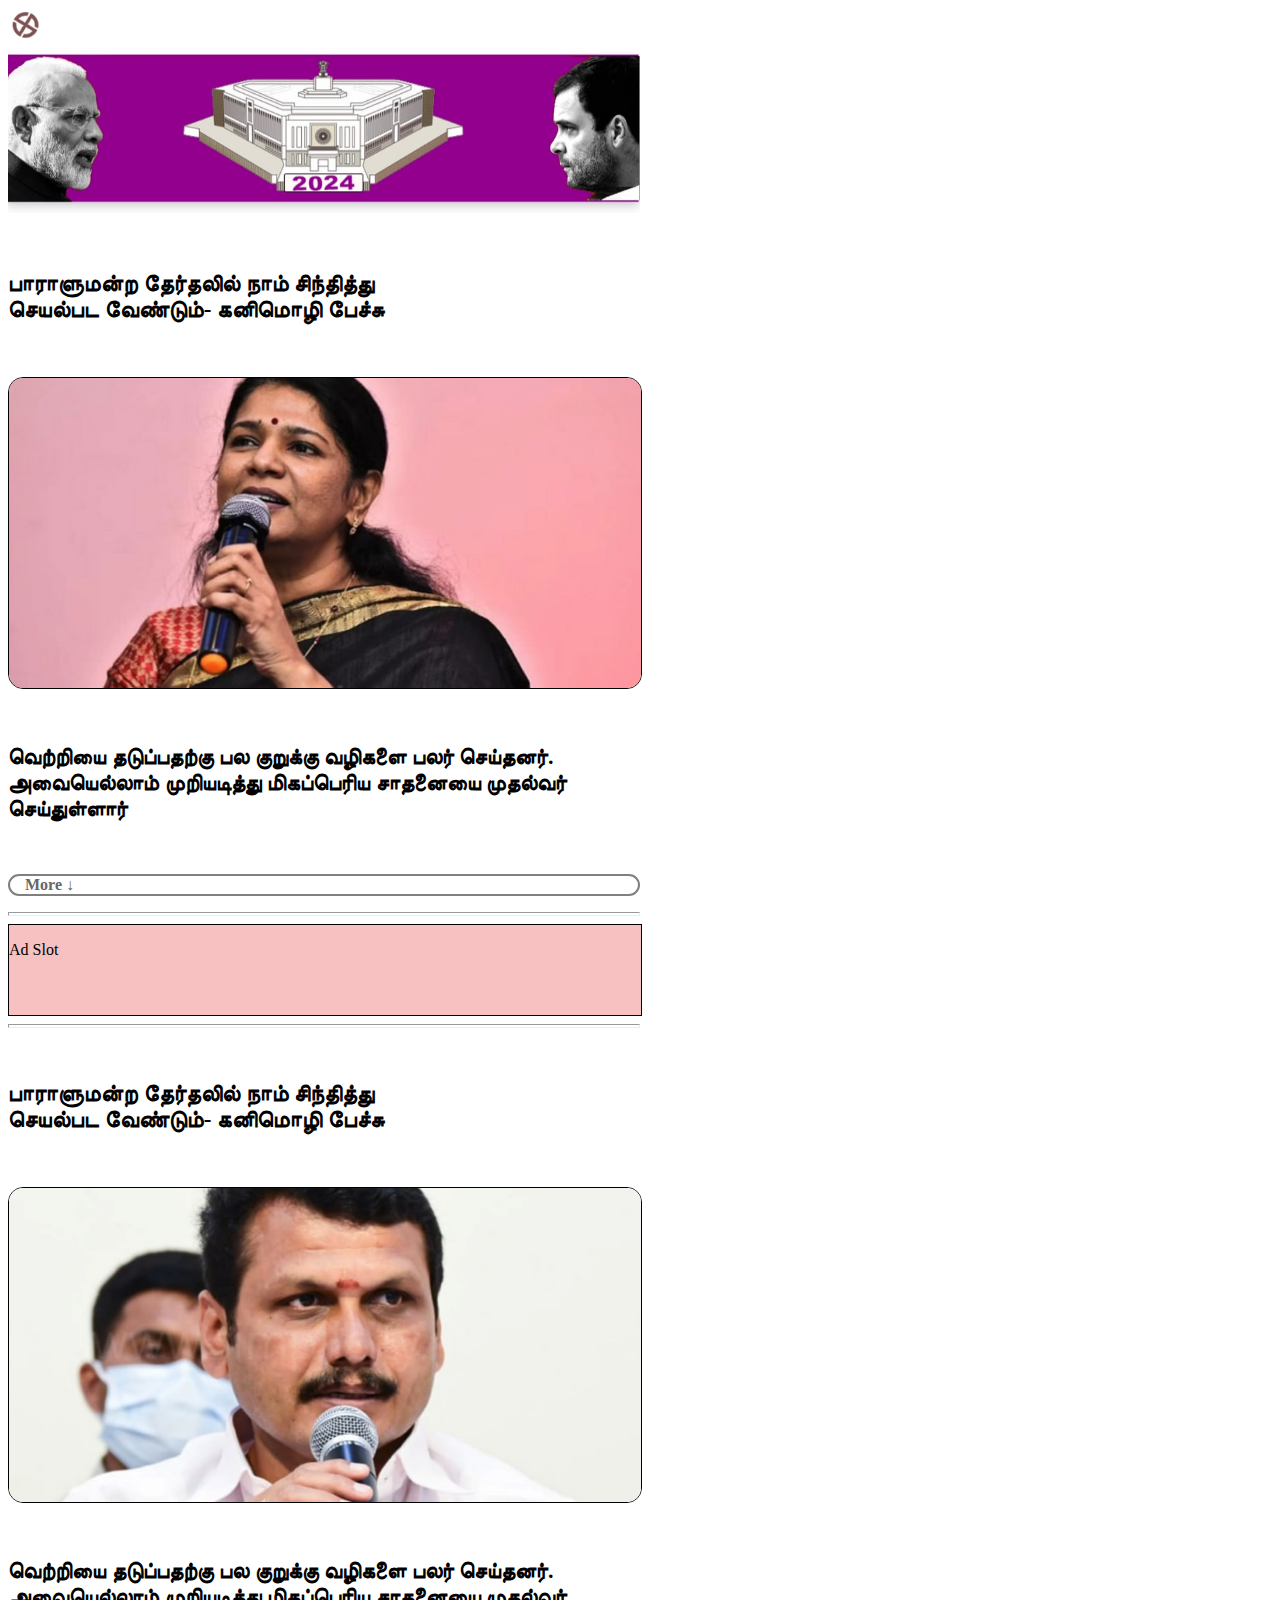
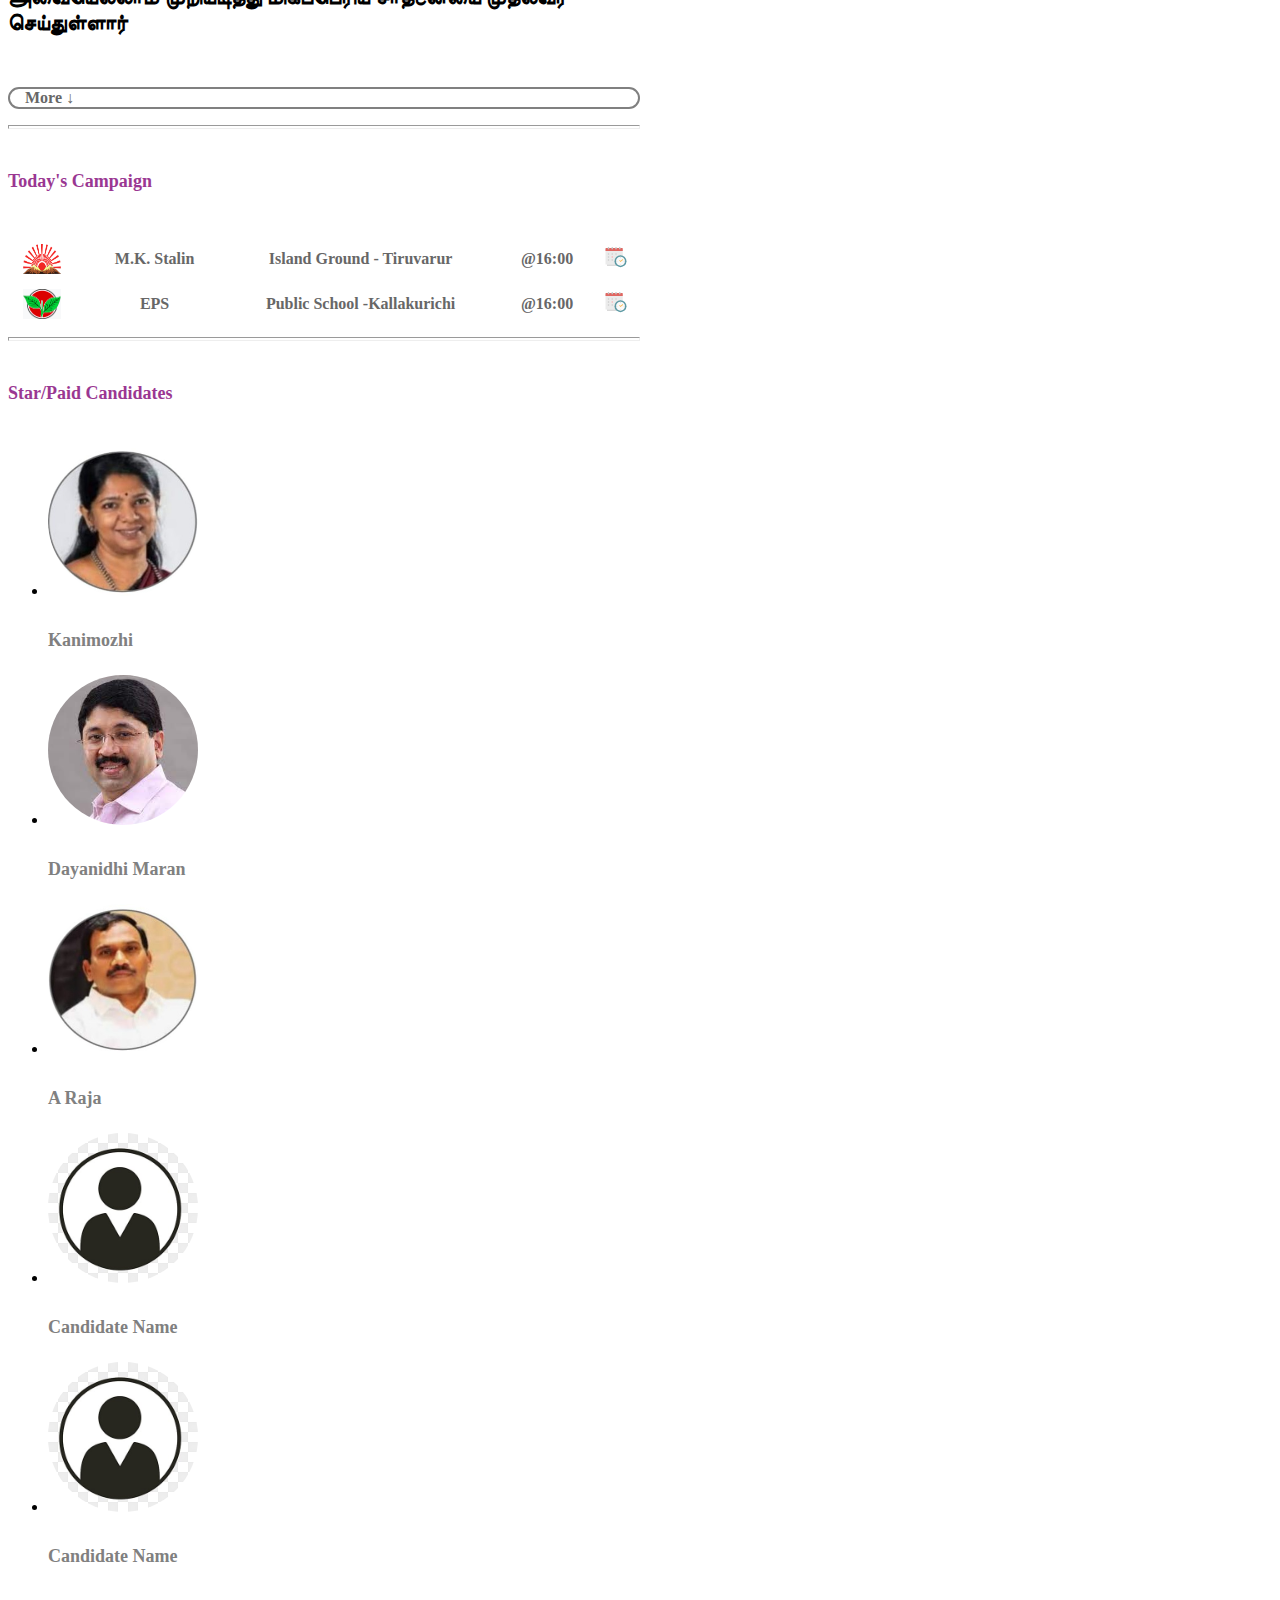
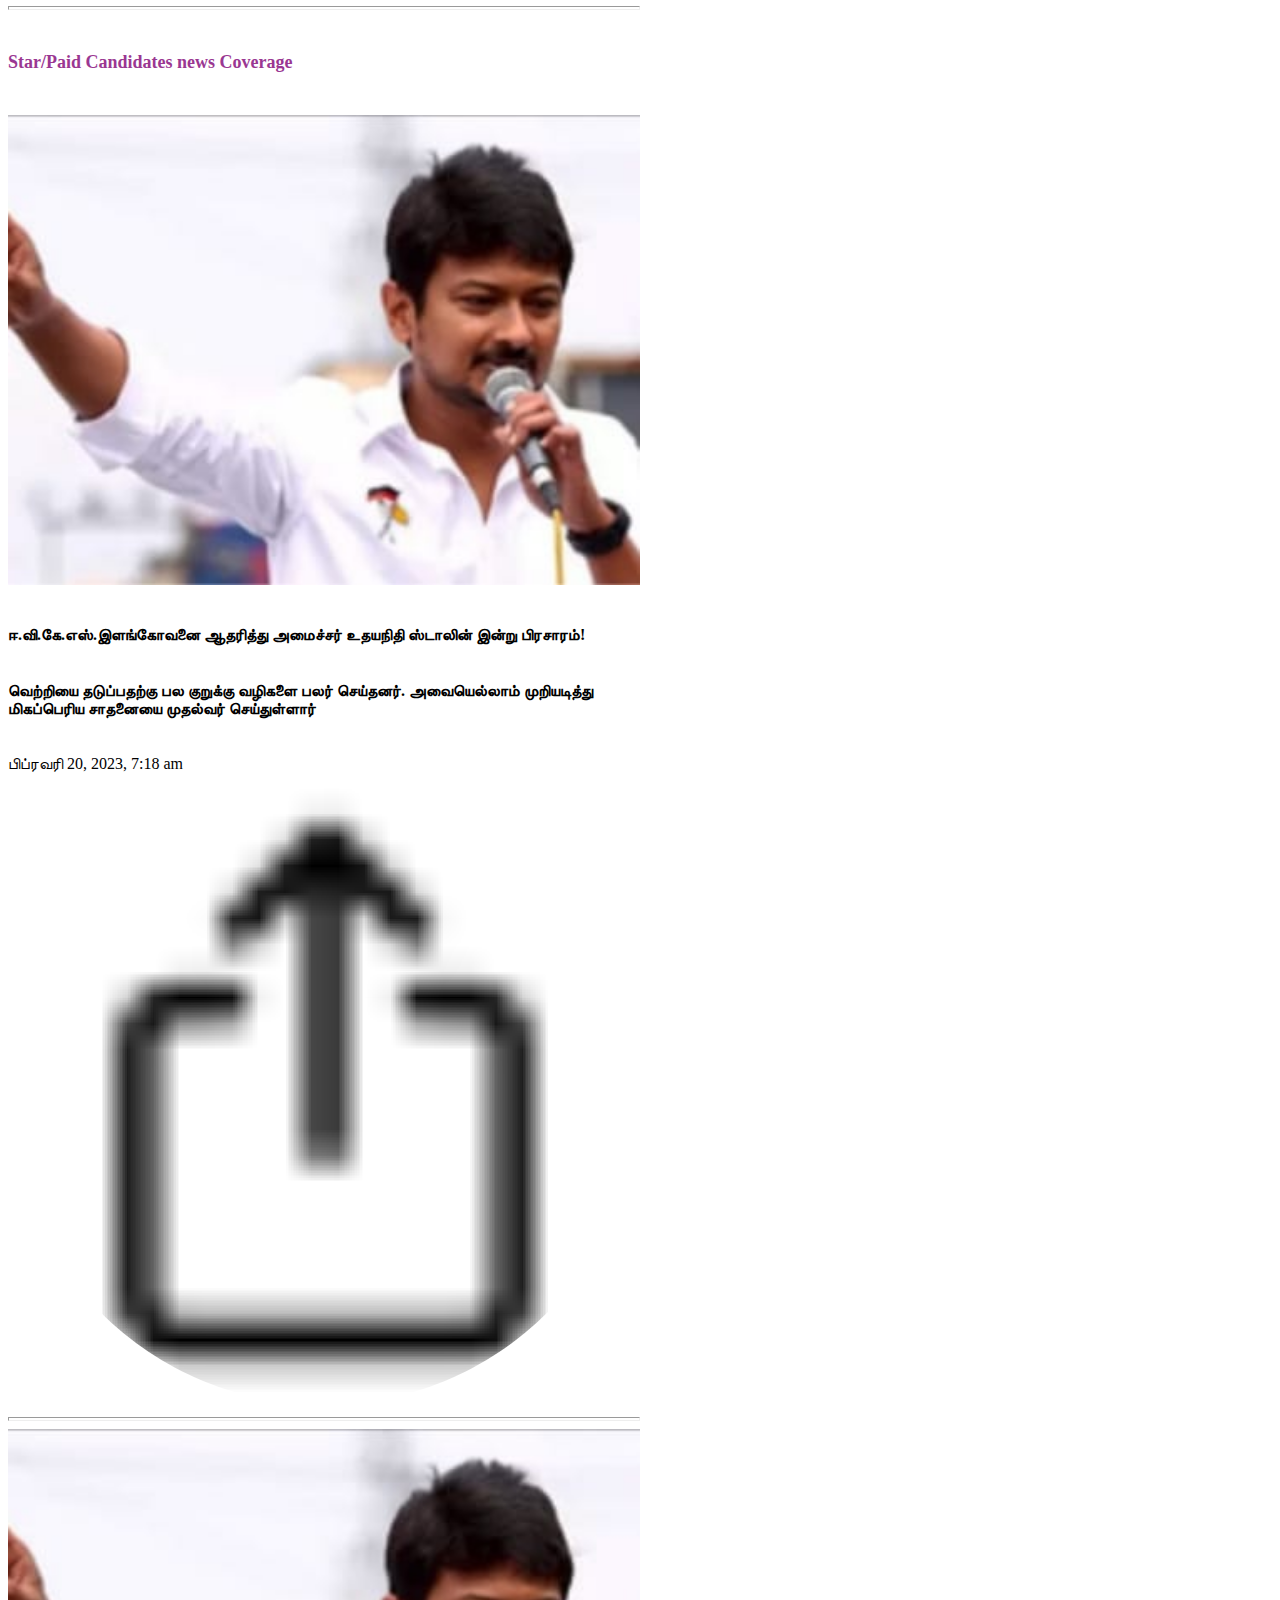
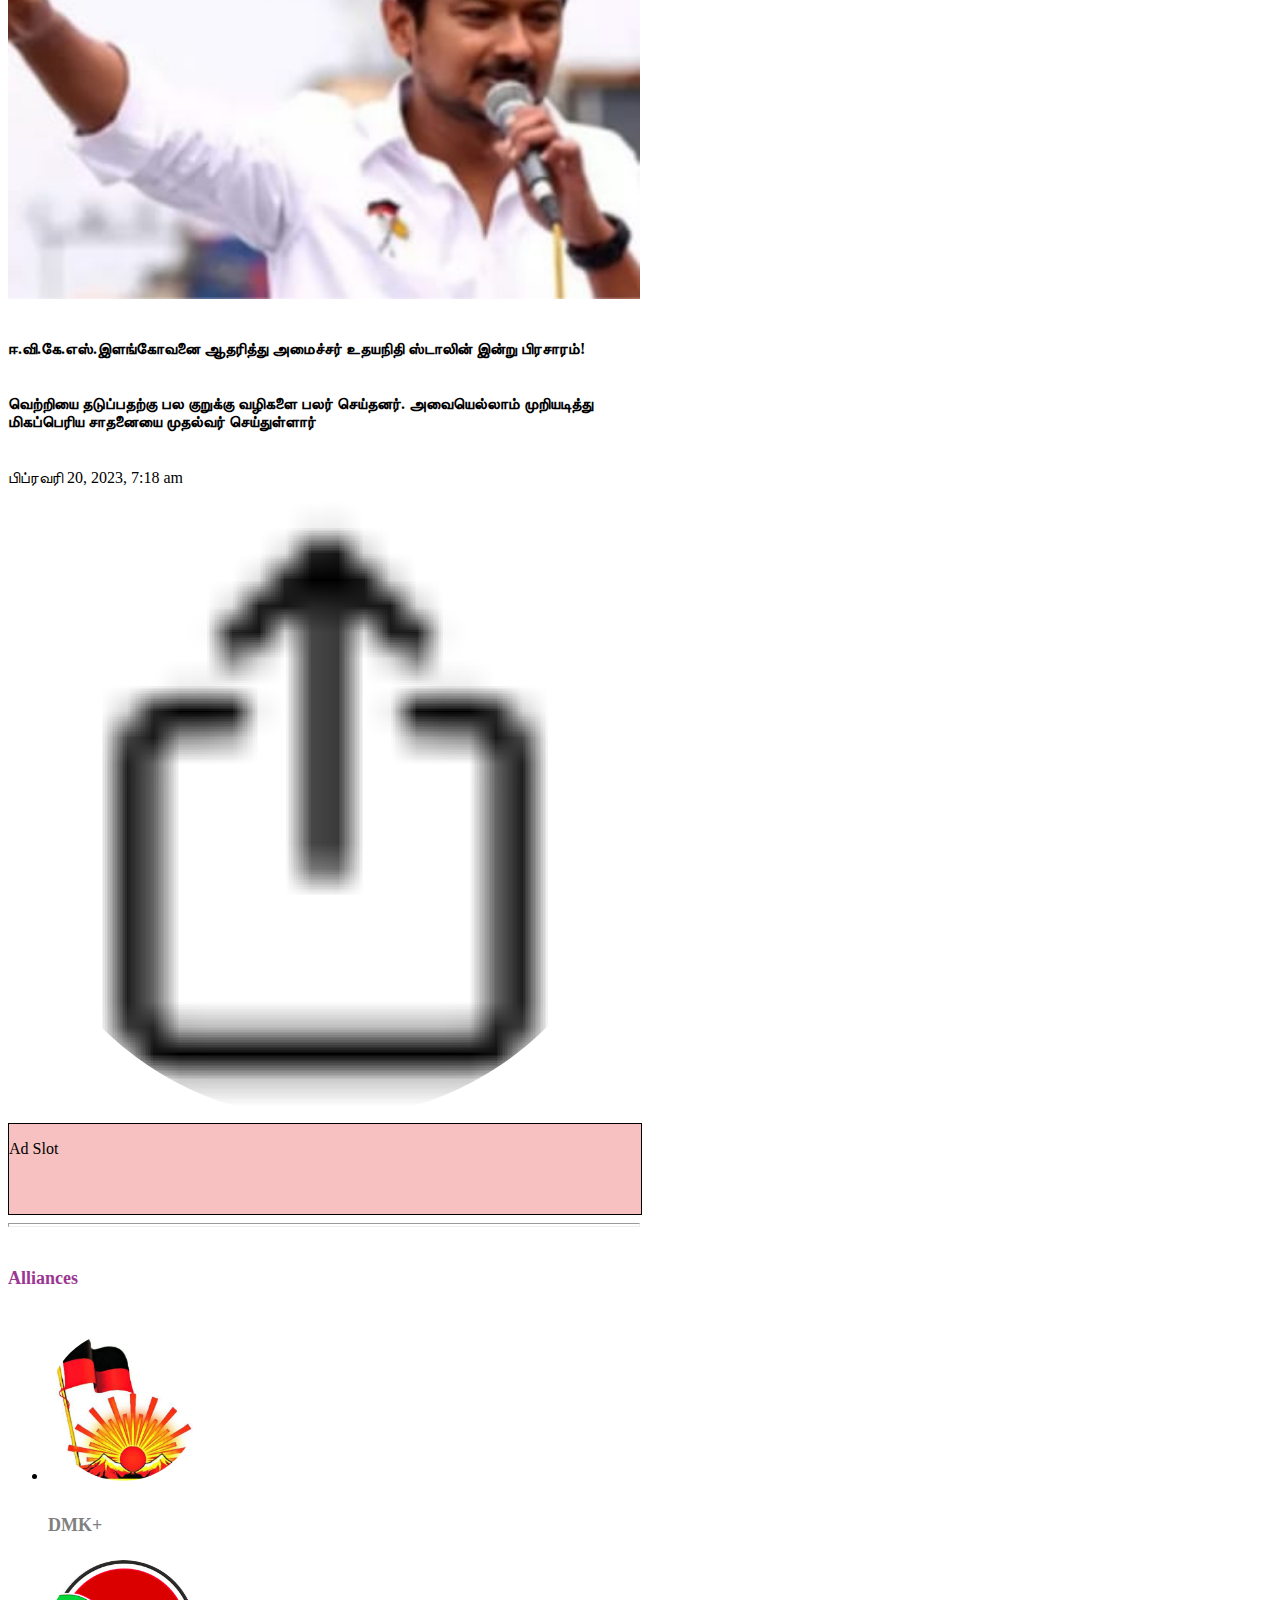
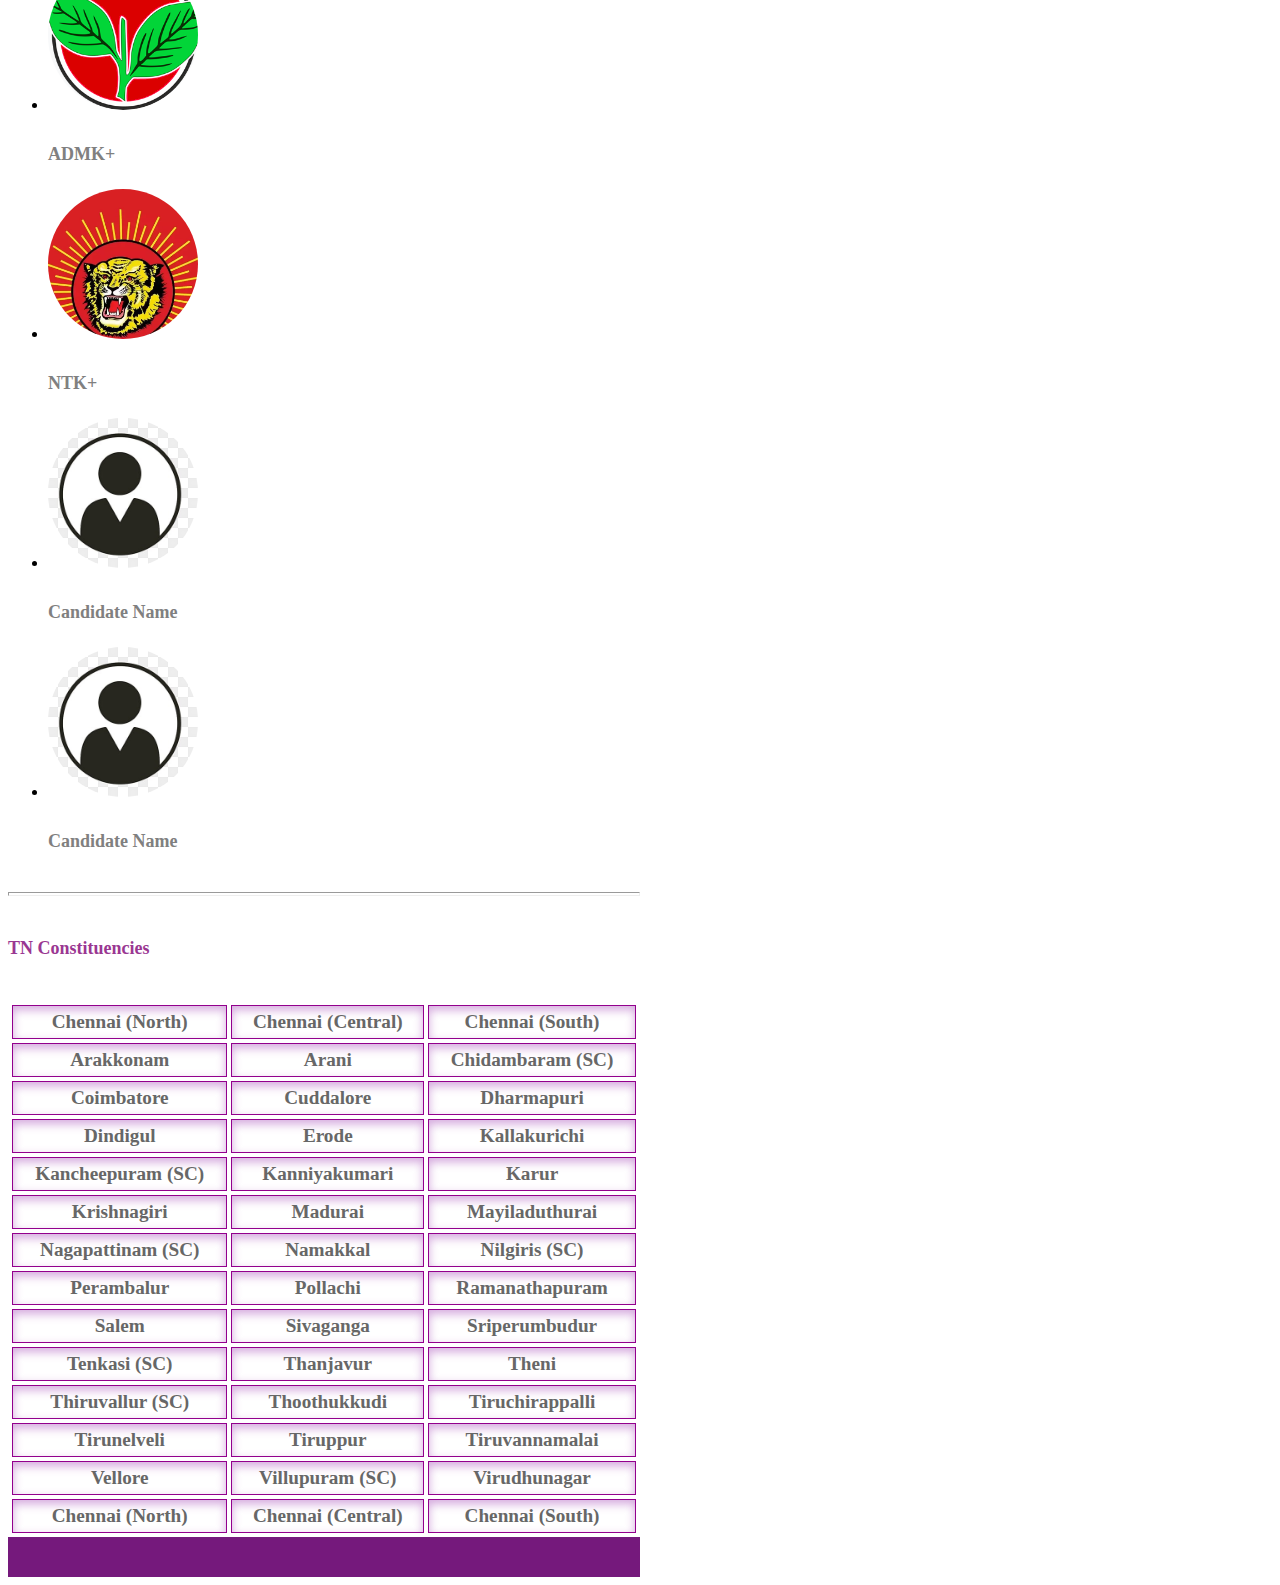
<file: Index1.html>
<!DOCTYPE html>
<html lang="en">

<head>
    <meta charset="UTF-8" />
    <meta name="viewport" content="width=device-width, initial-scale=1.0" />
    <title>Election</title>
    <link href="https://cdn.jsdelivr.net/npm/bootstrap@5.0.2/dist/css/bootstrap.min.css" rel="stylesheet"
        integrity="sha384-EVSTQN3/azprG1Anm3QDgpJLIm9Nao0Yz1ztcQTwFspd3yD65VohhpuuCOmLASjC" crossorigin="anonymous" />
    <link rel="stylesheet" href="style.css"/>
</head>

<body>
    <div class="main-wrapper">
        <div class="container">
            <div class="row">
            <div class="col-md-3 left-block"></div>
            <div class="col-md-6 col-sm-12 col-xs-12 mt-3 main-block border px-3 container">
                <div class="container">
                    <div class="row">
                        <nav
                            class="navbar logo col-md-12 col-sm-12 col-xs-12 d-flex align-items-center justify-content-center border-bottom border-dark">
                            <a class="logo" href="#">
                                <img src="Images/WhatsApp Image 2024-02-02 at 17.03.40_e466c670.jpg" width="36" alt="Logo" />
                            </a>
                        </nav>
                    </div>
                </div>
                <div class="top-banner col-md-12 col-sm-12">
                    <div class="container">
                        <div class="row">
                            <a class="cover-image" href="#">
                                <img src="Images/WhatsApp Image 2024-02-02 at 16.54.26_395cc2b3.jpg" alt="cover-image"
                                    style="width: 100%" />
                            </a>
                        </div>
                    </div>
                </div>

                <div class="article-block-1 col-md-12 col-sm-12">
                    <div class="container">
                        <div class="row">
                            <div class="col-md-12 col-sm-12">
                                <div class="article-title d-flex align-items-center justify-content-center">
                                    <h6 class="article-title my-2 mt-4 mb-4">
                                        பாராளுமன்ற தேர்தலில் நாம் சிந்தித்து செயல்பட வேண்டும்-
                                        கனிமொழி பேச்சு
                                    </h6>
                                </div>
                                <div class="article-image col-md-12 col-sm-12">
                                    <div class="container p-0">
                                        <div class="row">
                                            <a class="cover-image" href="#">
                                                <img src="Images/WhatsApp Image 2024-02-06 at 13.13.16.jpeg" alt="cover-image"
                                                    style="width: 100%" />
                                            </a>
                                        </div>
                                    </div>
                                </div>
                                <div class="article-description d-flex align-items-center justify-content-start">
                                    <h6 class="article-description my-2 mt-4 mb-4 text-secondary fw-normal">
                                        வெற்றியை தடுப்பதற்கு பல குறுக்கு வழிகளை பலர் செய்தனர்.
                                        அவையெல்லாம் முறியடித்து மிகப்பெரிய சாதனையை முதல்வர்
                                        செய்துள்ளார்
                                    </h6>
                                </div>
                                <div class="more-button col-md-12 col-sm-12 mt-3">
                                    <a href="#">
                                        <span class="more-button d-flex align-items-center justify-content-center">
                                            <p>More <span class="more-icon"> &#8595; </span></p>
                                        </span>
                                    </a>
                                </div>
                            </div>
                        </div>
                    </div>
                </div>
                <hr class="my-4 font-weight-bold" />

                <div class="ad-block-4 col-md-12 col-sm-12 border boder-dark mt-3">
                    <div class="container">
                        <div class="row">
                            <div class="main-ad-block d-flex align-items-center justify-content-center p-0"
                                style="width: 100%; height: 90px; background: #f7c1c1">
                                <p class="text-dark">Ad Slot</p>
                            </div>
                        </div>
                    </div>
                </div>
                <hr class="my-4 font-weight-bold" />

                <div class="article-block-2 col-md-12 col-sm-12">
                    <div class="container">
                        <div class="row">
                            <div class="col-md-12 col-sm-12">
                                <div class="article-title d-flex align-items-center justify-content-center">
                                    <h6 class="article-title my-2 mt-4 mb-4">
                                        பாராளுமன்ற தேர்தலில் நாம் சிந்தித்து செயல்பட வேண்டும்-
                                        கனிமொழி பேச்சு
                                    </h6>
                                </div>
                                <div class="article-image col-md-12 col-sm-12">
                                    <div class="container p-0">
                                        <div class="row">
                                            <a class="cover-image" href="#">
                                                <img src="Images/WhatsApp Image 2024-02-06 at 17.36.44.jpeg" alt="cover-image"
                                                    style="width: 100%" />
                                            </a>
                                        </div>
                                    </div>
                                </div>
                                <div class="article-description d-flex align-items-center justify-content-start">
                                    <h6 class="article-description my-2 mt-4 mb-4 text-secondary fw-normal">
                                        வெற்றியை தடுப்பதற்கு பல குறுக்கு வழிகளை பலர் செய்தனர்.
                                        அவையெல்லாம் முறியடித்து மிகப்பெரிய சாதனையை முதல்வர்
                                        செய்துள்ளார்
                                    </h6>
                                </div>
                                <div class="more-button col-md-12 col-sm-12 mt-3">
                                    <a href="#">
                                        <span class="more-button d-flex align-items-center justify-content-center">
                                            <p>More <span class="more-icon"> &#8595; </span></p>
                                        </span>
                                    </a>
                                </div>
                            </div>
                        </div>
                    </div>
                </div>

                <hr class="my-4 font-weight-bold" />

                <div class="today-campaign-table col-md-12 col-sm-12">
                    <div class="container">
                        <div class="row">
                            <div class="col-md-12 col-sm-12">
                                <div class="title d-flex align-items-center justify-content-start">
                                    <h6 class="title my-2">Today's Campaign
                                    </h6>
                                </div>
                            </div>
                            <div class="table-container">
                            <table>
                                <tbody>
                                    <tr>
                                        <td>
                                            <span>
                                                <img src="Images/dmk-logo-5CFD0B45AB-seeklogo.com.png" width="38" height="30"
                                                    class="party-logo" alt="Logo"></span>
                                        </td>
                                        <td>
                                           M.K. Stalin
                                        </td>
                                        <td>Island Ground - Tiruvarur</td>
                                        <td>@16:00</td>
                                        <td>
                                            <span></span>
                                            <svg xmlns="http://www.w3.org/2000/svg" viewBox="0 0 64 64" id="schedule">
                                                <rect width="26" height="5" x="8" y="51" fill="#dbdbdb"></rect>
                                                <path fill="#ebebeb"
                                                    d="M6,8H48a2,2,0,0,1,2,2V52a0,0,0,0,1,0,0H4a0,0,0,0,1,0,0V10A2,2,0,0,1,6,8Z">
                                                </path>
                                                <path fill="#e06661" d="M6,8H48a2,2,0,0,1,2,2v6H4V10A2,2,0,0,1,6,8Z">
                                                </path>
                                                <circle cx="12" cy="24" r="2" fill="#cbcbcb"></circle>
                                                <circle cx="22" cy="24" r="2" fill="#cbcbcb"></circle>
                                                <circle cx="32" cy="24" r="2" fill="#cbcbcb"></circle>
                                                <circle cx="12" cy="32" r="2" fill="#cbcbcb"></circle>
                                                <circle cx="22" cy="32" r="2" fill="#f9adb1"></circle>
                                                <circle cx="12" cy="40" r="2" fill="#cbcbcb"></circle>
                                                <circle cx="22" cy="40" r="2" fill="#cbcbcb"></circle>
                                                <circle cx="44" cy="43" r="16" fill="#5d9aa4"></circle>
                                                <circle cx="44" cy="43" r="12" fill="#f9f9f9"></circle>
                                                <path fill="#fbb540"
                                                    d="M44,45a.873.873,0,0,1-.144-.011,1,1,0,0,1-.688-.434l-2-3a1,1,0,0,1,1.664-1.11l1.383,2.075,5.145-4.289a1,1,0,0,1,1.28,1.538l-6,5A1,1,0,0,1,44,45Z">
                                                </path>
                                                <path fill="#dbdbdb"
                                                    d="M44 51a1 1 0 0 0-1 1v2.95c.331.027.662.05 1 .05s.669-.023 1-.05V52A1 1 0 0 0 44 51zM44 31c-.338 0-.669.023-1 .05V34a1 1 0 0 0 2 0V31.05C44.669 31.023 44.338 31 44 31z">
                                                </path>
                                                <path fill="#c3c3c3"
                                                    d="M12 5h0a2 2 0 0 1 2 2v4a0 0 0 0 1 0 0H10a0 0 0 0 1 0 0V7A2 2 0 0 1 12 5zM22 5h0a2 2 0 0 1 2 2v4a0 0 0 0 1 0 0H20a0 0 0 0 1 0 0V7a2 2 0 0 1 2-2zM32 5h0a2 2 0 0 1 2 2v4a0 0 0 0 1 0 0H30a0 0 0 0 1 0 0V7A2 2 0 0 1 32 5zM42 5h0a2 2 0 0 1 2 2v4a0 0 0 0 1 0 0H40a0 0 0 0 1 0 0V7A2 2 0 0 1 42 5z">
                                                </path>
                                                <path fill="#dbdbdb"
                                                    d="M35 45a1 1 0 0 0 0-2H32a11.986 11.986 0 0 0 .18 2zM52 44a1 1 0 0 0 1 1h2.82A11.986 11.986 0 0 0 56 43H53A1 1 0 0 0 52 44z">
                                                </path>
                                            </svg>
                                            </span>
                                        </td>
                                    </tr>
                                    <tr>
                                        <td>
                                            <span>
                                                <img src="Images/Official_logo_of_the_All_India_Anna_Dravida_Munnetra_Kazhagam.png"
                                                    width="38" height="30" class="party-logo" alt="Logo" /></span>
                                        </td>
                                        <td>
                                            EPS
                                        </td>
                                        <td>Public School -Kallakurichi</td>
                                        <td>@16:00</td>
                                        <td>
                                            <span>
                                                <svg xmlns="http://www.w3.org/2000/svg" viewBox="0 0 64 64"
                                                    id="schedule">
                                                    <rect width="26" height="5" x="8" y="51" fill="#dbdbdb"></rect>
                                                    <path fill="#ebebeb"
                                                        d="M6,8H48a2,2,0,0,1,2,2V52a0,0,0,0,1,0,0H4a0,0,0,0,1,0,0V10A2,2,0,0,1,6,8Z">
                                                    </path>
                                                    <path fill="#e06661"
                                                        d="M6,8H48a2,2,0,0,1,2,2v6H4V10A2,2,0,0,1,6,8Z"></path>
                                                    <circle cx="12" cy="24" r="2" fill="#cbcbcb"></circle>
                                                    <circle cx="22" cy="24" r="2" fill="#cbcbcb"></circle>
                                                    <circle cx="32" cy="24" r="2" fill="#cbcbcb"></circle>
                                                    <circle cx="12" cy="32" r="2" fill="#cbcbcb"></circle>
                                                    <circle cx="22" cy="32" r="2" fill="#f9adb1"></circle>
                                                    <circle cx="12" cy="40" r="2" fill="#cbcbcb"></circle>
                                                    <circle cx="22" cy="40" r="2" fill="#cbcbcb"></circle>
                                                    <circle cx="44" cy="43" r="16" fill="#5d9aa4"></circle>
                                                    <circle cx="44" cy="43" r="12" fill="#f9f9f9"></circle>
                                                    <path fill="#fbb540"
                                                        d="M44,45a.873.873,0,0,1-.144-.011,1,1,0,0,1-.688-.434l-2-3a1,1,0,0,1,1.664-1.11l1.383,2.075,5.145-4.289a1,1,0,0,1,1.28,1.538l-6,5A1,1,0,0,1,44,45Z">
                                                    </path>
                                                    <path fill="#dbdbdb"
                                                        d="M44 51a1 1 0 0 0-1 1v2.95c.331.027.662.05 1 .05s.669-.023 1-.05V52A1 1 0 0 0 44 51zM44 31c-.338 0-.669.023-1 .05V34a1 1 0 0 0 2 0V31.05C44.669 31.023 44.338 31 44 31z">
                                                    </path>
                                                    <path fill="#c3c3c3"
                                                        d="M12 5h0a2 2 0 0 1 2 2v4a0 0 0 0 1 0 0H10a0 0 0 0 1 0 0V7A2 2 0 0 1 12 5zM22 5h0a2 2 0 0 1 2 2v4a0 0 0 0 1 0 0H20a0 0 0 0 1 0 0V7a2 2 0 0 1 2-2zM32 5h0a2 2 0 0 1 2 2v4a0 0 0 0 1 0 0H30a0 0 0 0 1 0 0V7A2 2 0 0 1 32 5zM42 5h0a2 2 0 0 1 2 2v4a0 0 0 0 1 0 0H40a0 0 0 0 1 0 0V7A2 2 0 0 1 42 5z">
                                                    </path>
                                                    <path fill="#dbdbdb"
                                                        d="M35 45a1 1 0 0 0 0-2H32a11.986 11.986 0 0 0 .18 2zM52 44a1 1 0 0 0 1 1h2.82A11.986 11.986 0 0 0 56 43H53A1 1 0 0 0 52 44z">
                                                    </path>
                                                </svg>
                                            </span>
                                        </td>
                                    </tr>
                                </tbody>
                            </table>
                            </div>
                        </div>
                    </div>
                </div>

                <hr class="my-4 font-weight-bold">
              

                <div class="star-cadidates col-md-12 col-sm-12">
                    <div class="container">
                        <div class="row">
                            <div class="col-md-12 col-sm-12">
                                <div class="title d-flex align-items-center justify-content-start">
                                    <h6 class="title my-2">Star/Paid Candidates
                                    </h6>
                                </div>
                            </div>
                            <div class="col-md-12 col-sm-12 px-0">
                                <div class="star-Candidates-Box">
                                   
                                    <ul
                                        class="list-group list-group-flush list-group-horizontal user_prof_opList custome_horizontalList text-center">
                                        
                                        <li class="list-group-item">
                                            <div class="candidate-image">
                                                <a href="#" aria-label="can_image" class="full_div">
                                                    <div class="profileImg_Box mb-2  fixed-image">
                                                        <img src="Images/WhatsApp Image 2024-02-07 at 01.27.02 (3).jpeg"
                                                            class="img-fluid">
                                                    </div>
                                                </a>

                                            </div>
                                            <div class="can_detail">
                                                <a href="#" aria-label="candidate_detail" class="full_divBox">
                                                    <h4 class="can_name">Kanimozhi</h4>
                                                </a>
                                            </div>
                                        </li>

                                        <li class="list-group-item">
                                            <div class="candidate-image"><a href="index3.html" aria-label="can_image"
                                                    class="full_div">
                                                    <div class="profileImg_Box mb-2  fixed-image "><img
                                                            src="Images/download.jpeg"
                                                            class="img-fluid border border-danger"></div>
                                                </a>

                                            </div>
                                            <div class="can_detail">
                                                <a href="index3.html" aria-label="candidate_detail" class="full_divBox">
                                                    <h4 class="can_name text-danger">Dayanidhi Maran</h4>
                                                </a>
                                            </div>
                                        </li>

                                        <li class="list-group-item">
                                            <div class="candidate-image"><a href="#" aria-label="can_image"
                                                    class="full_div">
                                                    <div class="profileImg_Box mb-2  fixed-image"><img
                                                            src="Images/WhatsApp Image 2024-02-07 at 01.27.02 (2) (1).jpeg"
                                                            class="img-fluid"></div>
                                                </a>

                                            </div>
                                            <div class="can_detail">
                                                <a href="#" aria-label="candidate_detail" class="full_divBox">
                                                    <h4 class="can_name">A Raja</h4>
                                                </a>
                                            </div>
                                        </li>

                                        <li class="list-group-item">
                                            <div class="candidate-image"><a href="#" aria-label="can_image"
                                                    class="full_div">
                                                    <div class="profileImg_Box mb-2  fixed-image"><img
                                                            src="Images/pngtree-character-default-avatar-image_2237203.jpg"
                                                            class="img-fluid"></div>
                                                </a>

                                            </div>
                                            <div class="can_detail">
                                                <a href="#" aria-label="candidate_detail" class="full_divBox">
                                                    <h4 class="can_name">Candidate Name</h4>
                                                </a>
                                            </div>
                                        </li>

                                        <li class="list-group-item">
                                            <div class="candidate-image"><a href="#" aria-label="can_image"
                                                    class="full_div">
                                                    <div class="profileImg_Box mb-2  fixed-image"><img
                                                            src="Images/pngtree-character-default-avatar-image_2237203.jpg"
                                                            class="img-fluid"></div>
                                                </a>

                                            </div>
                                            <div class="can_detail">
                                                <a href="#" aria-label="candidate_detail" class="full_divBox">
                                                    <h4 class="can_name">Candidate Name</h4>
                                                </a>
                                            </div>
                                        </li>

                                    </ul>
                                
                                </div>

                                <hr class="my-4 font-weight-bold">
                            </div>
                        </div>
                    </div>
                </div>

                <div class="star-candidate-news-coverage col-md-12 col-sm-12">
                    <div class="container">
                        <div class="row">
                            <div class="col-md-12 col-sm-12">
                                <div class="title d-flex align-items-center justify-content-start mb-3">
                                    <h6 class="title my-2">Star/Paid Candidates news Coverage
                                    </h6>
                                </div>
                            </div>
                            <div class="col-md-4 col-sm-12">
                                <div class="candidate-image-star">
                                    <a href="#" aria-label="can_image" class="full_div">
                                        <div class="profileImg_Box mb-2   border border-dark">
                                            <img src="Images/WhatsApp Image 2024-02-08 at 12.14.34.jpeg" class="img-fluid">
                                        </div>
                                    </a>

                                </div>
                            </div>
                            <div class="col-md-8 col-sm-12">
                                <div class="article-title d-flex align-items-center justify-content">
                                    <h6 class="article-title">
                                        ஈ.வி.கே.எஸ்.இளங்கோவனை ஆதரித்து அமைச்சர் உதயநிதி ஸ்டாலின் இன்று பிரசாரம்!
                                    </h6>
                                </div>
                                <div class="article-description d-flex align-items-center justify-content-start">
                                    <h6 class="article-description  text-secondary fw-normal">
                                        வெற்றியை தடுப்பதற்கு பல குறுக்கு வழிகளை பலர் செய்தனர்.
                                        அவையெல்லாம் முறியடித்து மிகப்பெரிய சாதனையை முதல்வர்
                                        செய்துள்ளார்
                                    </h6>
                                </div>
                                <div class="row">
                                    <div class="col-md-12 col-sm-12">
                                        <div class="d-flex justify-content-between align-items-center">
                                            <span aria-label="date" class="font_regular article_author_fsize pl-3">
                                                பிப்ரவரி 20, 2023, 7:18 am
                                            </span>
                                            
                                            <div class="share_tag">
                                                <img src="Images/share.png" alt="share-icon" class="img-fluid">
                                            </div>
                                        </div>
                                    </div>
                                </div>
                            </div>
                            <hr class="my-4 font-weight-bold">
                            <div class="col-md-4 col-sm-12 ">
                                <div class="candidate-image-star">
                                    <a href="#" aria-label="can_image" class="full_div">
                                        <div class="profileImg_Box mb-2  border border-dark">
                                            <img src="Images/WhatsApp Image 2024-02-08 at 12.14.34.jpeg" class="img-fluid">
                                        </div>
                                    </a>

                                </div>
                            </div>
                            <div class="col-md-8 col-sm-12">
                                <div class="article-title d-flex align-items-center justify-content-center">
                                    <h6 class="article-title">
                                        ஈ.வி.கே.எஸ்.இளங்கோவனை ஆதரித்து அமைச்சர் உதயநிதி ஸ்டாலின் இன்று பிரசாரம்!
                                    </h6>
                                </div>
                                <div class="article-description d-flex align-items-center justify-content-start">
                                    <h6 class="article-description  text-secondary fw-normal">
                                        வெற்றியை தடுப்பதற்கு பல குறுக்கு வழிகளை பலர் செய்தனர்.
                                        அவையெல்லாம் முறியடித்து மிகப்பெரிய சாதனையை முதல்வர்
                                        செய்துள்ளார்
                                    </h6>
                                </div>
                                <div class="row">
                                    <div class="col-md-12 col-sm-12">
                                        <div class="d-flex justify-content-between align-items-center">
                                            <span aria-label="date" class="font_regular article_author_fsize pl-3">
                                                பிப்ரவரி 20, 2023, 7:18 am
                                            </span>
                                            
                                            <div class="share_tag">
                                                <img src="Images/share.png" alt="share-icon" class="img-fluid">
                                            </div>
                                        </div>
                                    </div>
                                </div>
                            </div>
                        </div>

                    </div>

                </div>
                <div class="ad-block-5 col-md-12 col-sm-12 border boder-dark mt-4">
                    <div class="container">
                        <div class="row">
                            <div class="main-ad-block d-flex align-items-center justify-content-center p-0"
                                style="width: 100%; height: 90px; background: #f7c1c1">
                                <p class="text-dark">Ad Slot</p>
                            </div>
                        </div>
                    </div>
                </div>
                <hr class="my-4 font-weight-bold" />
                <div class="star-cadidates col-md-12 col-sm-12">
                    <div class="container">
                        <div class="row">
                            <div class="col-md-12 col-sm-12">
                                <div class="title d-flex align-items-center justify-content-start">
                                    <h6 class="title my-2">Alliances
                                    </h6>
                                </div>
                            </div>
                            <div class="col-md-12 col-sm-12 px-0">
                                <div class="star-Candidates-Box">
                                   
                                    <ul class="list-group list-group-flush list-group-horizontal user_prof_opList custome_horizontalList text-center">
                                        
                                        <li class="list-group-item">
                                            <div class="candidate-image">
                                                <a href="#" aria-label="can_image" class="full_div">
                                                    <div class="profileImg_Box mb-2  fixed-image">
                                                        <img src="Images/513rOuG+0vS._AC_UF894,1000_QL80_.jpg" class="img-fluid">
                                                    </div>
                                                </a>

                                            </div>
                                            <div class="can_detail">
                                                <a href="#" aria-label="candidate_detail" class="full_divBox">
                                                    <h4 class="can_name">DMK+</h4>
                                                </a>
                                            </div>
                                        </li>

                                        <li class="list-group-item">
                                            <div class="candidate-image">
                                                <a href="Index2.html" aria-label="can_image" class="full_div">
                                                    <div class="profileImg_Box mb-2  fixed-image"><img src="Images/Official_logo_of_the_All_India_Anna_Dravida_Munnetra_Kazhagam 2.png" class="img-fluid"></div>
                                                </a>

                                            </div>
                                            <div class="can_detail">
                                                <a href="Index2.html" aria-label="candidate_detail" class="full_divBox">
                                                    <h4 class="can_name text-danger">ADMK+</h4>
                                                </a>
                                            </div>
                                        </li>

                                        <li class="list-group-item">
                                            <div class="candidate-image"><a href="#" aria-label="can_image" class="full_div">
                                                    <div class="profileImg_Box mb-2  fixed-image"><img src="Images/photo.webp" class="img-fluid"></div>
                                                </a>

                                            </div>
                                            <div class="can_detail">
                                                <a href="#" aria-label="candidate_detail" class="full_divBox">
                                                    <h4 class="can_name">NTK+</h4>
                                                </a>
                                            </div>
                                        </li>

                                        <li class="list-group-item">
                                            <div class="candidate-image"><a href="#" aria-label="can_image" class="full_div">
                                                    <div class="profileImg_Box mb-2  fixed-image"><img src="Images/pngtree-character-default-avatar-image_2237203.jpg" class="img-fluid"></div>
                                                </a>

                                            </div>
                                            <div class="can_detail">
                                                <a href="#" aria-label="candidate_detail" class="full_divBox">
                                                    <h4 class="can_name">Candidate Name</h4>
                                                </a>
                                            </div>
                                        </li>

                                        <li class="list-group-item">
                                            <div class="candidate-image"><a href="#" aria-label="can_image" class="full_div">
                                                    <div class="profileImg_Box mb-2  fixed-image"><img src="Images/pngtree-character-default-avatar-image_2237203.jpg" class="img-fluid"></div>
                                                </a>

                                            </div>
                                            <div class="can_detail">
                                                <a href="#" aria-label="candidate_detail" class="full_divBox">
                                                    <h4 class="can_name">Candidate Name</h4>
                                                </a>
                                            </div>
                                        </li>

                                    </ul>
                                
                                </div>

                                <hr class="my-4 font-weight-bold">
                            </div>
                        </div>
                    </div>
                </div>

                <div class="tn-constituency-level-table col-md-12 col-sm-12">
                    <div class="container">
                        <div class="row">
                            <div class="col-md-12 col-sm-12">
                                <div class="title d-flex align-items-center justify-content-start">
                                    <h6 class="title my-2">TN Constituencies
                                    </h6>
                                </div>
                            </div>
                            <div class="table-container">
                            <table>
                                <tbody>
                                    <tr>
                                        <td>Chennai (North)</td>
                                        <td>Chennai (Central)</td>
                                        <td>Chennai (South)</td>
                                    </tr>
                                    <tr>
                                        <td>Arakkonam </td>
                                        <td>Arani</td>
                                        <td>Chidambaram (SC)</td>
                                    </tr>
                                    <tr>
                                        <td>Coimbatore</td>
                                        <td>Cuddalore</td>
                                        <td>Dharmapuri</td>
                                    </tr>
                                    <tr>
                                        <td>Dindigul </td>
                                        <td>Erode</td>
                                        <td>Kallakurichi</td>
                                    </tr>
                                    <tr>
                                        <td>Kancheepuram (SC)</td>
                                        <td>Kanniyakumari </td>
                                        <td> Karur</td>
                                    </tr>
                                    <tr>
                                        <td>Krishnagiri </td>
                                        <td>Madurai</td>
                                        <td>Mayiladuthurai</td>
                                    </tr>
                                    <tr>
                                        <td>Nagapattinam (SC)</td>
                                        <td>Namakkal</td>
                                        <td>Nilgiris (SC)</td>
                                    </tr>
                                    <tr>
                                        <td>Perambalur</td>
                                        <td>Pollachi </td>
                                        <td>Ramanathapuram</td>
                                    </tr>
                                    <tr>
                                        <td>Salem</td>
                                        <td>Sivaganga </td>
                                        <td>Sriperumbudur</td>
                                    </tr>
                                    <tr>
                                        <td>Tenkasi (SC)</td>
                                        <td>Thanjavur</td>
                                        <td>Theni</td>
                                    </tr>
                                    <tr>
                                        <td>Thiruvallur (SC)</td>
                                        <td>Thoothukkudi</td>
                                        <td>Tiruchirappalli </td>
                                    </tr>
                                    <tr>
                                        <td>Tirunelveli</td>
                                        <td>Tiruppur</td>
                                        <td>Tiruvannamalai</td>
                                    </tr>
                                    <tr>
                                        <td>Vellore </td>
                                        <td>Villupuram (SC) </td>
                                        <td>Virudhunagar</td>
                                    </tr>
                                    <tr>
                                        <td>Chennai (North)</td>
                                        <td>Chennai (Central)</td>
                                        <td>Chennai (South)</td>
                                    </tr>
                                </tbody>
                            </table>
                            </div>
                        </div>
                    </div>
                </div>
                <div class="col-md-12 col-sm-12">
                    <div class="end d-flex align-items-center justify-content-center mt-3"
                                 style="width: 100%;
                            height: 40px; background:#75197c;">
                                
                            </div>
                </div>
            </div>
            <div class="col-md-3 right-block"></div>
            </div>
        </div>
    </div>
    <script src="https://cdn.jsdelivr.net/npm/bootstrap@5.0.2/dist/js/bootstrap.bundle.min.js"
        integrity="sha384-MrcW6ZMFYlzcLA8Nl+NtUVF0sA7MsXsP1UyJoMp4YLEuNSfAP+JcXn/tWtIaxVXM"
        crossorigin="anonymous"></script>
    <script src="https://cdn.jsdelivr.net/npm/@popperjs/core@2.9.2/dist/umd/popper.min.js"
        integrity="sha384-IQsoLXl5PILFhosVNubq5LC7Qb9DXgDA9i+tQ8Zj3iwWAwPtgFTxbJ8NT4GN1R8p"
        crossorigin="anonymous"></script>
    <script src="https://cdn.jsdelivr.net/npm/bootstrap@5.0.2/dist/js/bootstrap.min.js"
        integrity="sha384-cVKIPhGWiC2Al4u+LWgxfKTRIcfu0JTxR+EQDz/bgldoEyl4H0zUF0QKbrJ0EcQF"
        crossorigin="anonymous"></script>
</body>

</html>
</file>
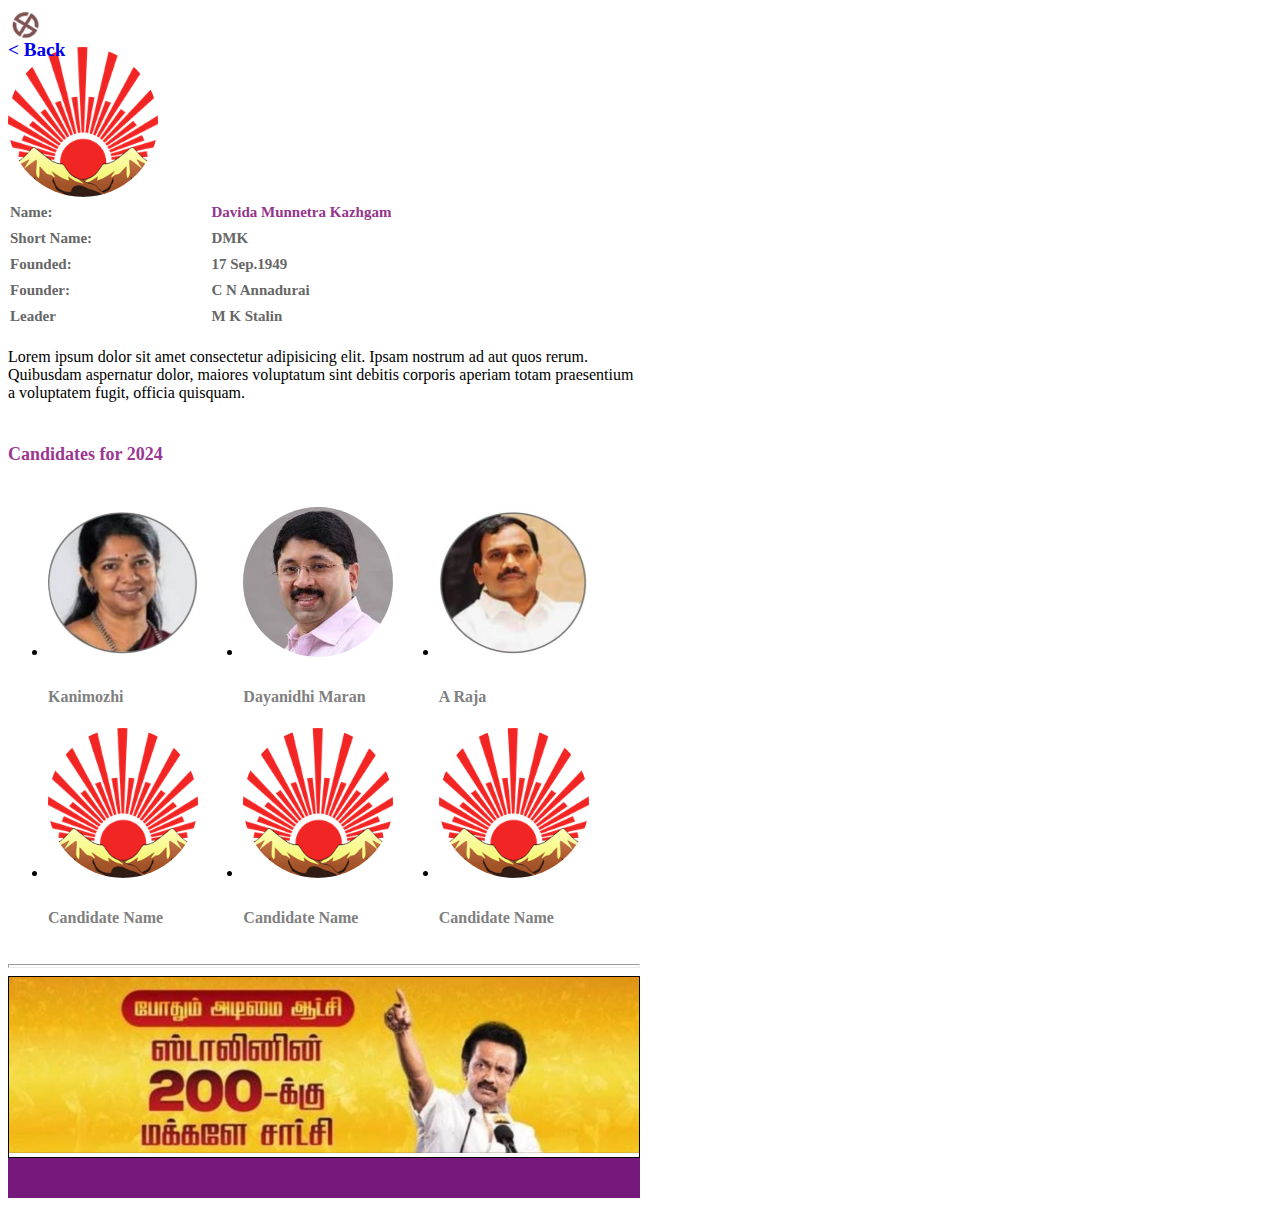
<file: Index2.html>
<!DOCTYPE html>
<html lang="en">
  <head>
    <meta charset="UTF-8" />
    <meta name="viewport" content="width=device-width, initial-scale=1.0" />
    <title>Election</title>
    <link
      href="https://cdn.jsdelivr.net/npm/bootstrap@5.0.2/dist/css/bootstrap.min.css"
      rel="stylesheet"
      integrity="sha384-EVSTQN3/azprG1Anm3QDgpJLIm9Nao0Yz1ztcQTwFspd3yD65VohhpuuCOmLASjC"
      crossorigin="anonymous"
    />
    <link rel="stylesheet" href="style.css" />
  </head>

  <body>
    <div class="main-wrapper">
      <div class="container">
        <div class="col-md-3 left-block"></div>
        <div class="col-md-6 col-sm-12 mt-3 main-block border px-3 container">
          <div class="container">
            <div class="row">
              <div class="back">
                <a href="#"><p class="d-flex justify-content-start text-secondary">< Back</p></a>
              </div>
              <header
                class="header logo col-md-12 col-sm-12 d-flex align-items-center justify-content-center border-bottom border-dark">
                <a class="logo" href="#">
                  <img
                    src="Images/WhatsApp Image 2024-02-02 at 17.03.40_e466c670.jpg"
                    width="36"
                    alt="Logo"
                  />
                </a>
              </header>
            </div>
          </div>
          <div class="container mt-4 party-candidate-page">
            <div class="row">
              <div class="col-md-4 col-sm-12 d-flex justify-content-center">
                <div class="candidate-image d-flex justify-content-center">
                  <a href="#" aria-label="party_image" class="full_div">
                    <div class="profileImg_Box mb-2 fixed-image">
                      <img
                        src="Images/dmk-logo-5CFD0B45AB-seeklogo.com.png"
                        class="img-fluid"
                      />
                    </div>
                  </a>
                </div>
              </div>
              <div class="col-md-8 col-sm-12">
                <div class="table-container ">
                  <table>
                    <tbody>
                      <tr>
                        <td>Name:</td>
                        <td>Davida Munnetra Kazhgam</td>
                      </tr>
                      <tr>
                        <td>
                            Short Name:
                        </td>
                        <td>
                            DMK
                        </td>
                      </tr>
                      <tr>
                        <td>Founded:</td>
                       <td>17 Sep.1949</td>
                      </tr>
                      <tr>
                        <td>
                            Founder:
                        </td>
                        <td>
                            C N Annadurai
                        </td>
                      </tr>
                      <tr>
                        <td>Leader</td>
                        <td>M K Stalin</td>
                      </tr>
                    </tbody>
                  </table>
                </div>
            </div>
          </div>
        
              
              
          </div>
          <div class="container">
            <div class="row">
                <div class="col-md-12 col-sm-12 ">
<p class="pt-5 fs-5 text-secondary">Lorem ipsum dolor sit amet consectetur adipisicing elit. Ipsam nostrum ad aut quos rerum. Quibusdam aspernatur dolor, maiores voluptatum sint debitis corporis aperiam totam praesentium a voluptatem fugit, officia quisquam.</p>
                </div>
            </div>
          </div>
          <div class="candidate-2024-party col-md-12 col-sm-12 pt-4">
            <div class="container">
                <div class="row">
                    <div class="col-md-12 col-sm-12">
                        <div class="title d-flex align-items-center justify-content-start">
                            <h6 class="title my-2 fs-4 text-secondary">Candidates for 2024
                            </h6>
                        </div>
                    </div>
                    <div class="col-md-12 col-sm-12 px-0">
                        <div class="candidate-2024-party">
                           
                            <ul class="list-group list-group-flush list-group-horizontal user_prof_opList custome_horizontalList text-center">
                                
                                <li class="list-group-item ">
                                    <div class="candidate-image d-flex justify-content-center">
                                        <a href="#" aria-label="can_image" class="full_div">
                                            <div class="profileImg_Box mb-2  fixed-image">
                                                <img src="Images/WhatsApp Image 2024-02-07 at 01.27.02 (3).jpeg" class="img-fluid">
                                            </div>
                                        </a>

                                    </div>
                                    <div class="can_detail">
                                        <a href="#" aria-label="candidate_detail" class="full_divBox">
                                            <h4 class="can_name">Kanimozhi</h4>
                                        </a>
                                    </div>
                                </li>

                                <li class="list-group-item">
                                    <div class="candidate-image d-flex justify-content-center"><a href="#" aria-label="can_image" class="full_div">
                                            <div class="profileImg_Box mb-2  fixed-image "><img src="Images/download.jpeg" class="img-fluid border border-danger"></div>
                                        </a>

                                    </div>
                                    <div class="can_detail">
                                        <a href="#" aria-label="candidate_detail" class="full_divBox">
                                            <h4 class="can_name text-danger">Dayanidhi Maran</h4>
                                        </a>
                                    </div>
                                </li>

                                <li class="list-group-item">
                                    <div class="candidate-image d-flex justify-content-center"><a href="#" aria-label="can_image" class="full_div">
                                            <div class="profileImg_Box mb-2  fixed-image"><img src="Images/WhatsApp Image 2024-02-07 at 01.27.02 (2) (1).jpeg" class="img-fluid"></div>
                                        </a>

                                    </div>
                                    <div class="can_detail">
                                        <a href="#" aria-label="candidate_detail" class="full_divBox">
                                            <h4 class="can_name">A Raja</h4>
                                        </a>
                                    </div>
                                </li>
                                <li class="list-group-item">
                                    <div class="candidate-image d-flex justify-content-center"><a href="#" aria-label="can_image" class="full_div">
                                            <div class="profileImg_Box mb-2  fixed-image"><img src="Images/dmk-logo-5CFD0B45AB-seeklogo.com.png" class="img-fluid"></div>
                                        </a>

                                    </div>
                                    <div class="can_detail">
                                        <a href="#" aria-label="candidate_detail" class="full_divBox">
                                            <h4 class="can_name">Candidate Name</h4>
                                        </a>
                                    </div>
                                </li>

                                <li class="list-group-item">
                                    <div class="candidate-image d-flex justify-content-center"><a href="#" aria-label="can_image" class="full_div">
                                            <div class="profileImg_Box mb-2  fixed-image"><img src="Images/dmk-logo-5CFD0B45AB-seeklogo.com.png" class="img-fluid"></div>
                                        </a>

                                    </div>
                                    <div class="can_detail">
                                        <a href="#" aria-label="candidate_detail" class="full_divBox">
                                            <h4 class="can_name">Candidate Name</h4>
                                        </a>
                                    </div>
                                </li>
                                <li class="list-group-item">
                                    <div class="candidate-image d-flex justify-content-center"><a href="#" aria-label="can_image" class="full_div">
                                            <div class="profileImg_Box mb-2  fixed-image"><img src="Images/dmk-logo-5CFD0B45AB-seeklogo.com.png" class="img-fluid"></div>
                                        </a>

                                    </div>
                                    <div class="can_detail">
                                        <a href="#" aria-label="candidate_detail" class="full_divBox">
                                            <h4 class="can_name">Candidate Name</h4>
                                        </a>
                                    </div>
                                </li>

                            </ul>
                            
                        
                        </div>

                        <hr class="my-4 font-weight-bold">
                    </div>
                </div>
            </div>
        </div>

        <div class="ad-block-6 col-md-12 col-sm-12 border boder-dark mt-3">
            <div class="container">
                <div class="row">
                    <a class="ad-block p-0"
                       href="#">
                        <div class="main-ad-block d-flex align-items-center justify-content-center">
                            <img src="Images/WhatsApp Image 2024-02-11 at 18.26.12.jpeg" alt="Ad-banner" class="img-fluid">
                        </div>
                    </a>
                </div>
            </div>
        </div>

        <div class="col-md-12 col-sm-12">
            <div class="end d-flex align-items-center justify-content-center mt-3"
                         style="width: 100%;
                    height: 40px; background:#75197c;">
                        
                    </div>
        </div>

        </div>
        <div class="col-md-3 right-block"></div>
      </div>
    </div>

    <script
      src="https://cdn.jsdelivr.net/npm/bootstrap@5.0.2/dist/js/bootstrap.bundle.min.js"
      integrity="sha384-MrcW6ZMFYlzcLA8Nl+NtUVF0sA7MsXsP1UyJoMp4YLEuNSfAP+JcXn/tWtIaxVXM"
      crossorigin="anonymous"
    ></script>
    <script
      src="https://cdn.jsdelivr.net/npm/@popperjs/core@2.9.2/dist/umd/popper.min.js"
      integrity="sha384-IQsoLXl5PILFhosVNubq5LC7Qb9DXgDA9i+tQ8Zj3iwWAwPtgFTxbJ8NT4GN1R8p"
      crossorigin="anonymous"
    ></script>
    <script
      src="https://cdn.jsdelivr.net/npm/bootstrap@5.0.2/dist/js/bootstrap.min.js"
      integrity="sha384-cVKIPhGWiC2Al4u+LWgxfKTRIcfu0JTxR+EQDz/bgldoEyl4H0zUF0QKbrJ0EcQF"
      crossorigin="anonymous"
    ></script>
  </body>
</html>
</file>
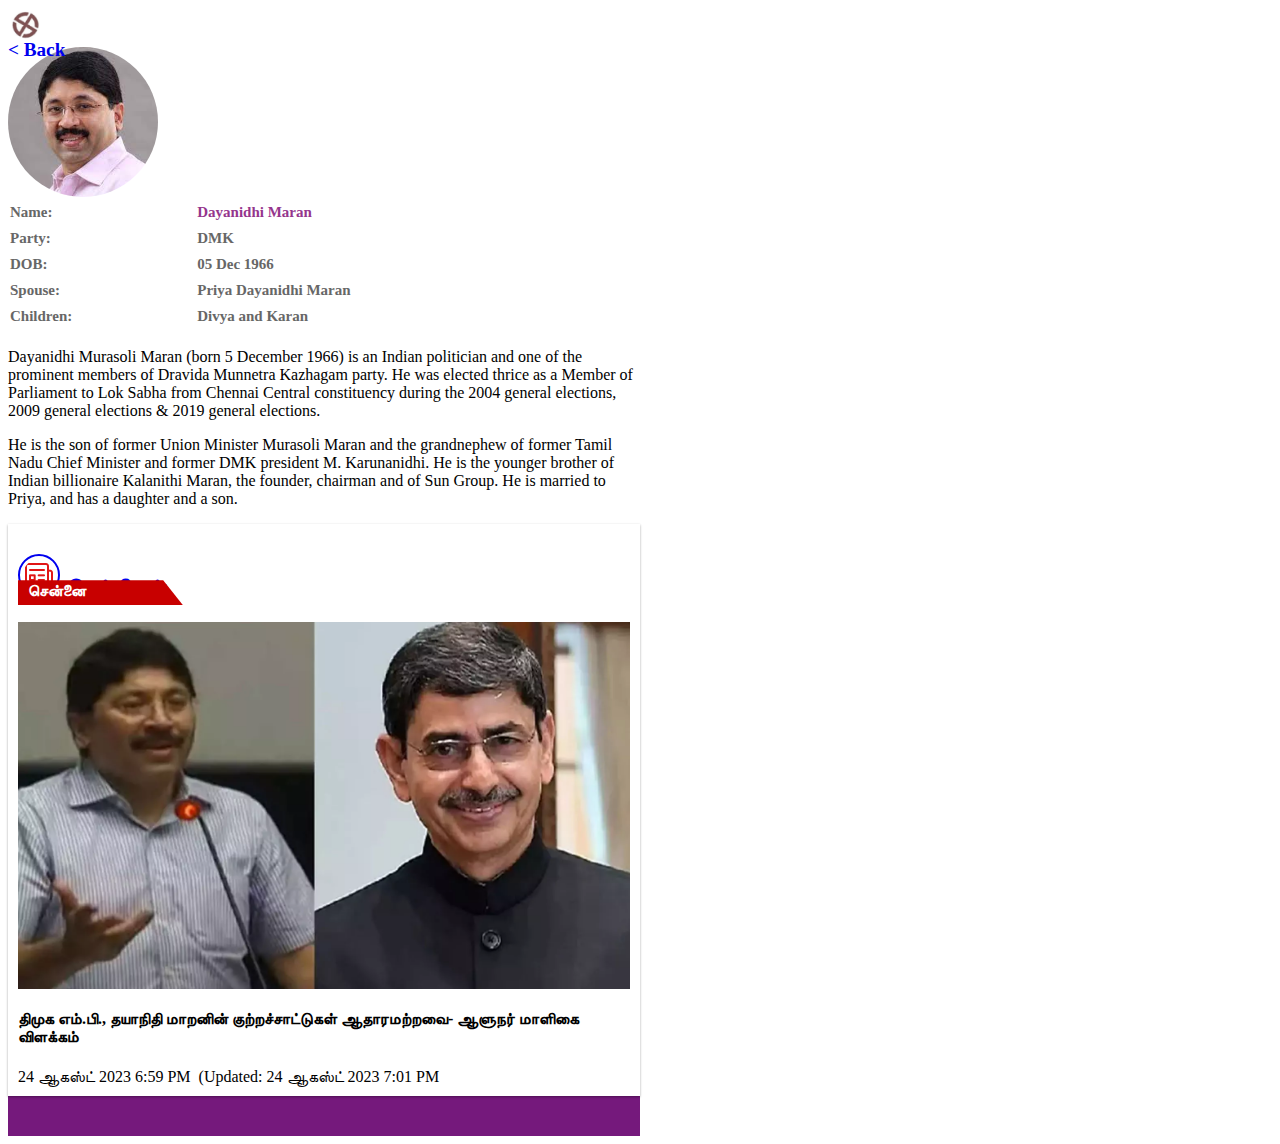
<file: index3.html>
<!DOCTYPE html>
<html lang="en">
  <head>
    <meta charset="UTF-8" />
    <meta name="viewport" content="width=device-width, initial-scale=1.0" />
    <title>Election</title>
    <link
      href="https://cdn.jsdelivr.net/npm/bootstrap@5.0.2/dist/css/bootstrap.min.css"
      rel="stylesheet"
      integrity="sha384-EVSTQN3/azprG1Anm3QDgpJLIm9Nao0Yz1ztcQTwFspd3yD65VohhpuuCOmLASjC"
      crossorigin="anonymous"/>
    <link rel="stylesheet" href="style.css"/>
  </head>

  <body>
    <div class="main-wrapper">
      <div class="container">
        <div class="row">
        <div class="col-md-3 left-block"></div>
        <div class="col-md-6 col-sm-12 mt-3 main-block border px-3 container">
          <div class="container">
            <div class="row">
              <div class="back">
                <a href="#">
                  <p class="d-flex justify-content-start text-secondary">
                    < Back
                  </p>
                </a>
              </div>
              <header
                class="header logo col-md-12 col-sm-12 d-flex align-items-center justify-content-center border-bottom border-dark"
              >
                <a class="logo" href="#">
                  <img
                    src="Images/WhatsApp Image 2024-02-02 at 17.03.40_e466c670.jpg"
                    width="36"
                    alt="Logo"
                  />
                </a>
              </header>
            </div>
          </div>
          <div class="container mt-4 party-candidate-page">
            <div class="row">
              <div class="col-md-4 col-sm-12 d-flex justify-content-center">
                <div class="candidate-image d-flex justify-content-center">
                  <a href="#" aria-label="party_image" class="full_div">
                    <div class="profileImg_Box mb-2 fixed-image">
                      <img src="Images/download.jpeg" class="img-fluid" />
                    </div>
                  </a>
                </div>
              </div>
              <div class="col-md-8 col-sm-12">
                <div class="table-container">
                  <table>
                    <tbody>
                      <tr>
                        <td>Name:</td>
                        <td>Dayanidhi Maran</td>
                      </tr>
                      <tr>
                        <td>Party:</td>
                        <td>DMK</td>
                      </tr>
                      <tr>
                        <td>DOB:</td>
                        <td>05 Dec 1966</td>
                      </tr>
                      <tr>
                        <td>Spouse:</td>
                        <td>Priya Dayanidhi Maran</td>
                      </tr>
                      <tr>
                        <td>Children:</td>
                        <td>Divya and Karan</td>
                      </tr>
                    </tbody>
                  </table>
                </div>
              </div>
            </div>
          </div>
          <div class="container">
            <div class="row">
              <div class="col-md-12 col-sm-12">
                <p class="pt-5 fs-5 text-secondary">
                  Dayanidhi Murasoli Maran (born 5 December 1966) is an Indian
                  politician and one of the prominent members of Dravida
                  Munnetra Kazhagam party. He was elected thrice as a Member of
                  Parliament to Lok Sabha from Chennai Central constituency
                  during the 2004 general elections, 2009 general elections &
                  2019 general elections.
                </p>
                <p class="fs-5 text-secondary">
                  He is the son of former Union Minister Murasoli Maran and the
                  grandnephew of former Tamil Nadu Chief Minister and former DMK
                  president M. Karunanidhi. He is the younger brother of Indian
                  billionaire Kalanithi Maran, the founder, chairman and of Sun
                  Group. He is married to Priya, and has a daughter and a son.
                </p>
              </div>
            </div>
          </div>



          <div class="big-card-section">
            <h2 class="cat-name">
              <a href="#" class="text-danger category-icon"><span>
                <img src="Images/icons8-news-32.png" alt="category-icon" width="32px" >
            </span>செய்திகள்</a>
            </h2>
            <div class="big-card">
              <div class="big-card-img">
                <div class="main-image-wrapper">
                  <img
                    src="Images/1937523-ravi.webp"
                    alt="திமுக எம்.பி., தயாநிதி மாறனின் குற்றச்சாட்டுகள் ஆதாரமற்றவை- ஆளுநர் மாளிகை விளக்கம்"
                    title="திமுக எம்.பி., தயாநிதி மாறனின் குற்றச்சாட்டுகள் ஆதாரமற்றவை- ஆளுநர் மாளிகை விளக்கம்"
                  />
                </div>
              </div>
              <div class="big-card-top-header"><h5><span><a href="/chennai" class="location-anchor">சென்னை</a></span></h5></div>
              <div class="detail-desc">
                <div class="big-card-inner-description pt-4 pb-4">
                  <h4>
                    திமுக எம்.பி., தயாநிதி மாறனின் குற்றச்சாட்டுகள் ஆதாரமற்றவை- ஆளுநர்
                    மாளிகை விளக்கம்
                  </h4>
                </div>
                <div class="big-card-bottom-section">
                  <div class="d-flex">
                    <div class="big-left-side">
                      <div class="row">
                        <div class="col-sm-12">
                          <div
                            class="article-details-first internal-top-wrap hb-entry-meta hb-align-items-center hb-meta-2 hb-font-small hb-color-muted"
                          >
                            <div class="internal-credits-block hb-mb-5">
                              <span class="article-date">
                                <span class="meta_date">
                                  <span
                                    data-datestring="2023-08-24 13:29:58"
                                    class="convert-to-localtime"
                                    >24 ஆகஸ்ட் 2023 6:59 PM</span
                                  >
                                  <span class="date-string-label">&nbsp;(Updated: </span>
                                  <span
                                    data-datestring="2023-08-24 13:31:07"
                                    class="convert-to-localtime"
                                    >24 ஆகஸ்ட் 2023 7:01 PM</span
                                  >
                                  <span> </span>
                                </span>
                              </span>
                            </div>
                          </div>
                        </div>
                      </div>
                    </div>
                  </div>
                </div>
              </div>
            </div>
          </div>
          


          <div class="col-md-12 col-sm-12">
            <div
              class="end d-flex align-items-center justify-content-center mt-3"
              style="width: 100%; height: 40px; background: #75197c"
            ></div>
          </div>

          
        </div>
        <div class="col-md-3 right-block"></div>
    </div>
      </div>
    </div>

    <script
      src="https://cdn.jsdelivr.net/npm/bootstrap@5.0.2/dist/js/bootstrap.bundle.min.js"
      integrity="sha384-MrcW6ZMFYlzcLA8Nl+NtUVF0sA7MsXsP1UyJoMp4YLEuNSfAP+JcXn/tWtIaxVXM"
      crossorigin="anonymous"
    ></script>
    <script
      src="https://cdn.jsdelivr.net/npm/@popperjs/core@2.9.2/dist/umd/popper.min.js"
      integrity="sha384-IQsoLXl5PILFhosVNubq5LC7Qb9DXgDA9i+tQ8Zj3iwWAwPtgFTxbJ8NT4GN1R8p"
      crossorigin="anonymous"
    ></script>
    <script
      src="https://cdn.jsdelivr.net/npm/bootstrap@5.0.2/dist/js/bootstrap.min.js"
      integrity="sha384-cVKIPhGWiC2Al4u+LWgxfKTRIcfu0JTxR+EQDz/bgldoEyl4H0zUF0QKbrJ0EcQF"
      crossorigin="anonymous"
    ></script>
  </body>
</html>
</file>
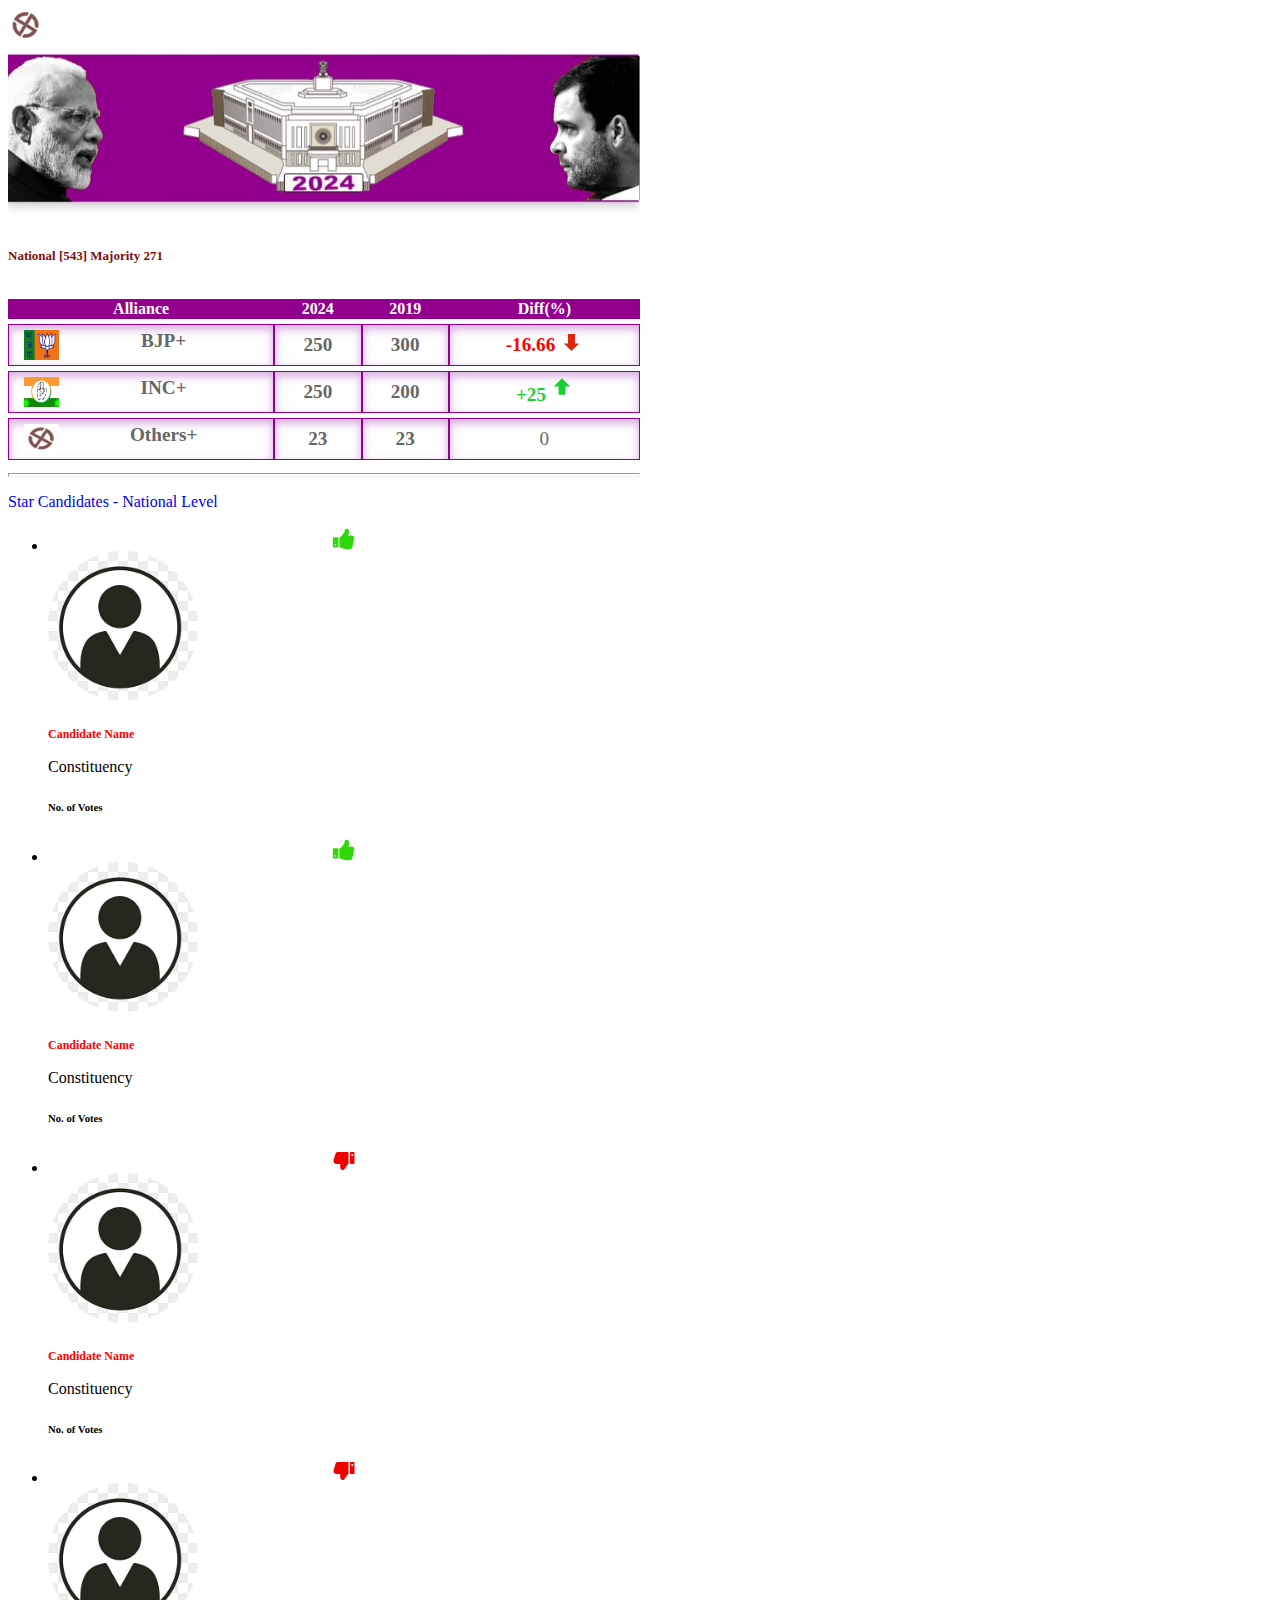
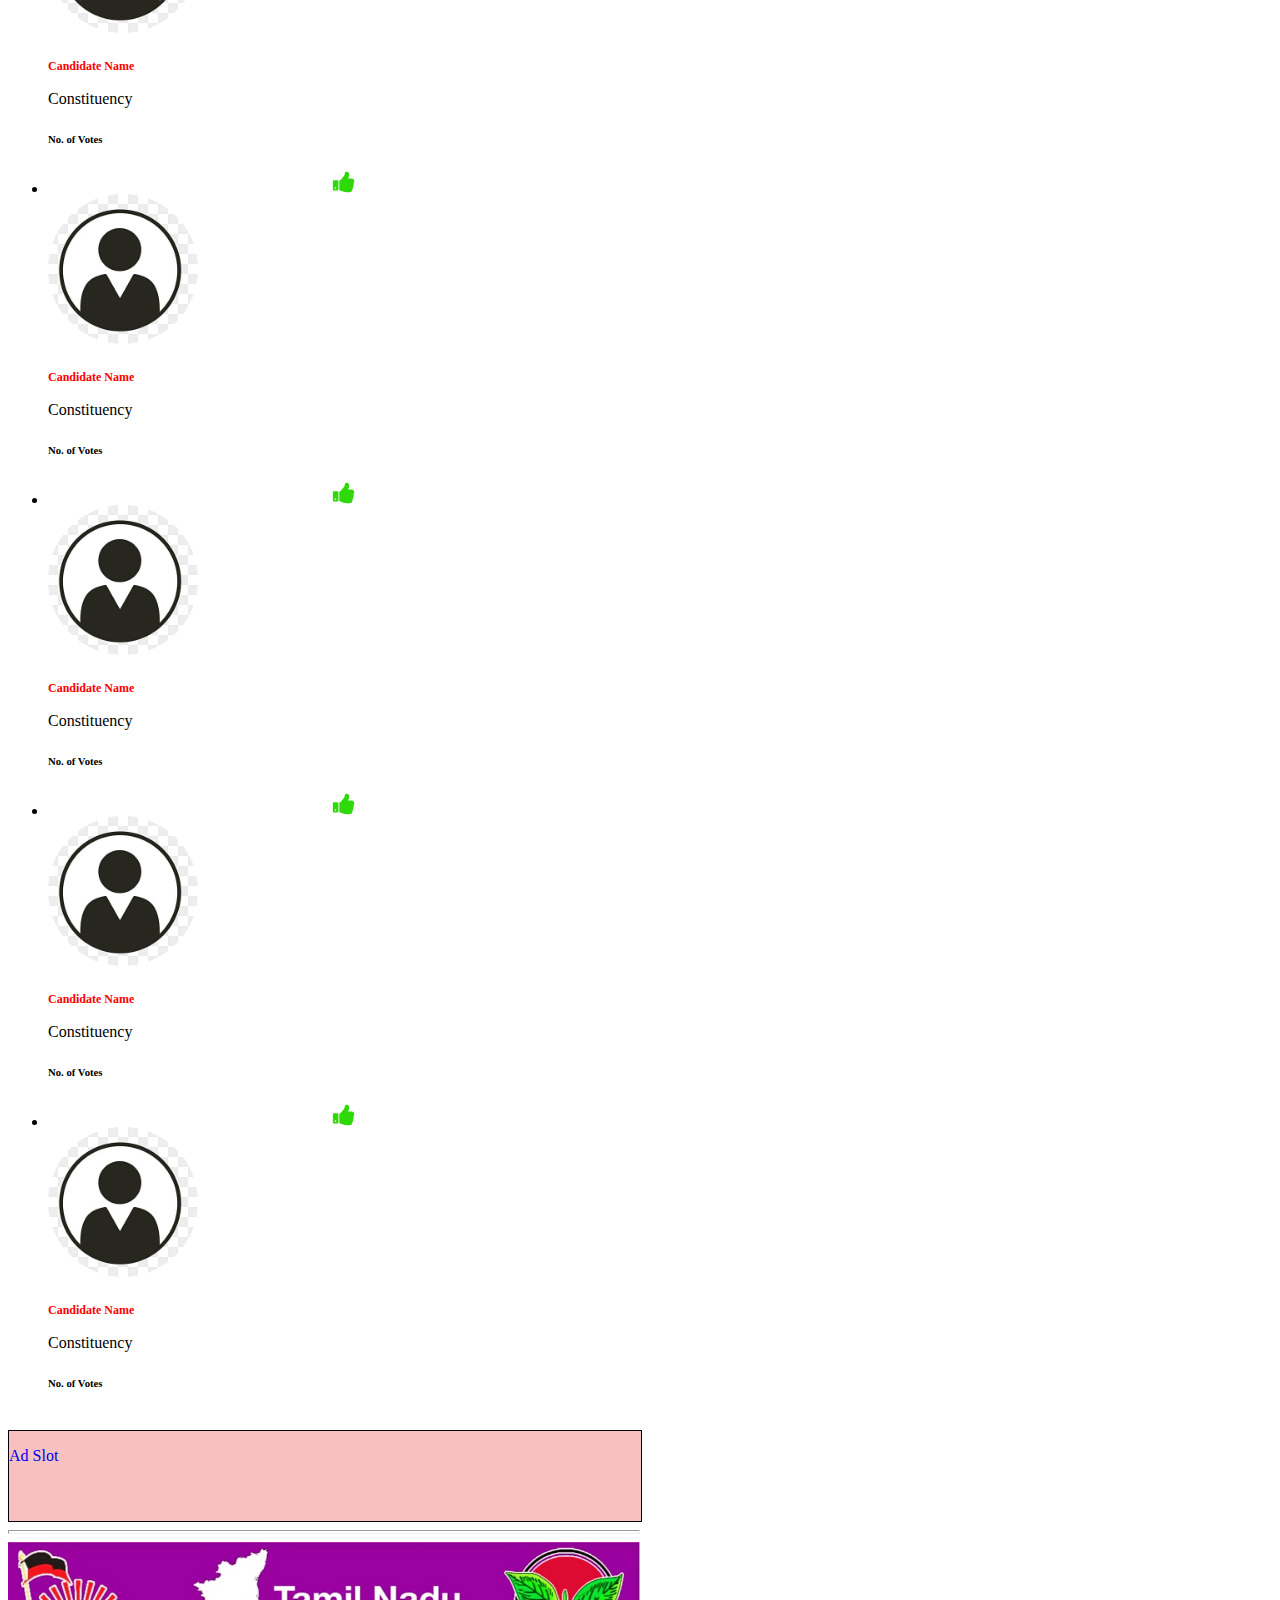
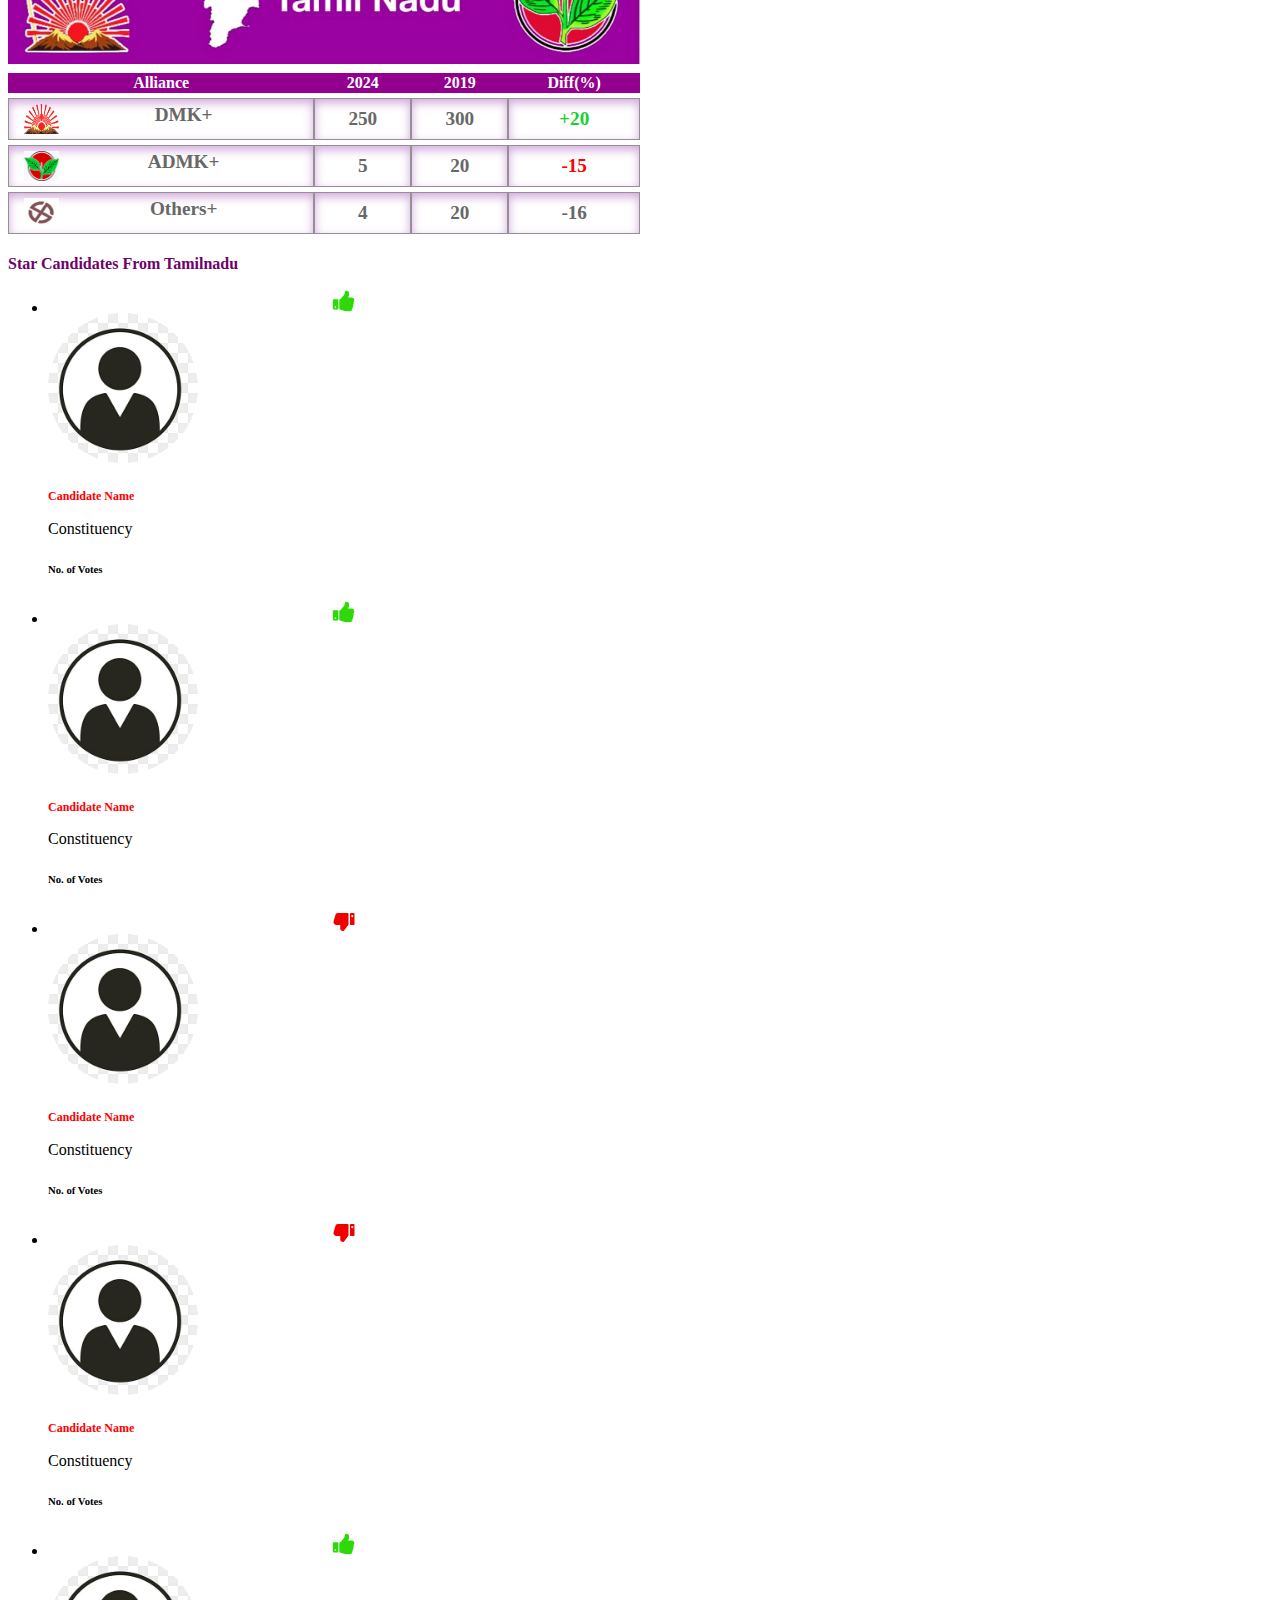
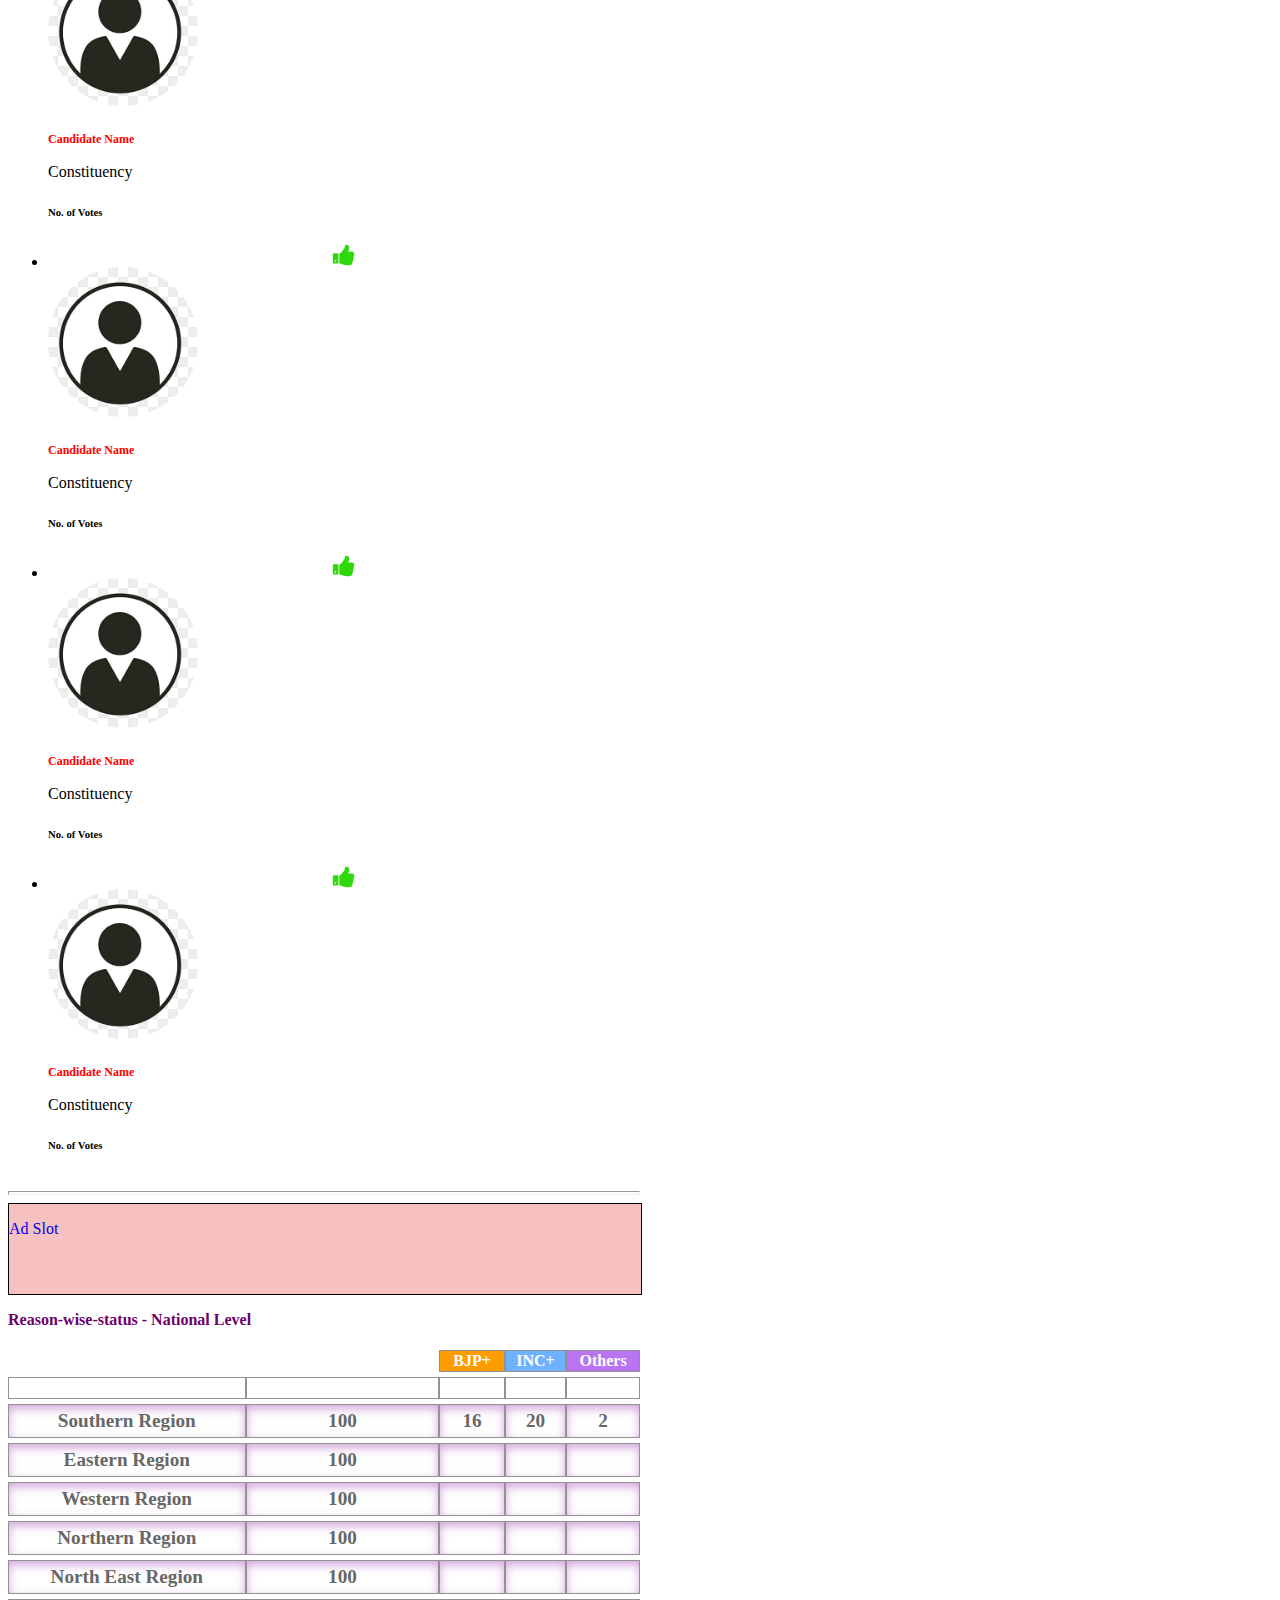
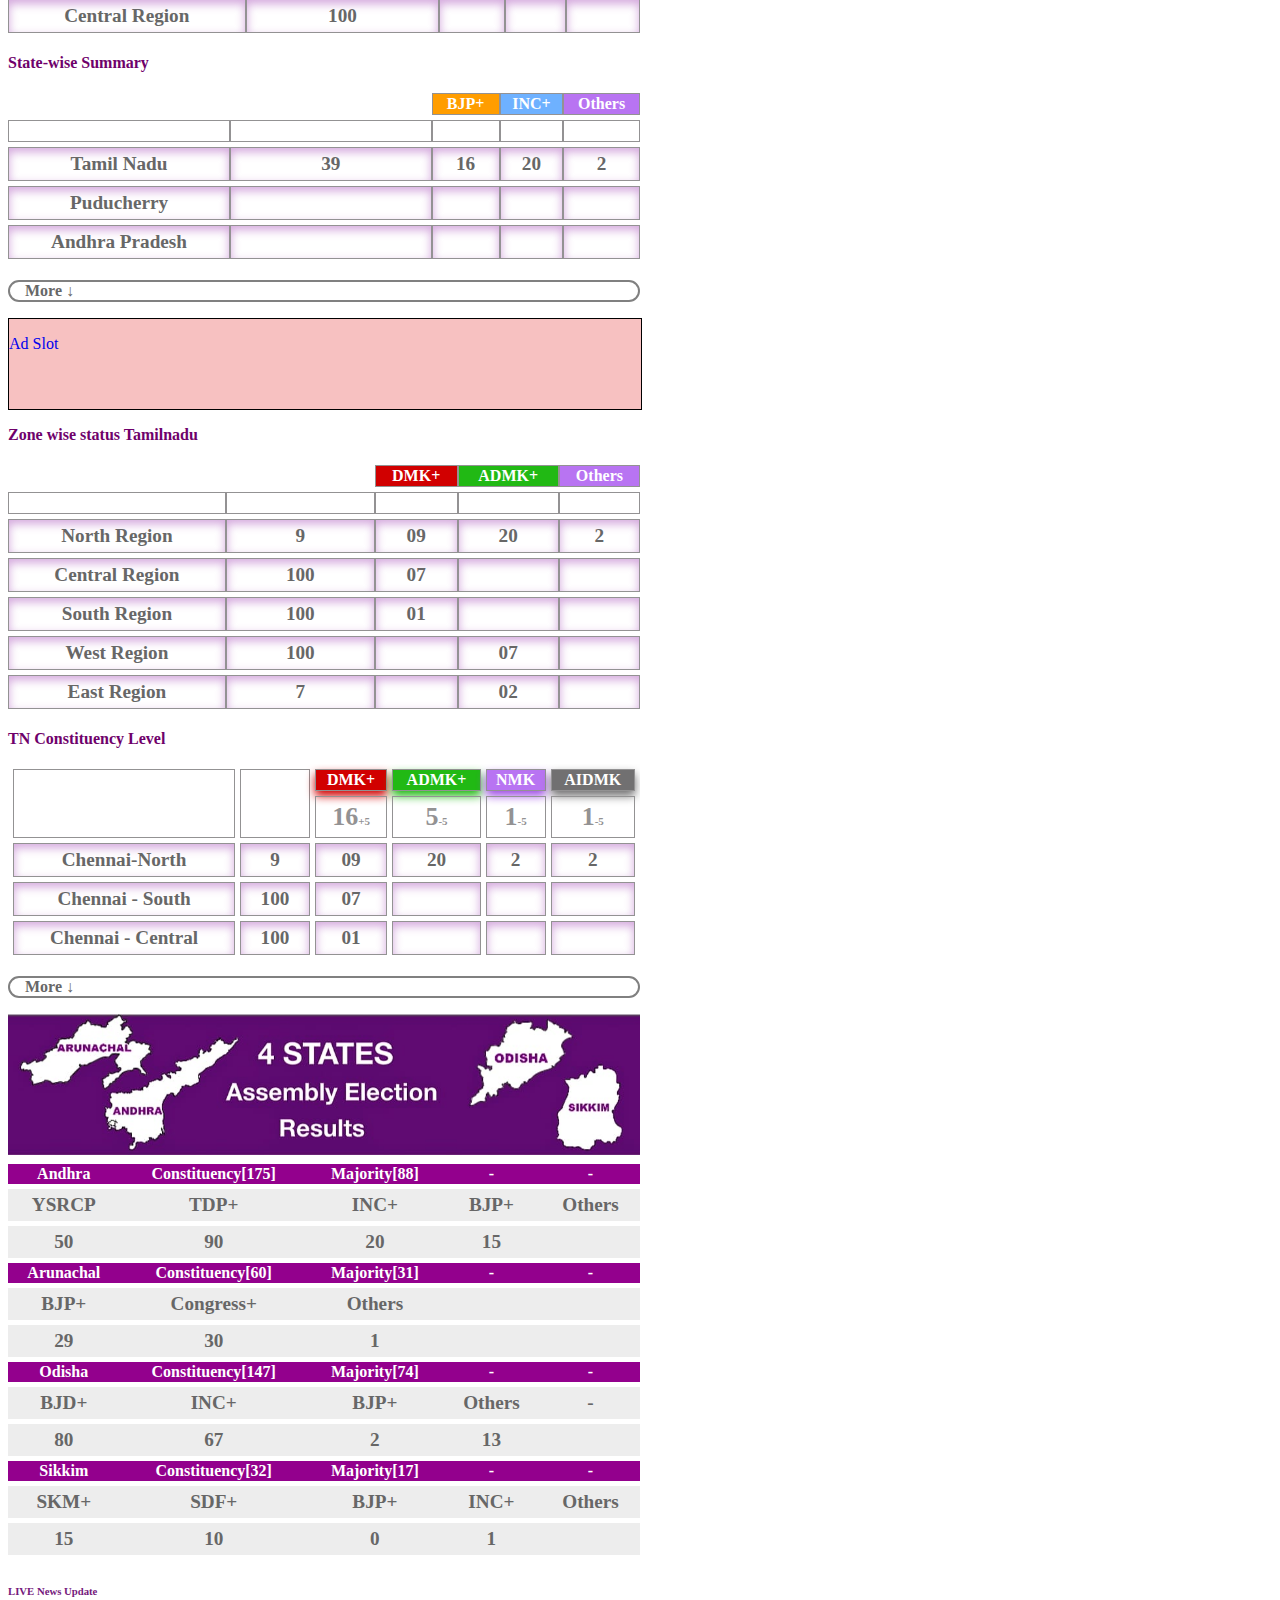
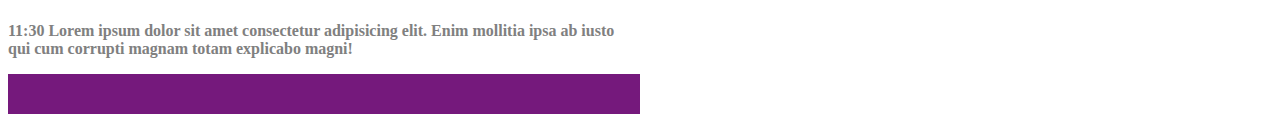
<file: index4.html>
<!DOCTYPE html>
<html lang="en">

<head>
    <meta charset="UTF-8">
    <meta name="viewport"
          content="width=device-width, initial-scale=1.0">
    <title>Election</title>
    <link rel="stylesheet"
          href="style.css">
    <meta http-equiv="refresh"
          content="(5)">
    <link href="https://cdn.jsdelivr.net/npm/bootstrap@5.0.2/dist/css/bootstrap.min.css"
          rel="stylesheet"
          integrity="sha384-EVSTQN3/azprG1Anm3QDgpJLIm9Nao0Yz1ztcQTwFspd3yD65VohhpuuCOmLASjC"
          crossorigin="anonymous">
    <link rel="stylesheet"
          href="style.css">
   
</head>

<body>
    <div class="main-wrapper">
        <div class="container">
           
                <div class="col-md-3 left-block">
                </div>
                <div class="col-md-6 col-sm-12 col-xs-12 mt-3 main-block border px-3 container">
                    <div class="container logo">
                        <div class="row">
                            <nav class="navbar logo col-md-12 col-sm-12 col-xs-12 d-flex align-items-center justify-content-center border-bottom border-dark">
                                <a class="logo"
                                   href="#">
                                    <img src="Images/WhatsApp Image 2024-02-02 at 17.03.40_e466c670.jpg"
                                         width="36"
                                         alt="Logo">
                                </a>
                            </nav>
                        </div>
                    </div>
                    <div class="top-banner col-md-12 col-sm-12">
                        <div class="container">
                            <div class="row">
                                <a class="cover-image"
                                   href="#">
                                    <img src="Images/WhatsApp Image 2024-02-02 at 16.54.26_395cc2b3.jpg"
                                         alt="cover-image"
                                         style="width: 100%;">
                                </a>
                            </div>
                        </div>
                    </div>

                    <div class="col-md-12 col-sm-12">
                        <div class="main-title d-flex align-items-center justify-content-center">
                            <h6 class="main-title my-2">National [543] Majority 271
                            </h6>
                        </div>
                    </div>

                    <div class="election-result-table col-md-12 col-sm-12">
                        <div class="container">
                            <div class="row">
                                <table>
                                    <thead>
                                        <tr>
                                            <th>Alliance</th>
                                            <th>2024</th>
                                            <th>2019</th>
                                            <th>Diff(%)</th>
                                        </tr>
                                    </thead>
                                    <tbody>
                                        <tr>
                                            <td><span> <img src="Images/Bharatiya-Janata-Party-01.png"
                                                         width="35"
                                                         height="30"
                                                         class="party-logo"
                                                         alt="Logo"></span>BJP+</td>
                                            <td>250</td>
                                            <td>300</td>
                                            <td style="color:red;">-16.66 <span class="custom-icon">
                                                    <svg xmlns="http://www.w3.org/2000/svg"
                                                         viewBox="0 0 117.867 131.466"
                                                         id="ArrowDown">
                                                        <path d="M58.933 131.466 0 72.533h31.733V0h54.4v72.533h31.733l-58.933 58.933Z"
                                                              fill="#df250c"
                                                              class="color000000 svgShape"></path>
                                                    </svg>
                                                </span>
                                            </td>
                                        </tr>
                                        <tr>
                                            <td> <img src="Images/51cbGr35ZVS._AC_UF894,1000_QL80_.jpg"
                                                     width="35"
                                                     height="30"
                                                     class="party-logo"
                                                     alt="Logo">INC+</td>
                                            <td>250</td>
                                            <td>200</td>
                                            <td style="color:#17d031;">+25 <span class="custom-icon">
                                                    <svg xmlns="http://www.w3.org/2000/svg"
                                                         viewBox="0 0 512 512"
                                                         id="upArrow">
                                                        <path d="M256.5 64.5l-192 192h112v192h160v-192h112z"
                                                              fill="#17d031"
                                                              class="color000000 svgShape"></path>
                                                    </svg>
                                                </span>
                                            </td>
                                        </tr>
                                        <tr>
                                            <td> <img src="Images/WhatsApp Image 2024-02-02 at 17.03.40_e466c670.jpg"
                                                     width="35"
                                                     height="30"
                                                     class="party-logo"
                                                     alt="Logo">Others+</td>
                                            <td>23</td>
                                            <td>23</td>
                                            <td class="text-dark">0</td>
                                        </tr>
                                    </tbody>
                                </table>
                            </div>

                        </div>
                    </div>
                    <hr class="my-4 font-weight-bold">
                    <div class="candidate-profile  col-md-12 col-sm-12">
                        <div class="candidate-image col-md-12 col-sm-12">
                            <a href="#">
                                <p class="px-3 text-dark">Star Candidates - National Level</p>
                            </a>
                        </div>
                        <div class="col-md-12 col-sm-12 px-0">
                            <div class="Candidates-Box">
                                <ul
                                    class="list-group list-group-flush list-group-horizontal user_prof_opList custome_horizontalList ">

                                    <li class="list-group-item">
                                        <div class="thumb-icon col-md-12 col-sm-12 px-0">
                                            <svg viewBox="0 0 1792 1792"
                                                 xmlns="http://www.w3.org/2000/svg">
                                                <path d="M320 1344q0-26-19-45t-45-19q-27 0-45.5 19t-18.5 45q0 27 18.5 45.5T256 1408q26 0 45-18.5t19-45.5zm160-512v640q0 26-19 45t-45 19H128q-26 0-45-19t-19-45V832q0-26 19-45t45-19h288q26 0 45 19t19 45zm1184 0q0 86-55 149 15 44 15 76 3 76-43 137 17 56 0 117-15 57-54 94 9 112-49 181-64 76-197 78h-129q-66 0-144-15.5t-121.5-29T766 1580q-123-43-158-44-26-1-45-19.5t-19-44.5V831q0-25 18-43.5t43-20.5q24-2 76-59t101-121q68-87 101-120 18-18 31-48t17.5-48.5T945 310q7-39 12.5-61t19.5-52 34-50q19-19 45-19 46 0 82.5 10.5t60 26 40 40.5 24 45 12 50 5 45 .5 39q0 35-9.5 76t-19 60-27.5 56q-3 6-10 18t-11 22-8 24h277q78 0 135 57t57 135z"
                                                      fill="#2fd909"
                                                      class="fill-000000"></path>
                                            </svg>
                                        </div>
                                        
                                        <div class="candidate-image"><a href="#"
                                               aria-label="can_image"
                                               class="full_div">
                                                <div class="profileImg_Box mb-2  fixed-image"><img
                                                         src="Images/pngtree-character-default-avatar-image_2237203.jpg"
                                                         class="img-fluid"></div>
                                            </a>
                                            <div class="can_detail"><a href="#"
                                                   aria-label="candidate_detail"
                                                   class="full_divBox_hover_1">
                                                    <h4 class="can_name">Candidate Name</h4>
                                                </a><a href="#"
                                                   aria-label="constituency"
                                                   class="constituency"><span class="constituency mb-1">
                                                        Constituency
                                                    </span></a>
                                                <h6 class="num-votes">No. of Votes</h6>
                                            </div>
                                        </div>
                                    </li>
                                    <li class="list-group-item">
                                        <div class="thumb-icon col-md-12 col-sm-12 px-0">
                                            <svg viewBox="0 0 1792 1792"
                                                 xmlns="http://www.w3.org/2000/svg">
                                                <path d="M320 1344q0-26-19-45t-45-19q-27 0-45.5 19t-18.5 45q0 27 18.5 45.5T256 1408q26 0 45-18.5t19-45.5zm160-512v640q0 26-19 45t-45 19H128q-26 0-45-19t-19-45V832q0-26 19-45t45-19h288q26 0 45 19t19 45zm1184 0q0 86-55 149 15 44 15 76 3 76-43 137 17 56 0 117-15 57-54 94 9 112-49 181-64 76-197 78h-129q-66 0-144-15.5t-121.5-29T766 1580q-123-43-158-44-26-1-45-19.5t-19-44.5V831q0-25 18-43.5t43-20.5q24-2 76-59t101-121q68-87 101-120 18-18 31-48t17.5-48.5T945 310q7-39 12.5-61t19.5-52 34-50q19-19 45-19 46 0 82.5 10.5t60 26 40 40.5 24 45 12 50 5 45 .5 39q0 38-9.5 76t-19 60-27.5 56q-3 6-10 18t-11 22-8 24h277q78 0 135 57t57 135z"
                                                      fill="#2fd909"
                                                      class="fill-000000"></path>
                                            </svg>
                                        </div>
                                        <a href="#"
                                           aria-label="Candidates detail"
                                           class="div-scroll"></a>
                                        <div class="candidate-image"><a href="#"
                                               aria-label="can_image"
                                               class="full_div">
                                                <div class="profileImg_Box mb-2  fixed-image"><img
                                                         src="Images/pngtree-character-default-avatar-image_2237203.jpg"
                                                         class="img-fluid"></div>
                                            </a>
                                            <div class="can_detail"><a href="#"
                                                   aria-label="candidate_detail"
                                                   class="full_divBox_hover_1">
                                                    <h4 class="can_name">Candidate Name</h4>
                                                </a><a href="#"
                                                   aria-label="constituency"
                                                   class="constituency"><span class="constituency mb-1">
                                                        Constituency
                                                    </span></a>
                                                <h6 class="num-votes">No. of Votes</h6>
                                            </div>
                                        </div>
                                    </li>
                                    <li class="list-group-item">
                                        <div class="thumb-icon col-md-12 col-sm-12 px-0">
                                            <svg viewBox="0 0 32 32"
                                                 xml:space="preserve"
                                                 xmlns="http://www.w3.org/2000/svg">
                                                <path d="m2.156 14.901 2.489-8.725A3.013 3.013 0 0 1 7.528 4h13.473c.553 0 .999.448.999 1v14a.994.994 0 0 1-.197.597l-5.392 7.24a3.027 3.027 0 0 1-5.41-1.863V20H5.999a3.959 3.959 0 0 1-3.188-1.589 3.972 3.972 0 0 1-.655-3.51zM25.001 20h4A.999.999 0 0 0 30 19V5c0-.552-.446-1-.999-1h-4a1 1 0 0 0-1 1v14a1 1 0 0 0 1 1zm2-13.5A1.5 1.5 0 1 1 27 9.501 1.5 1.5 0 0 1 27 6.5z"
                                                      fill="#f20000"
                                                      class="fill-000000"></path>
                                            </svg>
                                        </div>
                                        <a href="#"
                                           aria-label="Candidates detail"
                                           class="div-scroll"></a>
                                        <div class="candidate-image"><a href="#"
                                               aria-label="can_image"
                                               class="full_div">
                                                <div class="profileImg_Box mb-2  fixed-image"><img
                                                         src="Images/pngtree-character-default-avatar-image_2237203.jpg"
                                                         class="img-fluid"></div>
                                            </a>
                                            <div class="can_detail"><a href="#"
                                                   aria-label="candidate_detail"
                                                   class="full_divBox_hover_1">
                                                    <h4 class="can_name">Candidate Name</h4>
                                                </a><a href="#"
                                                   aria-label="constituency"
                                                   class="constituency"><span class="constituency mb-1">
                                                        Constituency
                                                    </span></a>
                                                <h6 class="num-votes">No. of Votes</h6>
                                            </div>
                                        </div>
                                    </li>
                                    <li class="list-group-item">
                                        <div class="thumb-icon col-md-12 col-sm-12 px-0">
                                            <svg viewBox="0 0 32 32"
                                                 xml:space="preserve"
                                                 xmlns="http://www.w3.org/2000/svg">
                                                <path d="m2.156 14.901 2.489-8.725A3.013 3.013 0 0 1 7.528 4h13.473c.553 0 .999.448.999 1v14a.994.994 0 0 1-.197.597l-5.392 7.24a3.027 3.027 0 0 1-5.41-1.863V20H5.999a3.959 3.959 0 0 1-3.188-1.589 3.972 3.972 0 0 1-.655-3.51zM25.001 20h4A.999.999 0 0 0 30 19V5c0-.552-.446-1-.999-1h-4a1 1 0 0 0-1 1v14a1 1 0 0 0 1 1zm2-13.5A1.5 1.5 0 1 1 27 9.501 1.5 1.5 0 0 1 27 6.5z"
                                                      fill="#f20000"
                                                      class="fill-000000"></path>
                                            </svg>
                                        </div>
                                        <a href="#"
                                           aria-label="Candidates detail"
                                           class="div-scroll"></a>
                                        <div class="candidate-image"><a href="#"
                                               aria-label="can_image"
                                               class="full_div">
                                                <div class="profileImg_Box mb-2  fixed-image"><img
                                                         src="Images/pngtree-character-default-avatar-image_2237203.jpg"
                                                         class="img-fluid"></div>
                                            </a>
                                            <div class="can_detail"><a href="#"
                                                   aria-label="candidate_detail"
                                                   class="full_divBox_hover_1">
                                                    <h4 class="can_name">Candidate Name</h4>
                                                </a><a href="#"
                                                   aria-label="constituency"
                                                   class="constituency"><span class="constituency mb-1">
                                                        Constituency
                                                    </span></a>
                                                <h6 class="num-votes">No. of Votes</h6>
                                            </div>
                                        </div>
                                    </li>
                                    <li class="list-group-item">
                                        <div class="thumb-icon col-md-12 col-sm-12 px-0">
                                            <svg viewBox="0 0 1792 1792"
                                                 xmlns="http://www.w3.org/2000/svg">
                                                <path d="M320 1344q0-26-19-45t-45-19q-27 0-45.5 19t-18.5 45q0 27 18.5 45.5T256 1408q26 0 45-18.5t19-45.5zm160-512v640q0 26-19 45t-45 19H128q-26 0-45-19t-19-45V832q0-26 19-45t45-19h288q26 0 45 19t19 45zm1184 0q0 86-55 149 15 44 15 76 3 76-43 137 17 56 0 117-15 57-54 94 9 112-49 181-64 76-197 78h-129q-66 0-144-15.5t-121.5-29T766 1580q-123-43-158-44-26-1-45-19.5t-19-44.5V831q0-25 18-43.5t43-20.5q24-2 76-59t101-121q68-87 101-120 18-18 31-48t17.5-48.5T945 310q7-39 12.5-61t19.5-52 34-50q19-19 45-19 46 0 82.5 10.5t60 26 40 40.5 24 45 12 50 5 45 .5 39q0 38-9.5 76t-19 60-27.5 56q-3 6-10 18t-11 22-8 24h277q78 0 135 57t57 135z"
                                                      fill="#2fd909"
                                                      class="fill-000000"></path>
                                            </svg>
                                        </div>
                                        <a href="#"
                                           aria-label="Candidates detail"
                                           class="div-scroll"></a>
                                        <div class="candidate-image"><a href="#"
                                               aria-label="can_image"
                                               class="full_div">
                                                <div class="profileImg_Box mb-2  fixed-image"><img
                                                         src="Images/pngtree-character-default-avatar-image_2237203.jpg"
                                                         class="img-fluid"></div>
                                            </a>
                                            <div class="can_detail"><a href="#"
                                                   aria-label="candidate_detail"
                                                   class="full_divBox_hover_1">
                                                    <h4 class="can_name">Candidate Name</h4>
                                                </a><a href="#"
                                                   aria-label="constituency"
                                                   class="constituency"><span class="constituency mb-1">
                                                        Constituency
                                                    </span></a>
                                                <h6 class="num-votes">No. of Votes</h6>
                                            </div>
                                        </div>
                                    </li>
                                    <li class="list-group-item">
                                        <div class="thumb-icon col-md-12 col-sm-12 px-0">
                                            <svg viewBox="0 0 1792 1792"
                                                 xmlns="http://www.w3.org/2000/svg">
                                                <path d="M320 1344q0-26-19-45t-45-19q-27 0-45.5 19t-18.5 45q0 27 18.5 45.5T256 1408q26 0 45-18.5t19-45.5zm160-512v640q0 26-19 45t-45 19H128q-26 0-45-19t-19-45V832q0-26 19-45t45-19h288q26 0 45 19t19 45zm1184 0q0 86-55 149 15 44 15 76 3 76-43 137 17 56 0 117-15 57-54 94 9 112-49 181-64 76-197 78h-129q-66 0-144-15.5t-121.5-29T766 1580q-123-43-158-44-26-1-45-19.5t-19-44.5V831q0-25 18-43.5t43-20.5q24-2 76-59t101-121q68-87 101-120 18-18 31-48t17.5-48.5T945 310q7-39 12.5-61t19.5-52 34-50q19-19 45-19 46 0 82.5 10.5t60 26 40 40.5 24 45 12 50 5 45 .5 39q0 38-9.5 76t-19 60-27.5 56q-3 6-10 18t-11 22-8 24h277q78 0 135 57t57 135z"
                                                      fill="#2fd909"
                                                      class="fill-000000"></path>
                                            </svg>
                                        </div>
                                        <a href="#"
                                           aria-label="Candidates detail"
                                           class="div-scroll"></a>
                                        <div class="candidate-image"><a href="#"
                                               aria-label="candidate_image"
                                               class="full_div">
                                                <div class="profileImg_Box mb-2  fixed-image"><img
                                                         src="Images/pngtree-character-default-avatar-image_2237203.jpg"
                                                         class="img-fluid"></div>
                                            </a>
                                            <div class="can_detail"><a href="#"
                                                   aria-label="candidate_detail"
                                                   class="full_divBox_hover_1">
                                                    <h4 class="can_name">Candidate Name</h4>
                                                </a><a href="#"
                                                   aria-label="constituency"
                                                   class="constituency"><span class="constituency mb-1">
                                                        Constituency
                                                    </span></a>
                                                <h6 class="num-votes">No. of Votes</h6>
                                            </div>
                                        </div>
                                    </li>
                                    <li class="list-group-item">
                                        <div class="thumb-icon col-md-12 col-sm-12 px-0">
                                            <svg viewBox="0 0 1792 1792"
                                                 xmlns="http://www.w3.org/2000/svg">
                                                <path d="M320 1344q0-26-19-45t-45-19q-27 0-45.5 19t-18.5 45q0 27 18.5 45.5T256 1408q26 0 45-18.5t19-45.5zm160-512v640q0 26-19 45t-45 19H128q-26 0-45-19t-19-45V832q0-26 19-45t45-19h288q26 0 45 19t19 45zm1184 0q0 86-55 149 15 44 15 76 3 76-43 137 17 56 0 117-15 57-54 94 9 112-49 181-64 76-197 78h-129q-66 0-144-15.5t-121.5-29T766 1580q-123-43-158-44-26-1-45-19.5t-19-44.5V831q0-25 18-43.5t43-20.5q24-2 76-59t101-121q68-87 101-120 18-18 31-48t17.5-48.5T945 310q7-39 12.5-61t19.5-52 34-50q19-19 45-19 46 0 82.5 10.5t60 26 40 40.5 24 45 12 50 5 45 .5 39q0 38-9.5 76t-19 60-27.5 56q-3 6-10 18t-11 22-8 24h277q78 0 135 57t57 135z"
                                                      fill="#2fd909"
                                                      class="fill-000000"></path>
                                            </svg>
                                        </div>
                                        <a href="#"
                                           aria-label="Candidates detail"
                                           class="div-scroll"></a>
                                        <div class="candidate-image"><a href="#"
                                               aria-label="can_image"
                                               class="full_div">
                                                <div class="profileImg_Box mb-2  fixed-image"><img
                                                         src="Images/pngtree-character-default-avatar-image_2237203.jpg"
                                                         class="img-fluid"></div>
                                            </a>
                                            <div class="can_detail"><a href="#"
                                                   aria-label="candidate_detail"
                                                   class="full_divBox_hover_1">
                                                    <h4 class="can_name">Candidate Name</h4>
                                                </a><a href="#"
                                                   aria-label="constituency"
                                                   class="constituency"><span class="constituency mb-1">
                                                        Constituency
                                                    </span></a>
                                                <h6 class="num-votes">No. of Votes</h6>
                                            </div>
                                        </div>
                                    </li>
                                    <li class="list-group-item">
                                        <div class="thumb-icon col-md-12 col-sm-12 px-0">
                                            <svg viewBox="0 0 1792 1792"
                                                 xmlns="http://www.w3.org/2000/svg">
                                                <path d="M320 1344q0-26-19-45t-45-19q-27 0-45.5 19t-18.5 45q0 27 18.5 45.5T256 1408q26 0 45-18.5t19-45.5zm160-512v640q0 26-19 45t-45 19H128q-26 0-45-19t-19-45V832q0-26 19-45t45-19h288q26 0 45 19t19 45zm1184 0q0 86-55 149 15 44 15 76 3 76-43 137 17 56 0 117-15 57-54 94 9 112-49 181-64 76-197 78h-129q-66 0-144-15.5t-121.5-29T766 1580q-123-43-158-44-26-1-45-19.5t-19-44.5V831q0-25 18-43.5t43-20.5q24-2 76-59t101-121q68-87 101-120 18-18 31-48t17.5-48.5T945 310q7-39 12.5-61t19.5-52 34-50q19-19 45-19 46 0 82.5 10.5t60 26 40 40.5 24 45 12 50 5 45 .5 39q0 38-9.5 76t-19 60-27.5 56q-3 6-10 18t-11 22-8 24h277q78 0 135 57t57 135z"
                                                      fill="#2fd909"
                                                      class="fill-000000"></path>
                                            </svg>
                                        </div>
                                        <a href="#"
                                           aria-label="Candidates detail"
                                           class="div-scroll"></a>
                                        <div class="candidate-image"><a href="#"
                                               aria-label="can_image"
                                               class="full_div">
                                                <div class="profileImg_Box mb-2  fixed-image"><img
                                                         src="Images/pngtree-character-default-avatar-image_2237203.jpg"
                                                         class="img-fluid"></div>
                                            </a>
                                            <div class="can_detail"><a href="#"
                                                   aria-label="candidate_detail"
                                                   class="full_divBox_hover_1">
                                                    <h4 class="can_name">Candidate Name</h4>
                                                </a><a href="#"
                                                   aria-label="constituency"
                                                   class="constituency"><span class="constituency mb-1">
                                                        Constituency
                                                    </span></a>
                                                <h6 class="num-votes">No. of Votes</h6>
                                            </div>
                                        </div>
                                    </li>
                                </ul>
                            </div>
                        </div>







                    </div>

                    <div class="ad-block-1 col-md-12 col-sm-12 border boder-dark mt-3">
                        <div class="container">
                            <div class="row">
                                <a class="ad-block p-0"
                                   href="#">
                                    <div class="main-ad-block d-flex align-items-center justify-content-center"
                                         style="width: 100%;
                                    height: 90px; background: #f7c1c1;">
                                        <p class="text-dark"> Ad Slot </p>
                                    </div>
                                </a>
                            </div>
                        </div>
                    </div>

                    <hr class="my-4 font-weight-bold">
                    <div class="tamilnadu-result col-md-12 col-sm-12">
                        <div class="container">
                            <div class="row">
                                <a class="cover-image"
                                   href="#">
                                    <img src="Images/WhatsApp Image 2024-02-04 at 13.03.22_ffaedc19.jpg"
                                         aria-label="tamilnadu-result"
                                         alt="tamilnadu-result"
                                         style="width: 100%;">
                                </a>
                            </div>
                        </div>
                        <div class="tn-election-result-table col-md-12 col-sm-12">
                            <div class="container">
                                <div class="row">
                                    <table>
                                        <thead>
                                            <tr>
                                                <th>Alliance</th>
                                                <th>2024</th>
                                                <th>2019</th>
                                                <th>Diff(%)</th>
                                            </tr>
                                        </thead>
                                        <tbody>
                                            <tr>
                                                <td><span> <img src="Images/dmk-logo-5CFD0B45AB-seeklogo.com.png"
                                                             width="35"
                                                             height="30"
                                                             class="party-logo"
                                                             alt="Logo"></span>DMK+</td>
                                                <td>250</td>
                                                <td>300</td>
                                                <td style="color:#17d031">+20
                                                </td>
                                            </tr>
                                            <tr>
                                                <td> <img src="Images/Official_logo_of_the_All_India_Anna_Dravida_Munnetra_Kazhagam.png"
                                                         width="35"
                                                         height="30"
                                                         class="party-logo"
                                                         alt="Logo">ADMK+</td>
                                                <td>5</td>
                                                <td>20</td>
                                                <td style="color:red;">-15</td>
                                            </tr>
                                            <tr>
                                                <td> <img src="Images/WhatsApp Image 2024-02-02 at 17.03.40_e466c670.jpg"
                                                         width="35"
                                                         height="30"
                                                         class="party-logo"
                                                         alt="Logo">Others+</td>
                                                <td>4</td>
                                                <td>20</td>
                                                <td class="text-danger">-16</td>
                                            </tr>
                                        </tbody>
                                    </table>
                                </div>

                            </div>
                        </div>
                    </div>
                    <div class="candidate-profile  col-md-12 col-sm-12">
                        <div class="candidate-image col-md-12 col-sm-12">
                            <a href="#">
                                <p class="px-3 mt-3 fs-5"
                                   style="color: rgb(111 1 107); font-weight: 700;">Star Candidates From Tamilnadu</p>
                            </a>
                        </div>
                        <div class="col-md-12 col-sm-12 px-0">
                            <div class="Candidates-Box">
                                <ul
                                    class="list-group list-group-flush list-group-horizontal user_prof_opList custome_horizontalList ">

                                    <li class="list-group-item">
                                        <div class="thumb-icon col-md-12 col-sm-12 px-0">
                                            <svg viewBox="0 0 1792 1792"
                                                 xmlns="http://www.w3.org/2000/svg">
                                                <path d="M320 1344q0-26-19-45t-45-19q-27 0-45.5 19t-18.5 45q0 27 18.5 45.5T256 1408q26 0 45-18.5t19-45.5zm160-512v640q0 26-19 45t-45 19H128q-26 0-45-19t-19-45V832q0-26 19-45t45-19h288q26 0 45 19t19 45zm1184 0q0 86-55 149 15 44 15 76 3 76-43 137 17 56 0 117-15 57-54 94 9 112-49 181-64 76-197 78h-129q-66 0-144-15.5t-121.5-29T766 1580q-123-43-158-44-26-1-45-19.5t-19-44.5V831q0-25 18-43.5t43-20.5q24-2 76-59t101-121q68-87 101-120 18-18 31-48t17.5-48.5T945 310q7-39 12.5-61t19.5-52 34-50q19-19 45-19 46 0 82.5 10.5t60 26 40 40.5 24 45 12 50 5 45 .5 39q0 38-9.5 76t-19 60-27.5 56q-3 6-10 18t-11 22-8 24h277q78 0 135 57t57 135z"
                                                      fill="#2fd909"
                                                      class="fill-000000"></path>
                                            </svg>
                                        </div>
                                        
                                        <div class="candidate-image"><a href="#"
                                               aria-label="can_image"
                                               class="full_div">
                                                <div class="profileImg_Box mb-2  fixed-image"><img
                                                         src="Images/pngtree-character-default-avatar-image_2237203.jpg"
                                                         class="img-fluid"></div>
                                            </a>
                                            <div class="can_detail"><a href="#"
                                                   aria-label="candidate_detail"
                                                   class="full_divBox_hover_1">
                                                    <h4 class="can_name">Candidate Name</h4>
                                                </a><a href="#"
                                                   aria-label="constituency"
                                                   class="constituency"><span class="constituency mb-1">
                                                        Constituency
                                                    </span></a>
                                                <h6 class="num-votes">No. of Votes</h6>
                                            </div>
                                        </div>
                                    </li>
                                    <li class="list-group-item">
                                        <div class="thumb-icon col-md-12 col-sm-12 px-0">
                                            <svg viewBox="0 0 1792 1792"
                                                 xmlns="http://www.w3.org/2000/svg">
                                                <path d="M320 1344q0-26-19-45t-45-19q-27 0-45.5 19t-18.5 45q0 27 18.5 45.5T256 1408q26 0 45-18.5t19-45.5zm160-512v640q0 26-19 45t-45 19H128q-26 0-45-19t-19-45V832q0-26 19-45t45-19h288q26 0 45 19t19 45zm1184 0q0 86-55 149 15 44 15 76 3 76-43 137 17 56 0 117-15 57-54 94 9 112-49 181-64 76-197 78h-129q-66 0-144-15.5t-121.5-29T766 1580q-123-43-158-44-26-1-45-19.5t-19-44.5V831q0-25 18-43.5t43-20.5q24-2 76-59t101-121q68-87 101-120 18-18 31-48t17.5-48.5T945 310q7-39 12.5-61t19.5-52 34-50q19-19 45-19 46 0 82.5 10.5t60 26 40 40.5 24 45 12 50 5 45 .5 39q0 38-9.5 76t-19 60-27.5 56q-3 6-10 18t-11 22-8 24h277q78 0 135 57t57 135z"
                                                      fill="#2fd909"
                                                      class="fill-000000"></path>
                                            </svg>
                                        </div>
                                        <a href="#"
                                           aria-label="Candidates detail"
                                           class="div-scroll"></a>
                                        <div class="candidate-image"><a href="#"
                                               aria-label="can_image"
                                               class="full_div">
                                                <div class="profileImg_Box mb-2  fixed-image"><img
                                                         src="Images/pngtree-character-default-avatar-image_2237203.jpg"
                                                         class="img-fluid"></div>
                                            </a>
                                            <div class="can_detail"><a href="#"
                                                   aria-label="candidate_detail"
                                                   class="full_divBox_hover_1">
                                                    <h4 class="can_name">Candidate Name</h4>
                                                </a><a href="#"
                                                   aria-label="constituency"
                                                   class="constituency"><span class="constituency mb-1">
                                                        Constituency
                                                    </span></a>
                                                <h6 class="num-votes">No. of Votes</h6>
                                            </div>
                                        </div>
                                    </li>
                                    <li class="list-group-item">
                                        <div class="thumb-icon col-md-12 col-sm-12 px-0">
                                            <svg viewBox="0 0 32 32"
                                                 xml:space="preserve"
                                                 xmlns="http://www.w3.org/2000/svg">
                                                <path d="m2.156 14.901 2.489-8.725A3.013 3.013 0 0 1 7.528 4h13.473c.553 0 .999.448.999 1v14a.994.994 0 0 1-.197.597l-5.392 7.24a3.027 3.027 0 0 1-5.41-1.863V20H5.999a3.959 3.959 0 0 1-3.188-1.589 3.972 3.972 0 0 1-.655-3.51zM25.001 20h4A.999.999 0 0 0 30 19V5c0-.552-.446-1-.999-1h-4a1 1 0 0 0-1 1v14a1 1 0 0 0 1 1zm2-13.5A1.5 1.5 0 1 1 27 9.501 1.5 1.5 0 0 1 27 6.5z"
                                                      fill="#f20000"
                                                      class="fill-000000"></path>
                                            </svg>
                                        </div>
                                        <a href="#"
                                           aria-label="Candidates detail"
                                           class="div-scroll"></a>
                                        <div class="candidate-image"><a href="#"
                                               aria-label="can_image"
                                               class="full_div">
                                                <div class="profileImg_Box mb-2  fixed-image"><img
                                                         src="Images/pngtree-character-default-avatar-image_2237203.jpg"
                                                         class="img-fluid"></div>
                                            </a>
                                            <div class="can_detail"><a href="#"
                                                   aria-label="candidate_detail"
                                                   class="full_divBox_hover_1">
                                                    <h4 class="can_name">Candidate Name</h4>
                                                </a><a href="#"
                                                   aria-label="constituency"
                                                   class="constituency"><span class="constituency mb-1">
                                                        Constituency
                                                    </span></a>
                                                <h6 class="num-votes">No. of Votes</h6>
                                            </div>
                                        </div>
                                    </li>
                                    <li class="list-group-item">
                                        <div class="thumb-icon col-md-12 col-sm-12 px-0">
                                            <svg viewBox="0 0 32 32"
                                                 xml:space="preserve"
                                                 xmlns="http://www.w3.org/2000/svg">
                                                <path d="m2.156 14.901 2.489-8.725A3.013 3.013 0 0 1 7.528 4h13.473c.553 0 .999.448.999 1v14a.994.994 0 0 1-.197.597l-5.392 7.24a3.027 3.027 0 0 1-5.41-1.863V20H5.999a3.959 3.959 0 0 1-3.188-1.589 3.972 3.972 0 0 1-.655-3.51zM25.001 20h4A.999.999 0 0 0 30 19V5c0-.552-.446-1-.999-1h-4a1 1 0 0 0-1 1v14a1 1 0 0 0 1 1zm2-13.5A1.5 1.5 0 1 1 27 9.501 1.5 1.5 0 0 1 27 6.5z"
                                                      fill="#f20000"
                                                      class="fill-000000"></path>
                                            </svg>
                                        </div>
                                        <a href="#"
                                           aria-label="Candidates detail"
                                           class="div-scroll"></a>
                                        <div class="candidate-image"><a href="#"
                                               aria-label="can_image"
                                               class="full_div">
                                                <div class="profileImg_Box mb-2  fixed-image"><img
                                                         src="Images/pngtree-character-default-avatar-image_2237203.jpg"
                                                         class="img-fluid"></div>
                                            </a>
                                            <div class="can_detail"><a href="#"
                                                   aria-label="candidate_detail"
                                                   class="full_divBox_hover_1">
                                                    <h4 class="can_name">Candidate Name</h4>
                                                </a><a href="#"
                                                   aria-label="constituency"
                                                   class="constituency"><span class="constituency mb-1">
                                                        Constituency
                                                    </span></a>
                                                <h6 class="num-votes">No. of Votes</h6>
                                            </div>
                                        </div>
                                    </li>
                                    <li class="list-group-item">
                                        <div class="thumb-icon col-md-12 col-sm-12 px-0">
                                            <svg viewBox="0 0 1792 1792"
                                                 xmlns="http://www.w3.org/2000/svg">
                                                <path d="M320 1344q0-26-19-45t-45-19q-27 0-45.5 19t-18.5 45q0 27 18.5 45.5T256 1408q26 0 45-18.5t19-45.5zm160-512v640q0 26-19 45t-45 19H128q-26 0-45-19t-19-45V832q0-26 19-45t45-19h288q26 0 45 19t19 45zm1184 0q0 86-55 149 15 44 15 76 3 76-43 137 17 56 0 117-15 57-54 94 9 112-49 181-64 76-197 78h-129q-66 0-144-15.5t-121.5-29T766 1580q-123-43-158-44-26-1-45-19.5t-19-44.5V831q0-25 18-43.5t43-20.5q24-2 76-59t101-121q68-87 101-120 18-18 31-48t17.5-48.5T945 310q7-39 12.5-61t19.5-52 34-50q19-19 45-19 46 0 82.5 10.5t60 26 40 40.5 24 45 12 50 5 45 .5 39q0 38-9.5 76t-19 60-27.5 56q-3 6-10 18t-11 22-8 24h277q78 0 135 57t57 135z"
                                                      fill="#2fd909"
                                                      class="fill-000000"></path>
                                            </svg>
                                        </div>
                                        <a href="#"
                                           aria-label="Candidates detail"
                                           class="div-scroll"></a>
                                        <div class="candidate-image"><a href="#"
                                               aria-label="can_image"
                                               class="full_div">
                                                <div class="profileImg_Box mb-2  fixed-image"><img
                                                         src="Images/pngtree-character-default-avatar-image_2237203.jpg"
                                                         class="img-fluid"></div>
                                            </a>
                                            <div class="can_detail"><a href="#"
                                                   aria-label="candidate_detail"
                                                   class="full_divBox_hover_1">
                                                    <h4 class="can_name">Candidate Name</h4>
                                                </a><a href="#"
                                                   aria-label="constituency"
                                                   class="constituency"><span class="constituency mb-1">
                                                        Constituency
                                                    </span></a>
                                                <h6 class="num-votes">No. of Votes</h6>
                                            </div>
                                        </div>
                                    </li>
                                    <li class="list-group-item">
                                        <div class="thumb-icon col-md-12 col-sm-12 px-0">
                                            <svg viewBox="0 0 1792 1792"
                                                 xmlns="http://www.w3.org/2000/svg">
                                                <path d="M320 1344q0-26-19-45t-45-19q-27 0-45.5 19t-18.5 45q0 27 18.5 45.5T256 1408q26 0 45-18.5t19-45.5zm160-512v640q0 26-19 45t-45 19H128q-26 0-45-19t-19-45V832q0-26 19-45t45-19h288q26 0 45 19t19 45zm1184 0q0 86-55 149 15 44 15 76 3 76-43 137 17 56 0 117-15 57-54 94 9 112-49 181-64 76-197 78h-129q-66 0-144-15.5t-121.5-29T766 1580q-123-43-158-44-26-1-45-19.5t-19-44.5V831q0-25 18-43.5t43-20.5q24-2 76-59t101-121q68-87 101-120 18-18 31-48t17.5-48.5T945 310q7-39 12.5-61t19.5-52 34-50q19-19 45-19 46 0 82.5 10.5t60 26 40 40.5 24 45 12 50 5 45 .5 39q0 38-9.5 76t-19 60-27.5 56q-3 6-10 18t-11 22-8 24h277q78 0 135 57t57 135z"
                                                      fill="#2fd909"
                                                      class="fill-000000"></path>
                                            </svg>
                                        </div>
                                        <a href="#"
                                           aria-label="Candidates detail"
                                           class="div-scroll"></a>
                                        <div class="candidate-image"><a href="#"
                                               aria-label="candidate_image"
                                               class="full_div">
                                                <div class="profileImg_Box mb-2  fixed-image"><img
                                                         src="Images/pngtree-character-default-avatar-image_2237203.jpg"
                                                         class="img-fluid"></div>
                                            </a>
                                            <div class="can_detail"><a href="#"
                                                   aria-label="candidate_detail"
                                                   class="full_divBox_hover_1">
                                                    <h4 class="can_name">Candidate Name</h4>
                                                </a><a href="#"
                                                   aria-label="constituency"
                                                   class="constituency"><span class="constituency mb-1">
                                                        Constituency
                                                    </span></a>
                                                <h6 class="num-votes">No. of Votes</h6>
                                            </div>
                                        </div>
                                    </li>
                                    <li class="list-group-item">
                                        <div class="thumb-icon col-md-12 col-sm-12 px-0">
                                            <svg viewBox="0 0 1792 1792"
                                                 xmlns="http://www.w3.org/2000/svg">
                                                <path d="M320 1344q0-26-19-45t-45-19q-27 0-45.5 19t-18.5 45q0 27 18.5 45.5T256 1408q26 0 45-18.5t19-45.5zm160-512v640q0 26-19 45t-45 19H128q-26 0-45-19t-19-45V832q0-26 19-45t45-19h288q26 0 45 19t19 45zm1184 0q0 86-55 149 15 44 15 76 3 76-43 137 17 56 0 117-15 57-54 94 9 112-49 181-64 76-197 78h-129q-66 0-144-15.5t-121.5-29T766 1580q-123-43-158-44-26-1-45-19.5t-19-44.5V831q0-25 18-43.5t43-20.5q24-2 76-59t101-121q68-87 101-120 18-18 31-48t17.5-48.5T945 310q7-39 12.5-61t19.5-52 34-50q19-19 45-19 46 0 82.5 10.5t60 26 40 40.5 24 45 12 50 5 45 .5 39q0 38-9.5 76t-19 60-27.5 56q-3 6-10 18t-11 22-8 24h277q78 0 135 57t57 135z"
                                                      fill="#2fd909"
                                                      class="fill-000000"></path>
                                            </svg>
                                        </div>
                                        <a href="#"
                                           aria-label="Candidates detail"
                                           class="div-scroll"></a>
                                        <div class="candidate-image"><a href="#"
                                               aria-label="can_image"
                                               class="full_div">
                                                <div class="profileImg_Box mb-2  fixed-image"><img
                                                         src="Images/pngtree-character-default-avatar-image_2237203.jpg"
                                                         class="img-fluid"></div>
                                            </a>
                                            <div class="can_detail"><a href="#"
                                                   aria-label="candidate_detail"
                                                   class="full_divBox_hover_1">
                                                    <h4 class="can_name">Candidate Name</h4>
                                                </a><a href="#"
                                                   aria-label="constituency"
                                                   class="constituency"><span class="constituency mb-1">
                                                        Constituency
                                                    </span></a>
                                                <h6 class="num-votes">No. of Votes</h6>
                                            </div>
                                        </div>
                                    </li>
                                    <li class="list-group-item">
                                        <div class="thumb-icon col-md-12 col-sm-12 px-0">
                                            <svg viewBox="0 0 1792 1792"
                                                 xmlns="http://www.w3.org/2000/svg">
                                                <path d="M320 1344q0-26-19-45t-45-19q-27 0-45.5 19t-18.5 45q0 27 18.5 45.5T256 1408q26 0 45-18.5t19-45.5zm160-512v640q0 26-19 45t-45 19H128q-26 0-45-19t-19-45V832q0-26 19-45t45-19h288q26 0 45 19t19 45zm1184 0q0 86-55 149 15 44 15 76 3 76-43 137 17 56 0 117-15 57-54 94 9 112-49 181-64 76-197 78h-129q-66 0-144-15.5t-121.5-29T766 1580q-123-43-158-44-26-1-45-19.5t-19-44.5V831q0-25 18-43.5t43-20.5q24-2 76-59t101-121q68-87 101-120 18-18 31-48t17.5-48.5T945 310q7-39 12.5-61t19.5-52 34-50q19-19 45-19 46 0 82.5 10.5t60 26 40 40.5 24 45 12 50 5 45 .5 39q0 38-9.5 76t-19 60-27.5 56q-3 6-10 18t-11 22-8 24h277q78 0 135 57t57 135z"
                                                      fill="#2fd909"
                                                      class="fill-000000"></path>
                                            </svg>
                                        </div>
                                        <a href="#"
                                           aria-label="Candidates detail"
                                           class="div-scroll"></a>
                                        <div class="candidate-image"><a href="#"
                                               aria-label="can_image"
                                               class="full_div">
                                                <div class="profileImg_Box mb-2  fixed-image"><img
                                                         src="Images/pngtree-character-default-avatar-image_2237203.jpg"
                                                         class="img-fluid"></div>
                                            </a>
                                            <div class="can_detail"><a href="#"
                                                   aria-label="candidate_detail"
                                                   class="full_divBox_hover_1">
                                                    <h4 class="can_name">Candidate Name</h4>
                                                </a><a href="#"
                                                   aria-label="constituency"
                                                   class="constituency"><span class="constituency mb-1">
                                                        Constituency
                                                    </span></a>
                                                <h6 class="num-votes">No. of Votes</h6>
                                            </div>
                                        </div>
                                    </li>
                                </ul>
                            </div>
                        </div>

                        <hr class="my-4 font-weight-bold">

                        <div class="ad-block-2 col-md-12 col-sm-12 border boder-dark mt-3">
                            <div class="container">
                                <div class="row">
                                    <a class="ad-block p-0"
                                       href="#">
                                        <div class="main-ad-block d-flex align-items-center justify-content-center"
                                             style="width: 100%;
                                        height: 90px; background: #f7c1c1;">
                                            <p class="text-dark"> Ad Slot </p>
                                        </div>
                                    </a>
                                </div>
                            </div>
                        </div>

                        <div class="reason-wise-national-election-result-table col-md-12 col-sm-12 mt-2">

                            <div class="reason-wise-national col-md-12 col-sm-12">
                                <a href="#">
                                    <p class="px-3 mt-3 mb-0 fs-5"
                                       style="color: rgb(111 1 107); font-weight: 700;">Reason-wise-status - National
                                        Level</p>
                                </a>
                            </div>

                            <div class="container">
                                <div class="row">
                                    <div class="table-container">

                                   
                                    <table class="region-wise-table">
                                        <thead class="text-dark region-wise-national"
                                               style="background:none;">

                                            <tr>
                                                <th style="border: none;"></th>
                                                <th style="border: none;"></th>
                                                <th style="background: rgb(255 157 0);">BJP+</th>
                                                <th style="background: rgb(110 177 255);">INC+</th>
                                                <th style="background: rgb(184 116 242);">Others</th>
                                            </tr>
                                            <tr>
                                                <th>Region</th>
                                                <th>No. of constituency</th>
                                                <th>250<span class="text-success fs-6 pt-3"
                                                          style="font-size:11px">+10</span></th>
                                                <th>250<span class="text-danger fs-6 "
                                                          style="font-size:11px">-5</span></th>
                                                <th>23<span class="text-success fs-6 "
                                                          style="font-size:11px">+2</span></th>
                                            </tr>
                                        </thead>
                                        <tbody>
                                            <tr>
                                                <td class="text-danger">Southern Region</td>
                                                <td>100</td>
                                                <td>16</td>
                                                <td>20</td>
                                                <td>2</td>
                                            </tr>
                                            <tr>
                                                <td>Eastern Region</td>
                                                <td>100</td>
                                                <td></td>
                                                <td></td>
                                                <td></td>
                                            </tr>
                                            <tr>
                                                <td>Western Region</td>
                                                <td>100</td>
                                                <td></td>
                                                <td></td>
                                                <td></td>
                                            </tr>
                                            <tr>
                                                <td>Northern Region</td>
                                                <td>100</td>
                                                <td></td>
                                                <td></td>
                                                <td></td>
                                            </tr>
                                            <tr>
                                                <td>North East Region</td>
                                                <td>100</td>
                                                <td></td>
                                                <td></td>
                                                <td></td>
                                            </tr>
                                            <tr>
                                                <td>Central Region</td>
                                                <td>100</td>
                                                <td></td>
                                                <td></td>
                                                <td></td>
                                            </tr>
                                    </table>
                                </div>
                                </div>

                            </div>
                        </div>


                        <div class="state-wise-national-election-result-table col-md-12 col-sm-12 mt-2">

                            <div class="state-wise-national col-md-12 col-sm-12">
                                <a href="#">
                                    <p class="px-3 mt-3 mb-0 fs-5"
                                       style="color: rgb(111 1 107); font-weight: 700;">State-wise Summary</p>
                                </a>
                            </div>

                            <div class="container">
                                <div class="row">
                                    <div class="table-container">
                                    <table class="state-wise-table">
                                        <thead class="text-dark region-wise-national"
                                               style="background:none;">

                                            <tr>
                                                <th style="border: none;"></th>
                                                <th style="border: none;"></th>
                                                <th style="background: rgb(255 157 0);">BJP+</th>
                                                <th style="background: rgb(110 177 255);">INC+</th>
                                                <th style="background: rgb(184 116 242);">Others</th>
                                            </tr>
                                            <tr>
                                                <th>State/UT</th>
                                                <th>No. of constituency</th>
                                                <th>250<span class="text-success fs-6 pt-3"
                                                          style="font-size:11px">+10</span></th>
                                                <th>250<span class="text-danger fs-6 "
                                                          style="font-size:11px">-5</span></th>
                                                <th>23<span class="text-success fs-6 "
                                                          style="font-size:11px">+2</span></th>
                                            </tr>
                                        </thead>
                                        <tbody>
                                            <tr>
                                                <td>Tamil Nadu</td>
                                                <td>39</td>
                                                <td>16</td>
                                                <td>20</td>
                                                <td>2</td>
                                            </tr>
                                            <tr>
                                                <td>Puducherry</td>
                                                <td></td>
                                                <td></td>
                                                <td></td>
                                                <td></td>
                                            </tr>
                                            <tr>
                                                <td>Andhra Pradesh</td>
                                                <td></td>
                                                <td></td>
                                                <td></td>
                                                <td></td>
                                            </tr>

                                    </table>
                                </div>
                                </div>

                            </div>
                        </div>

                    </div>
                    <div class="more-button col-md-12 col-sm-12 mt-3">
                        <a href="#">
                            <span class="more-button d-flex align-items-center justify-content-center">
                                <p>More <span class="more-icon">
                                    &#8595;
                                </span></p>
                            </span>
                        </a>
                    </div>

                    <div class="ad-block-3 col-md-12 col-sm-12 border boder-dark mt-3">
                        <div class="container">
                            <div class="row">
                                <a class="ad-block p-0"
                                   href="#">
                                    <div class="main-ad-block d-flex align-items-center justify-content-center"
                                         style="width: 100%;
                                    height: 90px; background: #f7c1c1;">
                                        <p class="text-dark"> Ad Slot </p>
                                    </div>
                                </a>
                            </div>
                        </div>
                    </div>

                     <div class="zone-wise-tamilnadu-election-result-table col-md-12 col-sm-12 mt-2">

                            <div class="zone-wise-tamilnadu col-md-12 col-sm-12">
                                <a href="#">
                                    <p class="px-3 mt-3 mb-0 fs-5"
                                       style="color: rgb(111 1 107); font-weight: 700;">Zone wise status Tamilnadu</p>
                                </a>
                            </div>

                            <div class="container">
                                <div class="row">
                                    <div class="table-container">
                                    <table class="zone-wise-table">
                                        <thead class="text-dark region-wise-national"
                                               style="background:none;">

                                            <tr>
                                                <th style="border: none;"></th>
                                                <th style="border: none;"></th>
                                                <th style="background: rgb(209 0 0);">DMK+</th>
                                                <th style="background: rgb(33 185 20);">ADMK+</th>
                                                <th style="background: rgb(184 116 242);">Others</th>
                                            </tr>
                                            <tr>
                                                <th>Zones</th>
                                                <th>Constituency</th>
                                                <th>30<span class="text-success fs-6 pt-3"
                                                          style="font-size:11px">+9</span></th>
                                                <th>5<span class="text-danger fs-6 "
                                                          style="font-size:11px">-5</span></th>
                                                <th>4<span class="text-danger fs-6 "
                                                          style="font-size:11px">-5</span></th>
                                            </tr>
                                        </thead>
                                        <tbody>
                                            <tr>
                                                <td>North Region</td>
                                                <td>9</td>
                                                <td>09</td>
                                                <td>20</td>
                                                <td>2</td>
                                            </tr>
                                            <tr>
                                                <td class="text-danger">Central Region</td>
                                                <td>100</td>
                                                <td>07</td>
                                                <td></td>
                                                <td></td>
                                            </tr>
                                            <tr>
                                                <td>South Region</td>
                                                <td>100</td>
                                                <td>01</td>
                                                <td></td>
                                                <td></td>
                                            </tr>
                                            <tr>
                                                <td>West Region</td>
                                                <td>100</td>
                                                <td></td>
                                                <td>07</td>
                                                <td></td>
                                            </tr>
                                            <tr>
                                                <td>East Region</td>
                                                <td>7</td>
                                                <td></td>
                                                <td>02</td>
                                                <td></td>
                                            </tr>
                                           
                                    </table>
                                </div>
                                </div>

                            </div>
                        </div>

                        <div class="tn-constituency col-md-12 col-sm-12 mt-2">

                            <div class="tn-constituency col-md-12 col-sm-12">
                                <a href="#">
                                    <p class="px-3 mt-3 mb-0 fs-5"
                                       style="color: rgb(111 1 107); font-weight: 700;">TN Constituency Level</p>
                                </a>
                            </div>

                            <div class="container" style="overflow: auto;">
                                <div class="row">
                                    <table class="tn-constituency-level-table">
                                        <thead class="text-dark region-wise-national"
                                               style="background:none;">

                                            <tr>
                                                <th  rowspan="2">Constituency</th>
                                                <th  rowspan="2">Round</th>
                                                <th style="background: rgb(209 0 0); box-shadow: 0px 5px 10px rgb(209 0 0);">DMK+</th>
                                                <th style="background: rgb(33 185 20); box-shadow: 0px 5px 10px rgb(33 185 20);">ADMK+</th>
                                                <th style="background: rgb(184 116 242); box-shadow: 0px 5px 10px rgb(158, 77, 228);">NMK</th>
                                                <th style="background: rgb(113, 112, 113); box-shadow: 0px 5px 10px rgb(113, 112, 113);">AIDMK</th>
                                            </tr>
                                            <tr class="streched-row">
                                               
                                                <th class="streched-row">16<span class="text-success fs-6 pt-3"
                                                          style="font-size:11px">+5</span></th>
                                                <th class="streched-row">5<span class="text-danger fs-6 "
                                                          style="font-size:11px">-5</span></th>
                                                <th class="streched-row">1<span class="text-danger fs-6 "
                                                          style="font-size:11px">-5</span></th>

                                                          <th class="streched-row">1<span class="text-danger fs-6 "
                                                            style="font-size:11px">-5</span></th>
                                            </tr>
                                        </thead>
                                        <tbody>
                                            <tr>
                                                <td class="text-danger">Chennai-North</td>
                                                <td>9</td>
                                                <td>09</td>
                                                <td>20</td>
                                                <td>2</td>
                                                <td>2</td>
                                            </tr>
                                            <tr>
                                                <td>Chennai - South</td>
                                                <td>100</td>
                                                <td>07</td>
                                                <td></td>
                                                <td></td>
                                                <td></td>
                                            </tr>
                                            <tr>
                                                <td>Chennai - Central</td>
                                                <td>100</td>
                                                <td>01</td>
                                                <td></td>
                                                <td></td>
                                                <td></td>
                                            </tr>
                                            
                                    </table>
                                </div>

                            </div>
                        </div>

                        <div class="more-button col-md-12 col-sm-12 mt-3">
                            <a href="#">
                                <span class="more-button d-flex align-items-center justify-content-center">
                                    <p>More <span class="more-icon">
                                        &#8595;
                                    </span></p>
                                </span>
                            </a>
                        </div>
                        
                        

                        <div class="4-state-result col-md-12 col-sm-12 col-xs-12">
                            <div class="container">
                                <div class="row">
                                    <a class="cover-image"
                                       href="#">
                                        <img src="Images/WhatsApp Image 2024-02-05 at 02.26.52_b58f29b8.jpg"
                                             aria-label="4-state-result"
                                             alt="4-state-result"
                                             style="width: 100%;">
                                    </a>
                                    <div class="four-state-result col-md-12 col-sm-12 col-xs-12">
                                        <div class="container p-0">
                                            <div class="row">
                                                <table>
                                                    <thead>
                                                        <tr>
                                                            <th>Andhra</th>
                                                            <th>Constituency[175]</th>
                                                            <th>Majority[88]</th>
                                                            <th>-</th>
                                                            <th>-</th>
                                                        </tr>
                                                    </thead>
                                                    <tbody>
                                                        <tr>
                                                            <td>YSRCP</td>
                                                            <td>TDP+</td>
                                                            <td>INC+</td>
                                                            <td>BJP+</td>
                                                            <td>Others</td>
                                                        </tr>
                                                        <tr>
                                                            <td>50</td>
                                                            <td>90</td>
                                                            <td>20</td>
                                                            <td>15</td>
                                                            <td></td>
                                                        </tr>
                                                       
                                                    </tbody>
                                                    <thead>
                                                        <tr>
                                                            <th>Arunachal</th>
                                                            <th>Constituency[60]</th>
                                                            <th>Majority[31]</th>
                                                            <th>-</th>
                                                            <th>-</th>
                                                        </tr>
                                                    </thead>
                                                    <tbody>
                                                        <tr>
                                                            <td>BJP+</td>
                                                            <td>Congress+</td>
                                                            <td>Others</td>
                                                            <td></td>
                                                            <td></td>
                                                        </tr>
                                                        <tr>
                                                            <td>29</td>
                                                            <td>30</td>
                                                            <td>1</td>
                                                            <td></td>
                                                            <td></td>
                                                        </tr>
                                                       
                                                    </tbody>
                                                    <thead>
                                                        <tr>
                                                            <th>Odisha</th>
                                                            <th>Constituency[147]</th>
                                                            <th>Majority[74]</th>
                                                            <th>-</th>
                                                            <th>-</th>
                                                        </tr>
                                                    </thead>
                                                    <tbody>
                                                        <tr>
                                                            <td>BJD+</td>
                                                            <td>INC+</td>
                                                            <td>BJP+</td>
                                                            <td>Others</td>
                                                            <td>-</td>
                                                        </tr>
                                                        <tr>
                                                            <td>80</td>
                                                            <td>67</td>
                                                            <td>2</td>
                                                            <td>13</td>
                                                            <td></td>
                                                        </tr>
                                                       
                                                    </tbody>
                                                    <thead>
                                                        <tr>
                                                            <th>Sikkim</th>
                                                            <th>Constituency[32]</th>
                                                            <th>Majority[17]</th>
                                                            <th>-</th>
                                                            <th>-</th>
                                                        </tr>
                                                    </thead>
                                                    <tbody>
                                                        <tr>
                                                            <td>SKM+</td>
                                                            <td>SDF+</td>
                                                            <td>BJP+</td>
                                                            <td>INC+</td>
                                                            <td>Others</td>
                                                        </tr>
                                                        <tr>
                                                            <td>15</td>
                                                            <td>10</td>
                                                            <td>0</td>
                                                            <td>1</td>
                                                            <td></td>
                                                        </tr>
                                                       
                                                    </tbody>
                                                </table>
                                            </div>
            
                                        </div>
                                    </div>
                                </div>
                            </div>
                         
                        </div>


                        <div class="col-md-12 col-sm-12">
                            <div class="live-update p-3">
                                <h6 class="live-update my-2" style="color: #75197c; font-weight: 700;">LIVE News Update 
                                </h6>
                                <p style="color: gray; font-weight: 600;">
                                   11:30 Lorem ipsum dolor sit amet consectetur adipisicing elit. Enim mollitia ipsa ab iusto qui cum corrupti magnam totam explicabo magni!
                                </p>
                            </div>
                        </div>

                        <div class="col-md-12 col-sm-12">
                            <div class="end d-flex align-items-center justify-content-center"
                                         style="width: 100%;
                                    height:40px; background:#75197c;">
                                        
                                    </div>
                        </div>




                </div>
                <div class="col-md-3 right-block">
                </div>
          
        </div>
    </div>
            <script src="https://cdn.jsdelivr.net/npm/bootstrap@5.0.2/dist/js/bootstrap.bundle.min.js"
                    integrity="sha384-MrcW6ZMFYlzcLA8Nl+NtUVF0sA7MsXsP1UyJoMp4YLEuNSfAP+JcXn/tWtIaxVXM"
                    crossorigin="anonymous"></script>
            <script src="https://cdn.jsdelivr.net/npm/@popperjs/core@2.9.2/dist/umd/popper.min.js"
                    integrity="sha384-IQsoLXl5PILFhosVNubq5LC7Qb9DXgDA9i+tQ8Zj3iwWAwPtgFTxbJ8NT4GN1R8p"
                    crossorigin="anonymous"></script>
            <script src="https://cdn.jsdelivr.net/npm/bootstrap@5.0.2/dist/js/bootstrap.min.js"
                    integrity="sha384-cVKIPhGWiC2Al4u+LWgxfKTRIcfu0JTxR+EQDz/bgldoEyl4H0zUF0QKbrJ0EcQF"
                    crossorigin="anonymous"></script>
</body>
</html>
</file>
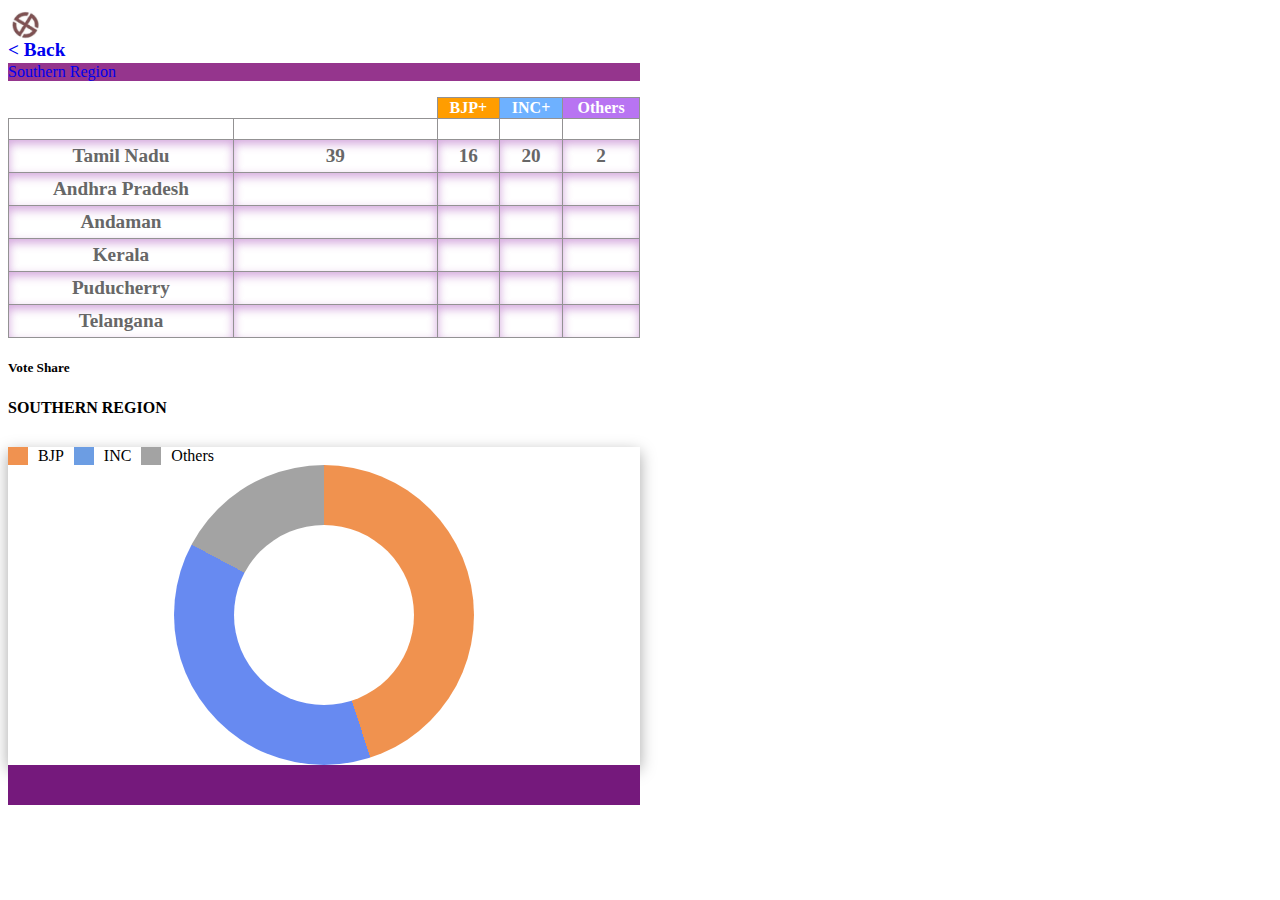
<file: index5.html>
<!DOCTYPE html>
<html lang="en">

<head>
    <meta charset="UTF-8">
    <meta name="viewport" content="width=device-width, initial-scale=1.0">
    <title>Election</title>
    <link href="https://cdn.jsdelivr.net/npm/bootstrap@5.0.2/dist/css/bootstrap.min.css" rel="stylesheet"
        integrity="sha384-EVSTQN3/azprG1Anm3QDgpJLIm9Nao0Yz1ztcQTwFspd3yD65VohhpuuCOmLASjC" crossorigin="anonymous" />
    <link rel="stylesheet" href="style.css" />
</head>

<body>

    <div class="main-wrapper">
        <div class="container">
            <div class="row">
                <div class="col-md-3 left-block"></div>
                <div class="col-md-6 col-sm-12 mt-3 main-block border px-3 container">
                    <div class="container">
                        <div class="row">
                            <div class="back">
                                <a href="#">
                                    <p class="d-flex justify-content-start text-secondary">
                                        < Back </p>
                                </a>
                            </div>
                            <header
                                class="header logo col-md-12 col-sm-12 d-flex align-items-center justify-content-center border-bottom border-dark">
                                <a class="logo" href="#">
                                    <img src="Images/WhatsApp Image 2024-02-02 at 17.03.40_e466c670.jpg" width="36"
                                        alt="Logo" />
                                </a>
                            </header>
                        </div>
                    </div>

                    <div class="southern-region-table col-md-12 col-sm-12 mt-2">

                        <div class="southern-region-table col-md-12 col-sm-12">
                            <a href="#">
                                <p class="px-3 mt-4 fs-5 text-white d-flex justify-content-center state">Southern Region
                                </p>
                            </a>
                        </div>

                        <div class="container">
                            <div class="row">
                                <div class="table-container">
                                    <table class="southern-region-table">
                                        <thead class="text-dark region-wise-national" style="background:none;">

                                            <tr>
                                                <th style="border: none;"></th>
                                                <th style="border: none;"></th>
                                                <th style="background: rgb(255 157 0);">BJP+</th>
                                                <th style="background: rgb(110 177 255);">INC+</th>
                                                <th style="background: rgb(184 116 242);">Others</th>
                                            </tr>
                                            <tr>
                                                <th>Region</th>
                                                <th>No. of constituency</th>
                                                <th>16<span class="text-success fs-6 pt-3"
                                                        style="font-size:11px">+10</span></th>
                                                <th>20<span class="text-danger fs-6 " style="font-size:11px">-5</span>
                                                </th>
                                                <th>2<span class="text-success fs-6 " style="font-size:11px">+2</span>
                                                </th>
                                            </tr>
                                        </thead>
                                        <tbody>
                                            <tr>
                                                <td>Tamil Nadu</td>
                                                <td>39</td>
                                                <td>16</td>
                                                <td>20</td>
                                                <td>2</td>
                                            </tr>
                                            <tr>
                                                <td>Andhra Pradesh</td>
                                                <td></td>
                                                <td></td>
                                                <td></td>
                                                <td></td>
                                            </tr>
                                            <tr>
                                                <td>Andaman</td>
                                                <td></td>
                                                <td></td>
                                                <td></td>
                                                <td></td>
                                            </tr>
                                            <tr>
                                                <td>Kerala</td>
                                                <td></td>
                                                <td></td>
                                                <td></td>
                                                <td></td>
                                            </tr>
                                            <tr>
                                                <td>Puducherry</td>
                                                <td></td>
                                                <td></td>
                                                <td></td>
                                                <td></td>
                                            </tr>
                                            <tr>
                                                <td>Telangana</td>
                                                <td></td>
                                                <td></td>
                                                <td></td>
                                                <td></td>
                                            </tr>

                                    </table>
                                </div>
                            </div>

                        </div>
                    </div>

                    <div class="container pt-4">
                        <div class="row">
                            <div class="col-md-12 col-sm-12">
                                <h5 class="text-success text-center">Vote Share</h5> 
                                <h4 class=" text-secondary text-center">SOUTHERN REGION</h4>
                            </div>
                            <div class="col-md-12 col-sm-12">
                                <div class="container donut-chart">
                                    <div class="detail-donut-national d-flex justify-content-center">
                                    <div id="legend" class="pb-5">
                                        <div id="segment1"></div>
                                        <div>BJP</div>
                                        <div id="segment2"></div>
                                        <div>INC</div>
                                        <div id="segment3"></div>
                                        <div>Others</div>
                                    </div>
                                </div>
                                <div class="circle detail-donut-national">

                                    <div id="donut"></div>
                                </div>
                                </div>
                            </div>
                        </div>
                    </div>



                    <div class="col-md-12 col-sm-12">
                        <div class="end d-flex align-items-center justify-content-center mt-3"
                            style="width: 100%; height: 40px; background: #75197c"></div>
                    </div>
                </div>
                <div class="col-md-3 right-block"></div>
            </div>
        </div>
    </div>



    <script src="https://cdn.jsdelivr.net/npm/bootstrap@5.0.2/dist/js/bootstrap.bundle.min.js"
        integrity="sha384-MrcW6ZMFYlzcLA8Nl+NtUVF0sA7MsXsP1UyJoMp4YLEuNSfAP+JcXn/tWtIaxVXM"
        crossorigin="anonymous"></script>
    <script src="https://cdn.jsdelivr.net/npm/@popperjs/core@2.9.2/dist/umd/popper.min.js"
        integrity="sha384-IQsoLXl5PILFhosVNubq5LC7Qb9DXgDA9i+tQ8Zj3iwWAwPtgFTxbJ8NT4GN1R8p"
        crossorigin="anonymous"></script>
    <script src="https://cdn.jsdelivr.net/npm/bootstrap@5.0.2/dist/js/bootstrap.min.js"
        integrity="sha384-cVKIPhGWiC2Al4u+LWgxfKTRIcfu0JTxR+EQDz/bgldoEyl4H0zUF0QKbrJ0EcQF"
        crossorigin="anonymous"></script>
</body>

</html>
</file>
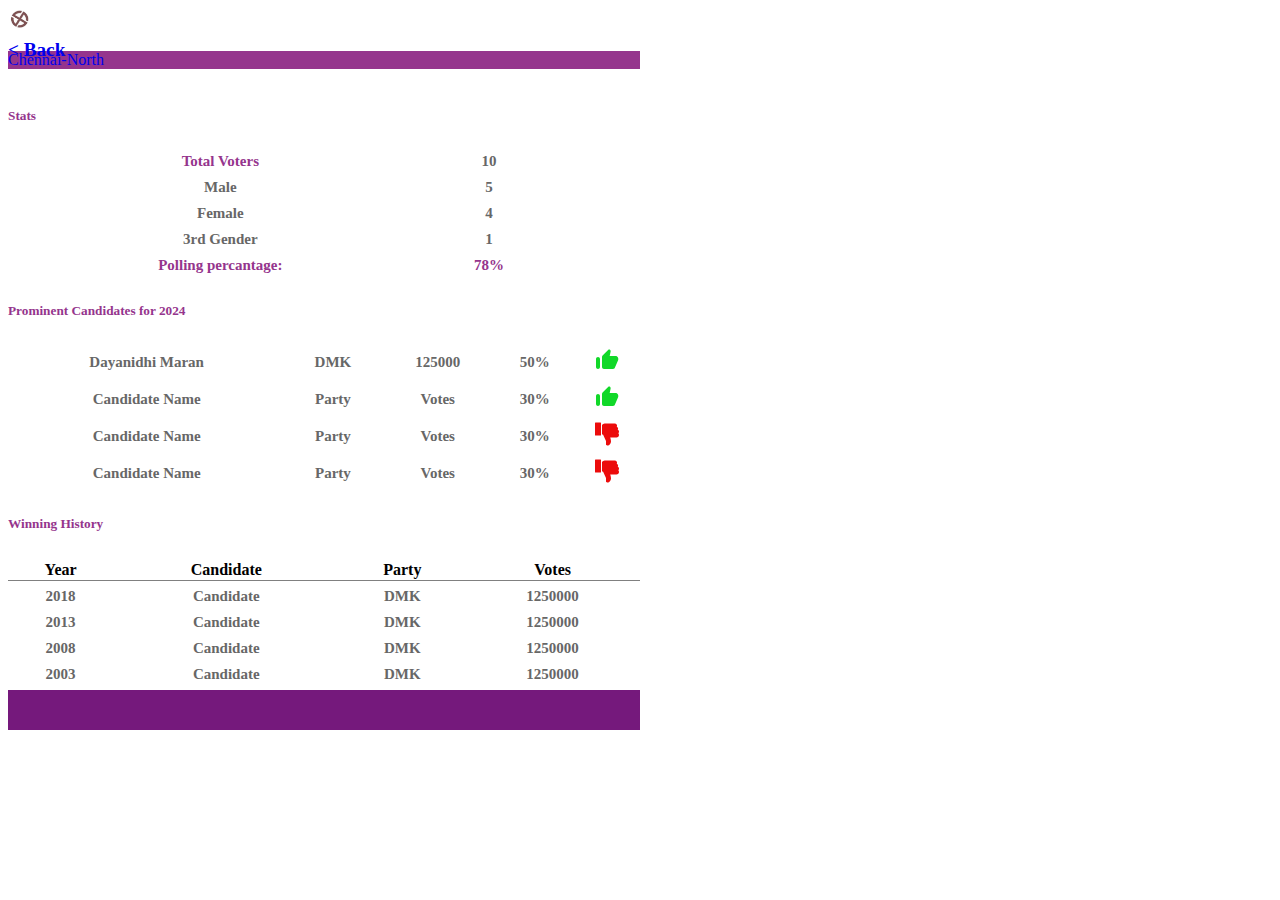
<file: index6.html>
<!DOCTYPE html>
<html lang="en">
<head>
    <meta charset="UTF-8">
    <meta name="viewport" content="width=device-width, initial-scale=1.0">
    <title>Election</title>
    <link href="https://cdn.jsdelivr.net/npm/bootstrap@5.0.2/dist/css/bootstrap.min.css" rel="stylesheet"
        integrity="sha384-EVSTQN3/azprG1Anm3QDgpJLIm9Nao0Yz1ztcQTwFspd3yD65VohhpuuCOmLASjC" crossorigin="anonymous"/>
    <link rel="stylesheet" href="style.css"/>
</head>
<body>

    <div class="main-wrapper">
        <div class="container">
            <div class="row">
                <div class="col-md-3 left-block"></div>
                <div class="col-md-6 col-sm-12 mt-3 main-block border px-3 container">
                    <div class="container">
                        <div class="row">
                          <div class="back">
                            <a href="#">
                              <p class="d-flex justify-content-start text-secondary">
                                < Back
                              </p>
                            </a>
                          </div>
                          <header
                            class="header logo col-md-12 col-sm-12 d-flex align-items-center justify-content-center border-bottom border-dark"
                          >
                            <a class="logo" href="#">
                              <img
                                src="Images/WhatsApp Image 2024-02-02 at 17.03.40_e466c670.jpg"
                                width="24"
                                alt="Logo"
                              />
                            </a>
                          </header>
                        </div>
                      </div>
                      <div class="col-md-12 col-sm-12 chennai-north-page">
                        <a href="#">
                            <p class="px-3 mt-4 fs-5 text-white d-flex justify-content-center state">Chennai-North</p>
                        </a>
                    </div>
                      <div class="container mt-4 chennai-north-page">
                        <div class="row">
                            <div class="col-md-12 col-sm-12">
                                <div class="table-container">
                                    <h5 class="text-center details-heading">Stats</h5>
                                    <table>
                                      <tbody>
                                        <tr>
                                          <td>Total Voters</td>
                                          <td>10</td>
                                        </tr>
                                        <tr>
                                          <td>
                                              Male
                                          </td>
                                          <td>
                                              5
                                          </td>
                                        </tr>
                                        <tr>
                                          <td>Female</td>
                                         <td>4</td>
                                        </tr>
                                        <tr>
                                          <td>
                                            3rd Gender
                                          </td>
                                          <td>
                                              1
                                          </td>
                                        </tr>
                                        <tr>
                                          <td>Polling percantage:</td>
                                          <td>78%</td>
                                        </tr>
                                      </tbody>
                                    </table>
                                  </div>
                            </div>
                        </div>
                      </div>

                      <div class="container chennai-north-page-table-2">
                        <div class="row">
                            <div class="col-md-12 col-sm-12 mt-4">
                                <div class="table-container">
                                    <h5 class="text-center details-heading">Prominent Candidates for 2024</h5>
                                    <table>
                                      <tbody>
                                        <tr>
                                          <td>Dayanidhi Maran</td>
                                          <td>DMK</td>
                                          <td>125000</td>
                                          <td>50%</td>
                                          <td> <img
                                            src="Images/thumbs-up.svg"
                                            width="24"
                                            alt="thumb-icon"
                                          /></td>
                                        </tr>
                                        <tr>
                                            <td>Candidate Name</td>
                                            <td>Party</td>
                                            <td>Votes</td>
                                            <td>30%</td>
                                            <td> <img
                                              src="Images/thumbs-up.svg"
                                              width="24"
                                              alt="thumb-icon"
                                            /></td>
                                          </tr>
                                          <tr>
                                            <td>Candidate Name</td>
                                            <td>Party</td>
                                            <td>Votes</td>
                                            <td>30%</td>
                                            <td> <img
                                              src="Images/thumbs-down.svg"
                                              width="24"
                                              alt="thumb-icon"
                                            /></td>
                                          </tr>
                                          <tr>
                                            <td>Candidate Name</td>
                                            <td>Party</td>
                                            <td>Votes</td>
                                            <td>30%</td>
                                            <td> <img
                                              src="Images/thumbs-down.svg"
                                              width="24"
                                              alt="thumb-icon"
                                            /></td>
                                          </tr>
                                        
                                      </tbody>
                                    </table>
                                  </div>
                            </div>
                        </div>
                      </div>
                      <div class="container chennai-north-page-table-3">
                        <div class="row">
                            <div class="col-md-12 col-sm-12 mt-4">
                                <div class="table-container">
                                    <h5 class="text-center details-heading">Winning History</h5>
                                    <table>
                                      <tbody>
                                        <tr>
                                            <th>Year</th>
                                            <th>Candidate</th>
                                            <th>Party</th>
                                            <th>Votes</th>
                                        </tr>
                                        <tr>
                                          <td>2018</td>
                                          <td>Candidate</td>
                                          <td>DMK</td>
                                          <td>1250000</td>
                                          
                                        </tr>
                                        <tr>
                                            <td>2013</td>
                                            <td>Candidate</td>
                                            <td>DMK</td>
                                            <td>1250000</td>
                                            
                                          </tr>
                                          <tr>
                                            <td>2008</td>
                                            <td>Candidate</td>
                                            <td>DMK</td>
                                            <td>1250000</td>
                                            
                                          </tr>
                                          <tr>
                                            <td>2003</td>
                                            <td>Candidate</td>
                                            <td>DMK</td>
                                            <td>1250000</td>
                                            
                                          </tr>
                                        
                                      </tbody>
                                    </table>
                                  </div>
                            </div>
                        </div>
                      </div>

                      <div class="col-md-12 col-sm-12">
                        <div class="end d-flex align-items-center justify-content-center mt-3"
                            style="width: 100%; height: 40px; background: #75197c"></div>
                    </div>
                </div>
                <div class="col-md-3 right-block"></div>
            </div>
        </div>
    </div>


    

    <script src="https://cdn.jsdelivr.net/npm/bootstrap@5.0.2/dist/js/bootstrap.bundle.min.js"
    integrity="sha384-MrcW6ZMFYlzcLA8Nl+NtUVF0sA7MsXsP1UyJoMp4YLEuNSfAP+JcXn/tWtIaxVXM"
    crossorigin="anonymous"></script>
<script src="https://cdn.jsdelivr.net/npm/@popperjs/core@2.9.2/dist/umd/popper.min.js"
    integrity="sha384-IQsoLXl5PILFhosVNubq5LC7Qb9DXgDA9i+tQ8Zj3iwWAwPtgFTxbJ8NT4GN1R8p"
    crossorigin="anonymous"></script>
<script src="https://cdn.jsdelivr.net/npm/bootstrap@5.0.2/dist/js/bootstrap.min.js"
    integrity="sha384-cVKIPhGWiC2Al4u+LWgxfKTRIcfu0JTxR+EQDz/bgldoEyl4H0zUF0QKbrJ0EcQF"
    crossorigin="anonymous"></script>
</body>
</html>
</file>
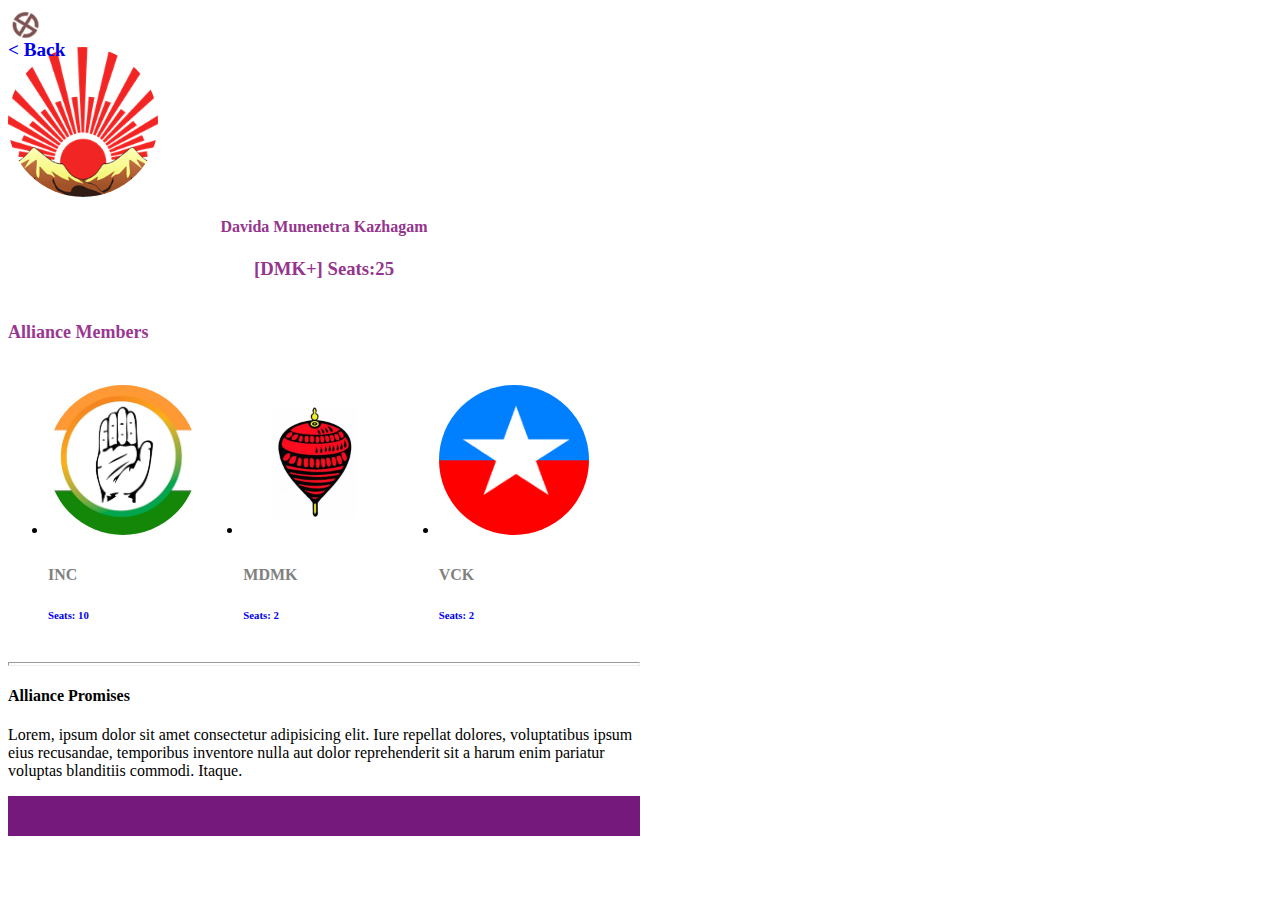
<file: index7.html>
<!DOCTYPE html>
<html lang="en">

<head>
    <meta charset="UTF-8">
    <meta name="viewport" content="width=device-width, initial-scale=1.0">
    <title>Election</title>
    <link
      href="https://cdn.jsdelivr.net/npm/bootstrap@5.0.2/dist/css/bootstrap.min.css"
      rel="stylesheet"
      integrity="sha384-EVSTQN3/azprG1Anm3QDgpJLIm9Nao0Yz1ztcQTwFspd3yD65VohhpuuCOmLASjC"
      crossorigin="anonymous"/>
    <link rel="stylesheet" href="style.css"/>
</head> 

<body>
    <div class="main-wrapper">
        <div class="container">
            <div class="row">
                <div class="col-md-3 left-block"></div>
                <div class="col-md-6 col-sm-12 mt-3 main-block border px-3 container">

                    <div class="container">
                        <div class="row">
                          <div class="back">
                            <a href="#">
                              <p class="d-flex justify-content-start text-secondary">
                                < Back
                              </p>
                            </a>
                          </div>
                          <header
                            class="header logo col-md-12 col-sm-12 d-flex align-items-center justify-content-center border-bottom border-dark"
                          >
                            <a class="logo" href="#">
                              <img
                                src="Images/WhatsApp Image 2024-02-02 at 17.03.40_e466c670.jpg"
                                width="36"
                                alt="Logo"
                              />
                            </a>
                          </header>
                        </div>
                      </div>


                      <div class="container mt-4 party-candidate-page">
                        <div class="row">
                          <div class="col-md-4 col-sm-12 d-flex justify-content-center">
                            <div class="candidate-image d-flex justify-content-center">
                              <a href="#" aria-label="party_image" class="full_div">
                                <div class="profileImg_Box mb-2 fixed-image">
                                  <img src="Images/dmk-logo-5CFD0B45AB-seeklogo.com.png" class="img-fluid" />
                                </div>
                              </a>
                            </div>
                          </div>
                          <div class="col-md-8 col-sm-12">
                           <div class="party-all-detail-heading mt-4 text-right">
                            <h4>Davida Munenetra Kazhagam
                            </h4>
                            <h3>
                                [DMK+] <span class="text-secondary">Seats:25</span></h3>
                           </div>
                          </div>
                        </div>
                      </div>
                     

                      <div class="candidate-2024-party col-md-12 col-sm-12 pt-4">
                        <div class="container">
                            <div class="row">
                                <div class="col-md-12 col-sm-12">
                                    <div class="title d-flex align-items-center justify-content-start">
                                        <h6 class="title my-2 fs-4 text-secondary">Alliance Members
                                        </h6>
                                    </div>
                                </div>
                                <div class="col-md-12 col-sm-12 px-0">
                                    <div class="candidate-2024-party">
                                       
                                        <ul class="list-group list-group-flush list-group-horizontal user_prof_opList custome_horizontalList text-center">
                                            
                                            <li class="list-group-item ">
                                                <div class="candidate-image d-flex justify-content-center">
                                                    <a href="#" aria-label="can_image" class="full_div">
                                                        <div class="profileImg_Box mb-2  fixed-image">
                                                            <img src="Images/51cbGr35ZVS._AC_UF894,1000_QL80_.jpg" class="img-fluid">
                                                        </div>
                                                    </a>
            
                                                </div>
                                                <div class="can_detail">
                                                    <a href="#" aria-label="candidate_detail" class="full_divBox">
                                                        <h4 class="can_name">INC</h4>
                                                        <h6 class="num-votes">Seats: 10</h6>
                                                    </a>
                                                </div>
                                            </li>
            
                                            <li class="list-group-item">
                                                <div class="candidate-image d-flex justify-content-center"><a href="#" aria-label="can_image" class="full_div">
                                                        <div class="profileImg_Box mb-2  fixed-image "><img src="Images/MDMK_Logomarch31.avif" class="img-fluid border border-danger"></div>
                                                    </a>
            
                                                </div>
                                                <div class="can_detail">
                                                    <a href="#" aria-label="candidate_detail" class="full_divBox">
                                                        <h4 class="can_name text-danger">MDMK</h4>
                                                        <h6 class="num-votes">Seats: 2</h6>
                                                    </a>
                                                </div>
                                            </li>
            
                                            <li class="list-group-item">
                                                <div class="candidate-image d-flex justify-content-center"><a href="#" aria-label="can_image" class="full_div">
                                                        <div class="profileImg_Box mb-2  fixed-image"><img src="Images/250px-Viduthalai_Chiruthaigal_Katchi_banner.png" class="img-fluid"></div>
                                                    </a>
            
                                                </div>
                                                <div class="can_detail">
                                                    <a href="#" aria-label="candidate_detail" class="full_divBox">
                                                        <h4 class="can_name">VCK</h4>
                                                        <h6 class="num-votes">Seats: 2</h6>
                                                    </a>
                                                </div>
                                            </li>
                                            
            
                                            
                                            
            
                                        </ul>
                                        
                                    
                                    </div>
            
                                    <hr class="my-4 font-weight-bold">
                                </div>
                            </div>
                        </div>
                    </div>

                    <div class="container">
                        <div class="row">
                          <div class="col-md-12 col-sm-12">
                            <h4 class="party-all-detail-promise">Alliance Promises</h4>
                            <p class="pt-2 fs-5 text-secondary">
                              Lorem, ipsum dolor sit amet consectetur adipisicing elit. Iure repellat dolores, voluptatibus ipsum eius recusandae, temporibus inventore nulla aut dolor reprehenderit sit a harum enim pariatur voluptas blanditiis commodi. Itaque.
                            </p>
                           
                          </div>
                        </div>
                      </div>


                      <div class="col-md-12 col-sm-12 pt-3">
                        <div
                          class="end d-flex align-items-center justify-content-center mt-3"
                          style="width: 100%; height: 40px; background: #75197c"
                        ></div>
                      </div>
                </div>
                <div class="col-md-3 right-block"></div>
            </div>
        </div>
    </div>


    <script
    src="https://cdn.jsdelivr.net/npm/bootstrap@5.0.2/dist/js/bootstrap.bundle.min.js"
    integrity="sha384-MrcW6ZMFYlzcLA8Nl+NtUVF0sA7MsXsP1UyJoMp4YLEuNSfAP+JcXn/tWtIaxVXM"
    crossorigin="anonymous"
  ></script>
  <script
    src="https://cdn.jsdelivr.net/npm/@popperjs/core@2.9.2/dist/umd/popper.min.js"
    integrity="sha384-IQsoLXl5PILFhosVNubq5LC7Qb9DXgDA9i+tQ8Zj3iwWAwPtgFTxbJ8NT4GN1R8p"
    crossorigin="anonymous"
  ></script>
  <script
    src="https://cdn.jsdelivr.net/npm/bootstrap@5.0.2/dist/js/bootstrap.min.js"
    integrity="sha384-cVKIPhGWiC2Al4u+LWgxfKTRIcfu0JTxR+EQDz/bgldoEyl4H0zUF0QKbrJ0EcQF"
    crossorigin="anonymous"
  ></script>
</body>

</html>
</file>
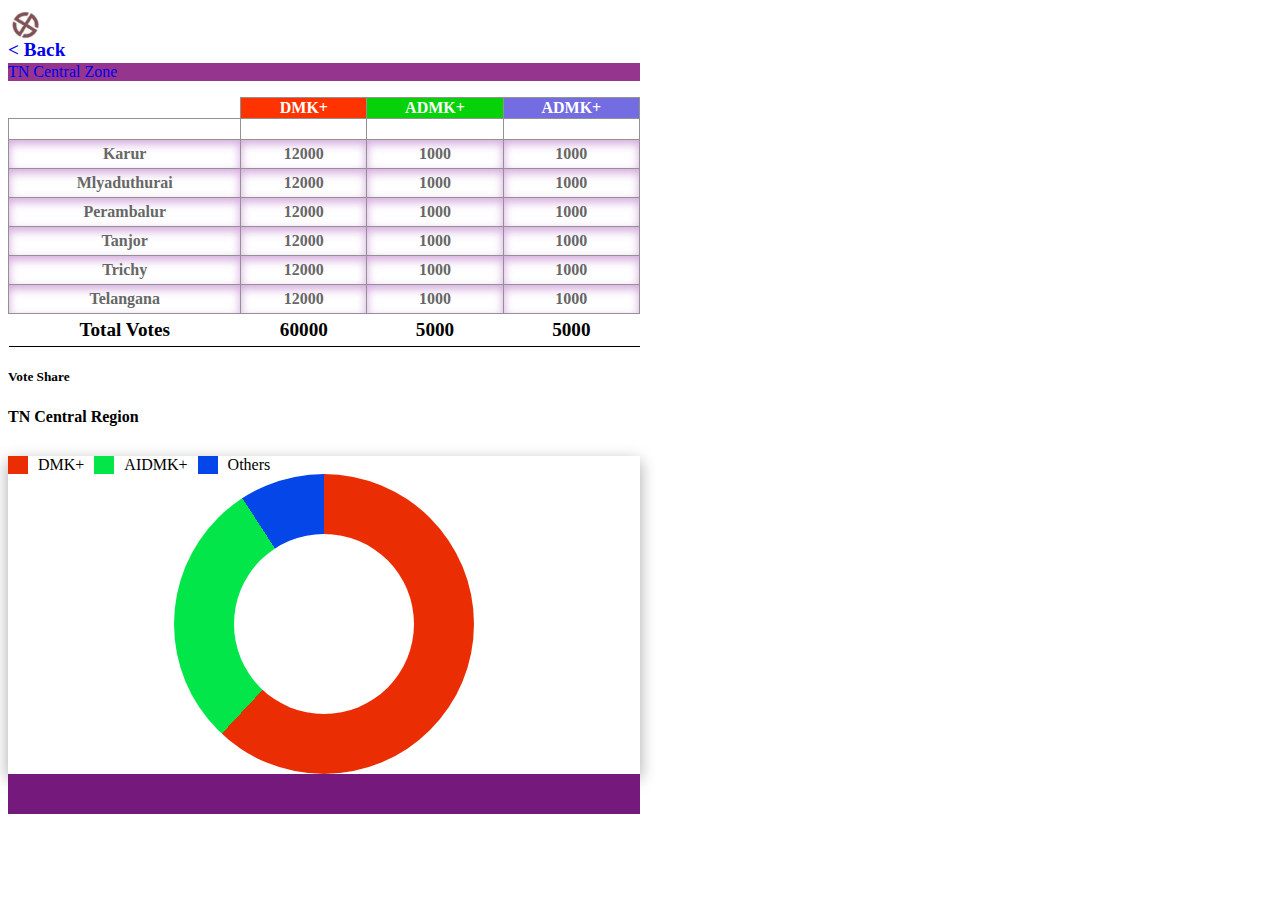
<file: index8.html>
<!DOCTYPE html>
<html lang="en">

<head>
    <meta charset="UTF-8">
    <meta name="viewport" content="width=device-width, initial-scale=1.0">
    <title>Election</title>
    <link href="https://cdn.jsdelivr.net/npm/bootstrap@5.0.2/dist/css/bootstrap.min.css" rel="stylesheet"
        integrity="sha384-EVSTQN3/azprG1Anm3QDgpJLIm9Nao0Yz1ztcQTwFspd3yD65VohhpuuCOmLASjC" crossorigin="anonymous" />
    <link rel="stylesheet" href="style.css" />
</head>

<body>

    <div class="main-wrapper">
        <div class="container">
            <div class="row">
                <div class="col-md-3 left-block"></div>
                <div class="col-md-6 col-sm-12 mt-3 main-block border px-3 container">
                    <div class="container">
                        <div class="row">
                            <div class="back">
                                <a href="#">
                                    <p class="d-flex justify-content-start text-secondary">
                                        < Back </p>
                                </a>
                            </div>
                            <header
                                class="header logo col-md-12 col-sm-12 d-flex align-items-center justify-content-center border-bottom border-dark">
                                <a class="logo" href="#">
                                    <img src="Images/WhatsApp Image 2024-02-02 at 17.03.40_e466c670.jpg" width="36"
                                        alt="Logo" />
                                </a>
                            </header>
                        </div>
                    </div>

                    <div class="tn-central-zone-detail col-md-12 col-sm-12 mt-2">

                        <div class="tn-central-zone-detail heading col-md-12 col-sm-12">
                            <a href="#">
                                <p class="px-3 mt-4 fs-5 text-white d-flex justify-content-center state">TN Central Zone
                                </p>
                            </a>
                        </div>

                        <div class="container">
                            <div class="row">
                                <div class="table-container">
                                    <table class="tn-central-zone-detail">
                                        <thead class="text-dark region-wise-national" style="background:none;">

                                            <tr>
                                                <th style="border: none;"></th>
                                                <th style="background: rgb(255, 51, 0);">DMK+</th>
                                                <th style="background: rgb(5, 210, 8);">ADMK+</th>
                                                <th style="background: rgb(116, 108, 225);">ADMK+</th>
                                            </tr>
                                            <tr>
                                                <th>Constituencies</th>
                                                <th>5<span class="text-success pt-3">+9</span>
                                                </th>
                                                <th>0<span class="text-danger">-5</span>
                                                </th>
                                                <th>2<span class="text-success" >+2</span>
                                                </th>
                                            </tr>
                                        </thead>
                                        <tbody>
                                            <tr>
                                                <td>Karur</td>
                                                <td>12000</td>
                                                <td>1000</td>
                                                <td>1000</td>
                                              
                                            </tr>
                                            <tr>
                                                <td>Mlyaduthurai</td>
                                                <td>12000</td>
                                                <td>1000</td>
                                                <td>1000</td>
                                              
                                            </tr>
                                            <tr>
                                                <td>Perambalur</td>
                                                <td>12000</td>
                                                <td>1000</td>
                                                <td>1000</td>
                                            </tr>
                                            <tr>
                                                <td>Tanjor</td>
                                                <td>12000</td>
                                                <td>1000</td>
                                                <td>1000</td>
                                            </tr>
                                            <tr>
                                                <td>Trichy</td>
                                                <td>12000</td>
                                                <td>1000</td>
                                                <td>1000</td>
                                            </tr>
                                            <tr>
                                                <td>Telangana</td>
                                                <td>12000</td>
                                                <td>1000</td>
                                                <td>1000</td>
                                            </tr>
                                            <tr class="fs-6 fw-600 last-total">
                                                <td>Total Votes</td>
                                                <td>60000</td>
                                                <td>5000</td>
                                                <td>5000</td>
                                            </tr>

                                    </table>
                                </div>
                            </div>

                        </div>
                    </div>

                    <div class="container pt-4">
                        <div class="row">
                            <div class="col-md-12 col-sm-12">
                                <h5 class="text-success text-center">Vote Share</h5> 
                                <h4 class=" text-secondary text-center">TN Central Region</h4>
                            </div>
                            <div class="col-md-12 col-sm-12">
                                <div class="container donut-chart">
                                    <div class="detail-donut-state d-flex justify-content-center">
                                    <div id="legend" class="pb-5">
                                        <div id="segment1"></div>
                                        <div>DMK+</div>
                                        <div id="segment2"></div>
                                        <div>AIDMK+</div>
                                        <div id="segment3"></div>
                                        <div>Others</div>
                                    </div>
                                </div>
                                <div class="circle detail-donut-state">

                                    <div id="donut"></div>
                                </div>
                                </div>
                            </div>
                        </div>
                    </div>



                    <div class="col-md-12 col-sm-12">
                        <div class="end d-flex align-items-center justify-content-center mt-3"
                            style="width: 100%; height: 40px; background: #75197c"></div>
                    </div>
                </div>
                <div class="col-md-3 right-block"></div>
            </div>
        </div>
    </div>



    <script src="https://cdn.jsdelivr.net/npm/bootstrap@5.0.2/dist/js/bootstrap.bundle.min.js"
        integrity="sha384-MrcW6ZMFYlzcLA8Nl+NtUVF0sA7MsXsP1UyJoMp4YLEuNSfAP+JcXn/tWtIaxVXM"
        crossorigin="anonymous"></script>
    <script src="https://cdn.jsdelivr.net/npm/@popperjs/core@2.9.2/dist/umd/popper.min.js"
        integrity="sha384-IQsoLXl5PILFhosVNubq5LC7Qb9DXgDA9i+tQ8Zj3iwWAwPtgFTxbJ8NT4GN1R8p"
        crossorigin="anonymous"></script>
    <script src="https://cdn.jsdelivr.net/npm/bootstrap@5.0.2/dist/js/bootstrap.min.js"
        integrity="sha384-cVKIPhGWiC2Al4u+LWgxfKTRIcfu0JTxR+EQDz/bgldoEyl4H0zUF0QKbrJ0EcQF"
        crossorigin="anonymous"></script>
</body>

</html>
</file>
<file: style.css>
@media (min-width: 992px){
.col-md-3 {
    width: 25%;
}
}
@media (min-width: 992px){
    .col-md-6 {
        width: 50%;
    }
    }

    .navbar{
        padding: 0;
    }
    .main-container{
        display: flex;
        justify-content: center;
    }

    a.cover-image {
        padding: 0px;
    }

   
    table {
        border-collapse: separate;
        border-spacing: 0px 5px;
    }

    .main-title{
        color: #7e0e0e;
        font-size: small;
        font-weight: 700;
    }

    thead {
        background: #93008d;
        color: white;
        text-align: center;
        border: #706e70;
    }


    td {
        text-align: center;
        border: 1px solid #93008d;
        color: #676767;
        font-size: larger;
        font-weight: 700;
        padding: 5px;
        box-shadow: inset 0px 4px 10px rgba(201, 146, 212, 0.8);
    }


@media (max-width: 400px){
    td{
        font-size: 12px;
    }
}

    tr {
        border: 2px solid #93008d;
    }
    .party-logo {
        float: left;
        margin-left: 10px;
    }

    @media (max-width: 400px){
    .party-logo {
        margin-left: 0px;
        width: 32px;
        height: auto;
    }
}

.reason-wise-national-election-result-table {
    overflow: auto;
}

.state-wise-national-election-result-table {
    overflow: auto;
}

    hr:not([size]) {
        height: 2px;
    }


   svg#upArrow {
    width: 22px;
    height: 23px;
    position: relative;
    bottom: 3px;
   }

svg#ArrowDown {
    width: 23px;
    height: 17px;
}

.party-candidate-page td{
    border: none;
    box-shadow: none;
    font-size: 15px;
    text-wrap: nowrap;
    padding: 2px;
}


a{
    text-decoration: none;
}

.img-fluid {
    width: 100%;
    height: auto;
    border-radius: 50%;
}
.candidate-image-star .profileImg_Box img {
    border-radius: 0%;
}

.text-dark {
    font-weight: 500;
}
@media screen and (max-width: 767px){
.list-group-flush {
    border-radius: 0;
    overflow: auto;
   
}
}

.thumb-icon.col-md-12.col-sm-12.px-0 {
    display: flex;
    justify-content: center;
}

.thumb-icon svg{
    width: 24px;
}
  
.list-group-flush{
    overflow: auto;
}

h4.can_name {
    font-size: 12px;
    text-wrap: nowrap;
    padding-top: 10px;
    color: red;
}

.star-Candidates-Box h4.can_name {
    font-size: large;
    text-wrap: nowrap;
    padding-top: 10px;
    color: grey;
}

a.constituency {
    font-size: 16px;
    color: red;
}

.tn-election-result-table table td{
    border: 1px solid rgb(147 146 147);  
}

.text-dark.region-wise-national th {
    border: 1.5px solid rgb(147 146 147);
}
.region-wise-table td {
border: 1.5px solid rgb(147 146 147);
}

.text-dark.state-wise-national th {
    border: 1.5px solid rgb(147 146 147);
}
.state-wise-table td {
border: 1.5px solid rgb(147 146 147);
}

table.zone-wise-table td {
    border: 1.4px solid rgb(147 146 147);
}

table.tn-constituency-level-table td {
    border: 1.4px solid rgb(147 146 147);
}

.more-button p{
    color: #676767;
    border: 2px solid grey;
    border-radius: 18px;
    padding-left: 15px;
    padding-right: 15px;
    font-weight: 700;
}

.main-ad-block{
border: 1px solid black;
}

th.streched-row {
    padding: 5px;
    font-size: 26px;
    color: rgb(147 146 147);
}

.black_line{
    color: black;
}

.four-state-result td {
     border: none;
     background: rgb(237 237 237);
     box-shadow: none;
}


@media screen and (max-width: 767px){
th {
font-size: 10px;
}
}


span.constituency.mb-1 {
    color: black;
}

.four-state-result.col-md-12.col-sm-12.col-xs-12 {
    overflow: auto;
}

.article-title{
    font-size: 23px;
    font-weight: 600;
    text-wrap: balance;
}

.article-image img{
    border: 1px solid black;
    border-radius: 15px ;
}

h6.article-description {
    font-size: 22px;
}
.list-group-item{
    border: none;
}
table{
    overflow: auto;
    width: 100%;
}

.today-campaign-table td{
box-shadow:none;
font-size: medium;
border: none;
}

svg#schedule {
    width: 24px;
}

.title {
        font-size: large;
        font-weight: 700;
        color: #9a3792;

}

.star_cadidate_profile.can_detail h4{
    color: grey;
}

.star-candidate-news-coverage h6.article-title{
    font-size: medium;
}

.star-candidate-news-coverage h6.article-description {
    font-size: medium;
}
.fixed-image {
    width: 150px; 
    height: 150px;
    overflow: hidden;
}

.fixed-image img {
    width: 100%;
    height: 100%;
    object-fit: cover; 
}

@media screen and (max-width: 575px){
.fixed-image {
    width: 120px; 
    height: 120px;
    overflow: hidden;
}
}

.tn-constituency-level-table td {
    padding: 5px;
}
.tn-constituency-level-table {
        border-spacing: 5px;
}

.tn-constituency-level-table table{
border-spacing: 4px;
}

.table-container {
    overflow: auto;
}


.party-candidate-page td {
    text-align: left;
}

.party-candidate-page tr:first-child td:nth-child(2) {
    color: #95358d;
    font-weight: bold;
    text-align: left;
}


.back p{
    position: absolute;
    font-size: larger;
    font-weight: 600;
    top: 20px;
}

.candidate-2024-party h4.can_name{
    text-wrap: balance;
        color: grey;
        font-size: medium;
        font-weight: 700;
    
}

.main-ad-block img.img-fluid {
    border-radius: 0;
}

@media screen and (max-width: 575px){
.candidate-2024-party .fixed-image {
    width: 110px;
    height: 110px;
    overflow: hidden;
}
}

@media screen and (min-width: 400px){
.candidate-2024-party .list-group-flush {
    overflow: auto;
    display: grid;
    grid-template-columns: repeat(3,33%);
}
}

@media screen and (max-width: 476px){
.candidate-2024-party .list-group-flush {
    overflow: auto;
    grid-template-columns: repeat(2,50%);
    display: grid;
}
}

@media screen and (max-width: 1200px) and (min-width: 991px) {
.candidate-2024-party .fixed-image {
    width: 100px;
    height: 100px;
}
}

@media screen and (max-width: 991px) and (min-width: 768px) {
    .candidate-2024-party .fixed-image {
        width: 70px;
        height: 70px;
    }
    }

    @media screen and (max-width: 768px) and (min-width: 575px) {
        .candidate-2024-party .fixed-image {
            width: 120px;
            height: 120px;
        }
        }


        .big-card img {
            width: 100%;
            height: auto;
            display: block;
        }

        .category-icon img {
            padding: 3px;
            border: 2px solid;
            border-radius: 50%;
        }

        .big-card-section {
padding: 10px;
            position: relative;
        }
        
        .big-card-section {
            box-shadow: rgba(0, 0, 0, 0.12) 0px 1px 3px, rgba(0, 0, 0, 0.24) 0px 1px 2px;
        }

        .big-card-inner-description h4 {
            font-weight: 700;
        }
        .big-card-top-header {
            position: absolute;
            top: 56px;
            left: 10px;
            min-width: 120px;
            padding: 2px 35px 5px 10px;
            color: #fff;
            background-color: #c80000;
            clip-path: polygon(0 0,88% 0,100% 100%,0 100%);
            z-index: 9999;
        }

        .big-card-top-header h5 {
            margin-top: 0;
            margin-bottom: 0;
            font-size: 1rem;
            font-weight: 600;
        }
        a.location-anchor {
            color: white;
        }
        .southern-region-table .state{
            background-color: #95358d; 
        }

        .southern-region-table td {
            border: 1.5px solid rgb(147 146 147);
        }

        .southern-region-table tr {
            border: none;
        }
        .southern-region-table table{
            border-collapse:collapse;
            border-spacing: none;
        }



        .tn-central-zone-detail .state{
            background-color: #95358d; 
        }

        .tn-central-zone-detail td {
            border: 1.5px solid rgb(147 146 147);
            font-size: medium;

        }

        .tn-central-zone-detail tr {
            border: none;
        }
        .tn-central-zone-detail table{
            border-collapse:collapse;
            border-spacing: none;
        }
        .chennai-north-page td {
            border: none;
            box-shadow: none;
            font-size: 15px;
            text-wrap: nowrap;
            padding: 2px;
        }

        .chennai-north-page tr:first-child td:nth-child(1) {
            color: #95358d;
            font-weight: bold;
        }
        
        .chennai-north-page tr:last-child td:nth-child(1) {
            color: #95358d;
            font-weight: bold;
        }
        .chennai-north-page tr:last-child td:nth-child(2) {
            color: #95358d;
            font-weight: bold;
        }
        .chennai-north-page-table-2 td {
            border: none;
            box-shadow: none;
            font-size: 15px;
            text-wrap: nowrap;
            padding: 2px;
        }
        .chennai-north-page-table-3 td {
            border: none;
            box-shadow: none;
            font-size: 15px;
            text-wrap: nowrap;
            padding: 2px;
        }
        .chennai-north-page-table-3 table {
            text-align: center;
        }
        .chennai-north-page-table-3 th {
         border-bottom: 1px solid grey;
        }


       .chennai-north-page .state{
        background-color: #95358d;
       }

       .chennai-north-page table{
        width: 85%;
       }

       .details-heading {
        color: #95358d;
       }


#donut {
    width: 300px; height: 300px;
    border-radius: 50%;
  
    background: conic-gradient( #f0924f 162deg 80deg, #678af1 80deg 298deg, #a3a3a3 190deg 360deg );
  }


  .detail-donut-state #donut {
    width: 300px; height: 300px;
    border-radius: 50%;
    background: conic-gradient( #ea2d03 223deg 80deg, #02e64a 80deg 327deg, #0546e8 190deg 360deg );
  }

  .container.donut-chart {
    box-shadow: rgba(0, 0, 0, 0.35) 0px 5px 15px;
}
  
  #donut::before {
    content: "";
    width: 180px; height: 180px;
    border-radius: 50%;
    background: #fff;
  }
  
 
  #donut {
    display: flex;
    align-items: center;
    justify-content: center;
  }
  #legend {
    display: flex;
    margin-top: 30px;
  }
  
  
  #legend div { padding: 0 10px; }
  #segment1 {     background: #f09250; }
  #segment2 {     background: #6c9de3; }
  #segment3 { background: #a3a3a3; }

  .detail-donut-state #legend div { padding: 0 10px; }
  .detail-donut-state #segment1 {     background: #ea2d03; }
  .detail-donut-state #segment2 {     background: #02e64a ; }
  .detail-donut-state #segment3 { background: #0546e8; }
  

  .circle {
    display: flex;
    justify-content: center;
}


.party-all-detail-heading{
    color: #95358d;
    text-align: center;
}

.last-total td {
    font-size: larger;
    color: black;
    border: none;
    box-shadow: none;
    border-bottom: 1px solid;
}
</file>
